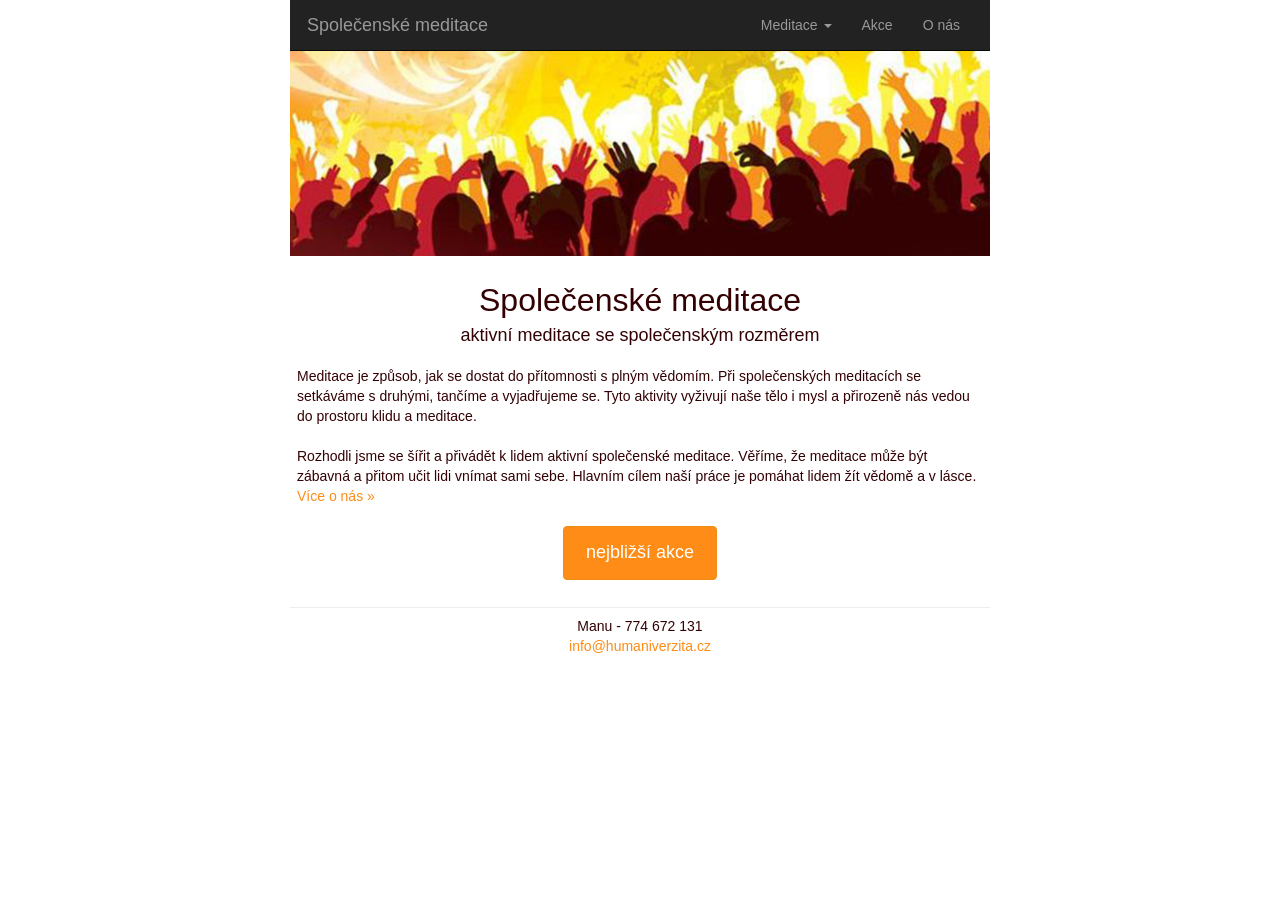
<file: index.html>
<!DOCTYPE html>
<html class=" js flexbox flexboxlegacy canvas canvastext webgl no-touch geolocation postmessage websqldatabase indexeddb hashchange history draganddrop websockets rgba hsla multiplebgs backgroundsize borderimage borderradius boxshadow textshadow opacity cssanimations csscolumns cssgradients cssreflections csstransforms no-csstransforms3d csstransitions fontface no-generatedcontent video audio localstorage sessionstorage webworkers applicationcache svg inlinesvg smil svgclippaths">
<head><meta http-equiv="Content-Type" content="text/html; charset=UTF-8">
    <meta name="viewport" content="width=device-width, initial-scale=1.0">
    <title>Společenské meditace - Humaniverzita v ČR</title>
    <link href="./src/css.css" rel="stylesheet">
    <link href="./src/mystyle.css" rel="stylesheet">

    <script src="./src/modernizr"></script>
    <script src="./src/jquery"></script>
    <script src="./src/bootstrap"></script>
 
    <script>
        $(function(){
            $("#includeMenu").load("./shared/menu.html");
        });
        $(function(){
            $("#includeFooter").load("./shared/footer.html");
        });
    </script>
</head>
<body>
<div id="includeMenu"></div>
<div class="container body-content" style="padding:0; max-width:700px; width:auto; margin:0 auto">

        <!--custom site...-->
        <div style="width:100%; max-width:700px; overflow:hidden">
            <img style="align-self:center; margin:0px; float:none; max-width:700px; padding:0px; padding-top:0px; padding-bottom:0px" src="./src/party.png">
        </div>


        <div class="basic-text-padding">

            <div style="text-align:center">
                <h1>Společenské meditace</h1>
                <h3 style="margin-top:-7px; margin-bottom:20px">aktivní meditace se&nbsp;společenským&nbsp;rozměrem</h3>
            </div>

            <p style="padding-bottom:10px">
                 Meditace je způsob, jak se dostat do přítomnosti s&nbsp;plným vědomím.
                Při společenských meditacích se setkáváme s&nbsp;druhými, tančíme a&nbsp;vyjadřujeme se.
                Tyto aktivity vyživují naše tělo i&nbsp;mysl a&nbsp;přirozeně nás vedou do prostoru klidu a&nbsp;meditace.

            </p>
            <p style="padding-bottom:10px">


                Rozhodli jsme se šířit a&nbsp;přivádět k&nbsp;lidem aktivní společenské meditace.
                Věříme, že meditace může být zábavná a&nbsp;přitom učit lidi vnímat sami sebe. Hlavním
                cílem naší práce je pomáhat lidem žít vědomě a&nbsp;v&nbsp;lásce. <a href="http://aum.humaniverzita.cz/about">Více o nás »</a>

            </p>




            <div style="text-align:center">
                <button type="button" onclick="location.href='events';" class="btn btn-warning mybtn">
                    <h4 style="padding:5px; margin:5px">nejbližší akce</h4>
                </button>
            </div>



        </div>

    <div id="includeFooter"></div>
</div>
</body>
</html>
</file>
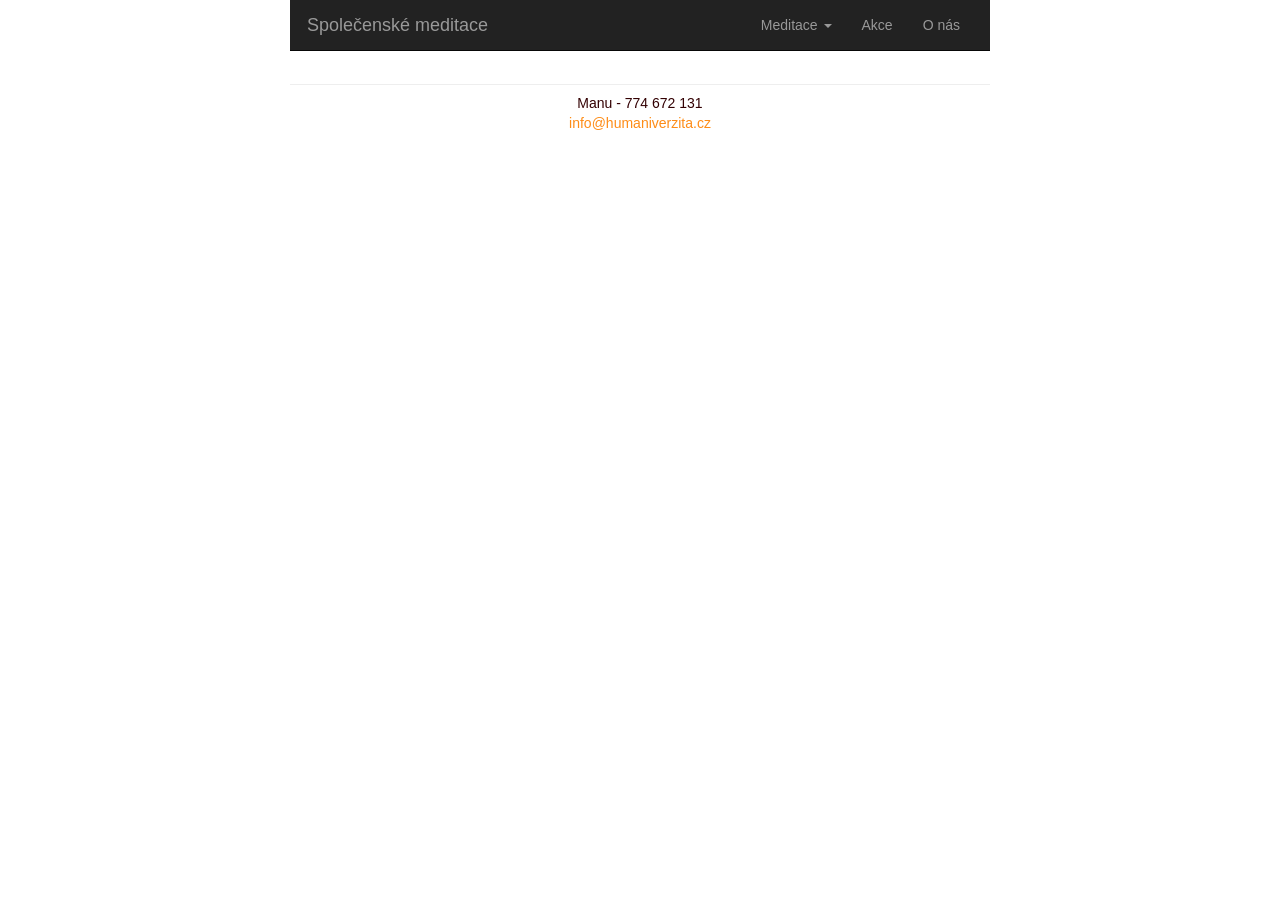
<file: about/index.html>
<!DOCTYPE html>
<html class=" js flexbox flexboxlegacy canvas canvastext webgl no-touch geolocation postmessage websqldatabase indexeddb hashchange history draganddrop websockets rgba hsla multiplebgs backgroundsize borderimage borderradius boxshadow textshadow opacity cssanimations csscolumns cssgradients cssreflections csstransforms no-csstransforms3d csstransitions fontface no-generatedcontent video audio localstorage sessionstorage webworkers applicationcache svg inlinesvg smil svgclippaths">
<head><meta http-equiv="Content-Type" content="text/html; charset=UTF-8">
    <meta name="viewport" content="width=device-width, initial-scale=1.0">
    <title>O nás - Humaniverzita v ČR</title>
    <link href="../src/css.css" rel="stylesheet">
    <link href="../src/mystyle.css" rel="stylesheet">

    <script src="../src/modernizr"></script>
    <script src="../src/jquery"></script>
    <script src="../src/bootstrap"></script>

    <script>
        $(function(){
            $("#includeMenu").load("../shared/menuL.html");
        });
        $(function(){
            $("#includeFooter").load("../shared/footer.html");
        });
    </script>
</head>
<body>
<div id="includeMenu"></div>
<div class="container body-content" style="padding:0; max-width:700px; width:auto; margin:0 auto">

    <div class="basic-text-padding">
<!--        <h2>Adam Manu Ráž </h2>-->
<!--        <img class="personal-photo" src="../src/Manu_new.png" alt="Manu_240x270" width="250px">-->
<!--        <p>-->
<!--            Miluji život!-->
<!--        </p>-->
<!--        <p>-->
<!--            Naplňuje mě vědomé prožívání přítomnosti ve své otevřenosti a hloubce.-->
<!--        </p>-->
<!--        <p>V mém životě mě velmi ovlivnil Osho svou filosofií i&nbsp;aktivními meditacemi, které praktikuji již přes 15 let.-->
<!--            Záhy jsem poznal také AUM meditaci, která se mi stala velkým zdrojem učení a objevování.-->
<!--            Její hloubka a&nbsp;šíře mnou prostoupila natolik, že jsem se rozhodl v&nbsp;roce 2015 absolvovat výcvik vedení-->
<!--            AUM meditace přímo na holandské&nbsp;<a href="http://humaniversity.com/" target="_blank">Humaniversity</a>.-->
<!--        </p>-->
<!--        <p>Intenzivní pobyt na Humaniversity mě naplňuje hlubokou láskou,-->
<!--            kterou Veeresh, její zakladatel, svým odkazem ve&nbsp;mně zanechal. Tuto lásku a&nbsp;přátelství šířím-->
<!--            dál vedením humaniverzitních společenských meditací,v&nbsp;jejichž jádru je ono poselství obsaženo.-->
<!--            Mým záměrem je dokončit humaniverzitní terapeutický výcvik a zahrnovat jeho poklady do své práce.-->
<!--        </p>-->
<!--        <p>Provázím lidi formou <i>živé terapie</i>, jejíž základem je humaniverzitní přístup a jako nástroje mi slouží techniky bodyworku, tantry, šamanismu, shibari a NLP.-->
<!--            Nabízím individuální setkání i dlouhodobou práci na sobě. Můžete si se mnou domluvit i shibari session anebo ke mně přijít na -->
<!--            <a href="https://www.tantramasaze.com/tantra-masaze-praha-detail-adam-246.asp" target="_blank">tantrickou masáž</a>.-->
<!--        </p>-->
<!--        <p>Budoucí nebo současné výcviky -->
<!--          <ul>-->
<!--              <li>(2025-?) <a href="https://www.humaniversity.com/training/therapist-training/" target="_blank">Therapist training</a> na Humaniversity v Holandsku</li>-->
<!--              <li>(2024-?) <a href="https://dianavera.com/event/certifikovany-vycvik-shibari-session/" target="_blank">Shibari session</a> od Diany Very</li>-->
<!--              <li>(2024-?) <a href="https://www.shangrila.cz/dech-existence-vycvik" target="_blank">Dech existence</a> u&nbsp;Bhagata Zeilhofera</li>-->
<!--              <li>(2023-?) <a href="https://artofbeing.cz/events/novy-vycvik-telo-srdce-a-duse-2023/" target="_blank">Tělo, srdce a duše</a> - tantrický výcvik od Alana Lowena a The Art of Being </li>-->
<!--          </ul> -->
<!--        </p>-->
<!--        <p>Dokončené výcviky a semináře:-->
<!--             <ul>-->
<!--              <li>(2024) <a href="https://mahalo-centrum.cz/vnitrni-de-armouring-mahalo-metoda-ii/" target="_blank">Vnitřní de-armouring</a> u Vojty Chládka</li>-->
<!--              <li>(2024) <a href="https://www.tantramasaze.com/tantra-masaze-praha-skola-tantricke-masaze-tantricka-masaz-pro-profesionalni-terapeuty.asp" target="_blank">Tantrická masáž</a> pro profesionální terapeuty v centru Tantra masáže Praha</li>-->
<!--              <li>(2024) Iniciace do tantry dle Johna Hawkena v centru <a href="https://www.tantramasaze.com/" target="_blank">Tantra masáže Praha</a></li>-->
<!--              <li>(2024) <a href="https://www.shangrila.cz/nlp-practitioner-a-hypnoza-podle-ericksona-vycvik" target="_blank">NLP Practitioner</a> u&nbsp;Bhagata Zeilhofera</li>-->
<!--              <li>(2023) Vedení <a href="http://www.familyconstellation.org/rodinne-konstelace-a-pohyby-duse" target="_blank">systemických konstelací</a> u&nbsp;Bhagata Zeilhofera</li>-->
<!--              <li>(2022) Transformace stínu do životní síly a osobní svobody v rámci <a href="https://www.umenimilovani.cz/erotika-bdsm-a-temny-eros/" target="_blank">umění milování</a> u&nbsp; Jana Komedy a Marie Koudelkové</li>-->
<!--              <li>(2022) <a href="http://www.osho-meditace.cz/training/#zentarot" target="_blank">Intuitivní OSHO Zen tarot</a> u&nbsp; u Vatayany</li>-->
<!--              <li>(2015-2017) Semináře <a href="https://www.processwork.cz/" target="_blank">procesově orientované psychologie</a> od Ivana Verného, Stáni Študentové, Anupa Kariy, Julie Diamond a Arnolda Mindella</li>-->
<!--              <li>(2015) <a href="https://www.sugandho.cz/seminare-vycvik/primarni-prace/" target="_blank">Osvobození dětství</a> u&nbsp; Sugandho</li>-->
<!--              <li>(2015) <a href="https://www.humaniversity.com/social-meditations/humaniversity-aum-meditation/" target="_blank">AUM Meditation</a> Leader na Humaniversity v Holandsku</li>-->
<!--            </ul> -->
<!--        </p>-->
        

<!--         <hr />

        <h2>Matěj Novotný</h2>


        <img class="personal-photo" src="../src/Matej_240x270.jpg" alt="Matej_240x270" width="200" height="225">
        <p>
            Fascinuje mě lidské tělo a&nbsp;práce s&nbsp;ním. Miluji akci, a&nbsp;proto jsou mi aktivní společenské meditace
            tak blízké. Jsou pro mě způsobem, jak se dostat do kontaktu s&nbsp;tím, kdo jsem a&nbsp;co se ve&nbsp;mně děje.
        </p>
        <p>
            Cvičím pravidelně karate, což považuji za skvělý trénink meditace, práce s&nbsp;energií a emočního

            uvolnění najednou. Cvičím také Bioenergetiku (podle A.&nbsp;Lowena) a&nbsp;dříve jsem cvičil i&nbsp;tai-chi.


        <p>
            Jsem certifikovaným Humaniversity Leaderem AUM meditací (2015) a&nbsp;terapeutické techniky Flushing

            (2016) - techniky kombinující prvky bondingu, volné asociace a&nbsp;primární terapie. Na
            <a href="http://humaniversity.com/" target="_blank">Humaniversity</a>

            do holandského Egmondu jezdím několikrát ročně a&nbsp;stále se vzdělávám.

        <p>Absolvoval jsem také primární terapii a&nbsp;alchymii srdeční čakry u&nbsp;Ma&nbsp;Prem Sugandho.</p>
 -->


    </div>


    <div id="includeFooter"></div>
</div>
</body>
</html>
</file>
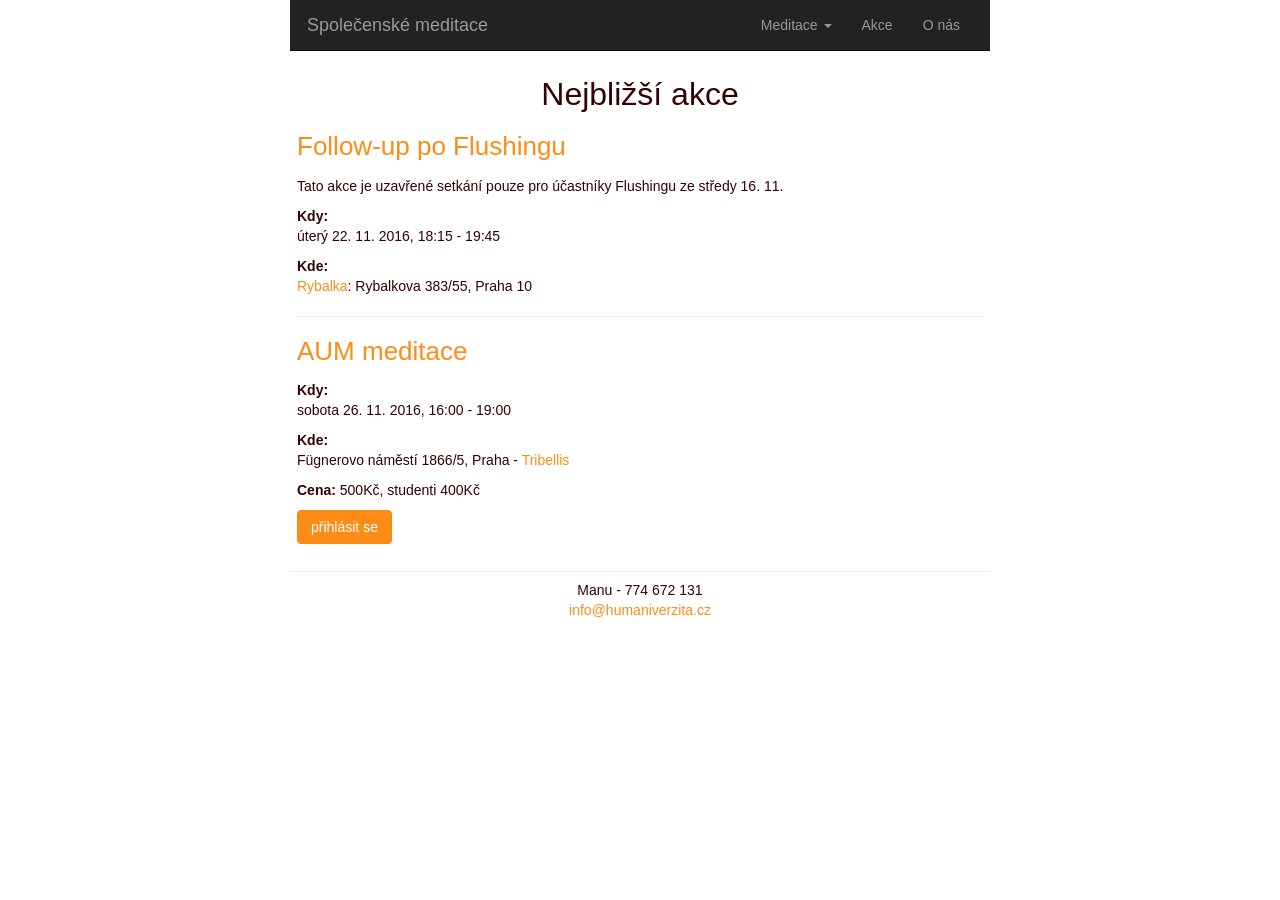
<file: actions/index.html>
<!DOCTYPE html>
<html class=" js flexbox flexboxlegacy canvas canvastext webgl no-touch geolocation postmessage websqldatabase indexeddb hashchange history draganddrop websockets rgba hsla multiplebgs backgroundsize borderimage borderradius boxshadow textshadow opacity cssanimations csscolumns cssgradients cssreflections csstransforms no-csstransforms3d csstransitions fontface no-generatedcontent video audio localstorage sessionstorage webworkers applicationcache svg inlinesvg smil svgclippaths">
<head><meta http-equiv="Content-Type" content="text/html; charset=UTF-8">
    <meta name="viewport" content="width=device-width, initial-scale=1.0">
    <title>Nejbližší akce - Humaniverzita v ČR</title>
    <link href="../src/css.css" rel="stylesheet">
    <link href="../src/mystyle.css" rel="stylesheet">

    <script src="../src/modernizr"></script>
    <script src="../src/jquery"></script>
    <script src="../src/bootstrap"></script>

    <script>
        $(function(){
            $("#includeMenu").load("../shared/menuL.html");
        });
        $(function(){
            $("#includeFooter").load("../shared/footer.html");
        });
    </script>
</head>
<body>
<div id="includeMenu"></div>
<div class="container body-content" style="padding:0; max-width:700px; width:auto; margin:0 auto">

    <div class="basic-text-padding">
        <div style="text-align:center">
            <h1>Nejbližší akce</h1>
        </div>

        <!--<h2><a href="../flushing">Flushing</a></h2>-->
        <!--<p>-->
            <!--<strong>Kdy:</strong><br />-->
            <!--středa 16.&nbsp;11.&nbsp;2016, 17:30 - 19:45 (doporučujeme přijít již v&nbsp;17:15, v&nbsp;17:30 začínáme)-->
        <!--</p>-->

        <!--<p>-->
            <!--<strong>Kde:</strong><br>-->
            <!--<a target="_blank" href="http://www.rybalka.cz/">Rybalka</a>: Rybalkova 383/55, Praha 10-->
        <!--</p>-->

        <!--<p><strong>Cena:</strong> 500Kč, studenti 400Kč</p>-->

        <!--<p style="padding-top:8px">-->
            <!--V ceně Flushingu je i <strong>follow-up</strong>: setkání a prostor reflektovat a sdílet s&nbsp;lídry i ostatními účastníky. Setkání navazuje na Flushing a účast na něm doporučujeme.-->
        <!--</p>-->
        <h2><a href="../flushing">Follow-up po Flushingu</a></h2>

        <p>
            Tato akce je uzavřené setkání pouze pro účastníky Flushingu ze středy 16. 11.
        </p>

        <p>
            <strong>Kdy:</strong><br>
            úterý 22.&nbsp;11.&nbsp;2016, 18:15 - 19:45
        </p>

        <p>
            <strong>Kde:</strong><br>
            <a target="_blank" href="http://www.rybalka.cz/">Rybalka</a>: Rybalkova 383/55, Praha 10
        </p>


        <!--<button type="button" onclick="location.href = 'https://docs.google.com/forms/d/e/1FAIpQLScLzZDaYFZD_hgGGWgdU2LEBiwb7b8utNqOBvWHoCxd4NHK_A/viewform';" class="btn btn-warning mybtn">-->
            <!--<span style="padding:1px;">přihlásit se</span>-->
        <!--</button>-->

        <hr />

        <h2><a href="../aum">AUM meditace</a></h2>

        <p>
            <strong>Kdy:</strong><br>
            sobota 26.&nbsp;11.&nbsp;2016, 16:00 - 19:00
        </p>

        <p>
            <strong>Kde:</strong><br>
            Fügnerovo náměstí 1866/5, Praha - <a href="https://tribellis.cz/contact/">Tribellis</a>
        </p>

        <p><strong>Cena:</strong> 500Kč, studenti 400Kč</p>
        <button type="button" onclick="location.href = 'https://docs.google.com/forms/d/e/1FAIpQLSdIraZk5XUZr_aArlcseeiZ6dBXswNpOEfl-w65aJsZgCQpZQ/viewform';" class="btn btn-warning mybtn">
            <span style="padding:1px;">přihlásit se</span>
        </button>
    </div>



    <div id="includeFooter"></div>
</div>
</body>
</html>
</file>
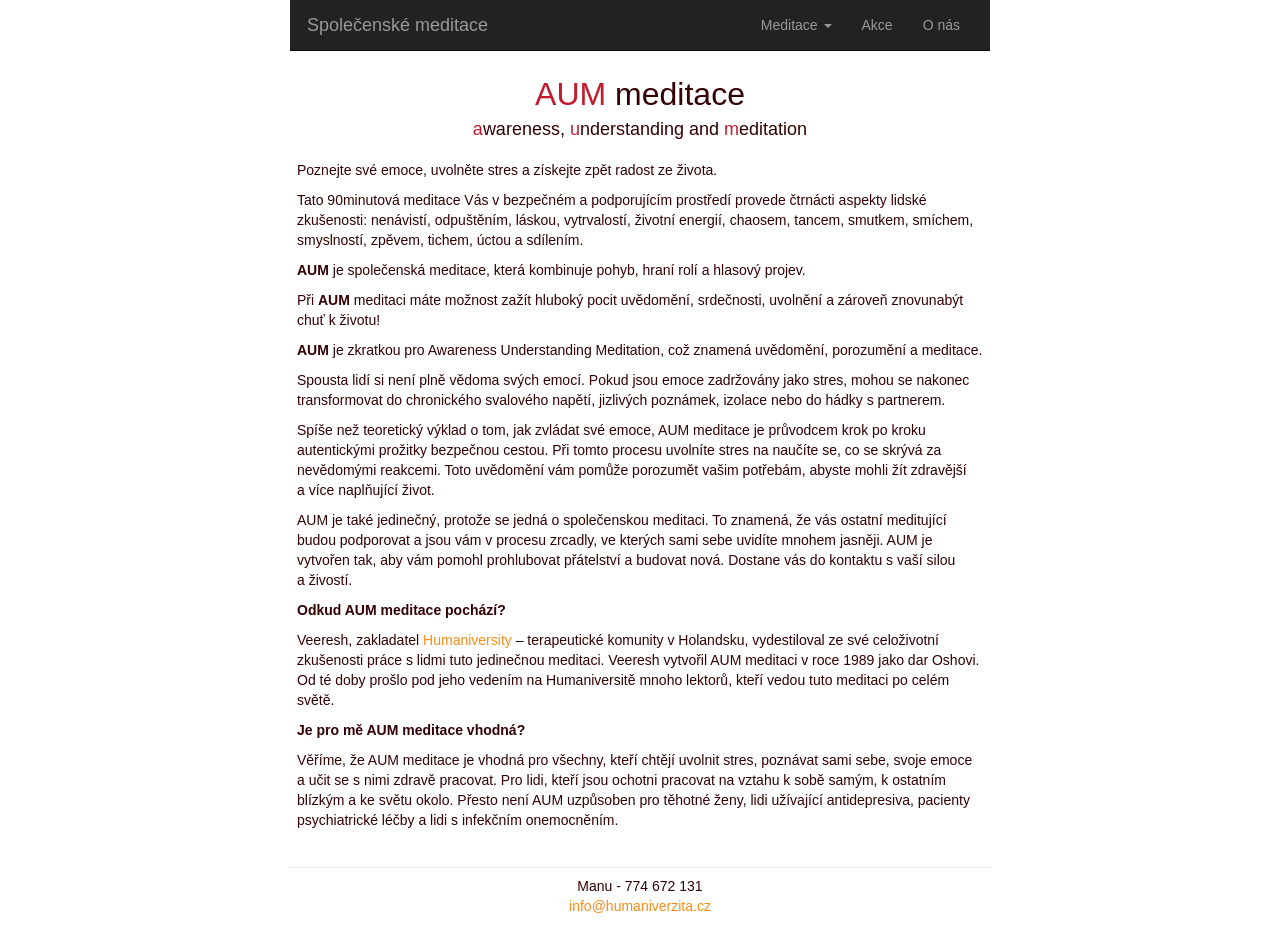
<file: aum/index.html>
<!DOCTYPE html>
<html class=" js flexbox flexboxlegacy canvas canvastext webgl no-touch geolocation postmessage websqldatabase indexeddb hashchange history draganddrop websockets rgba hsla multiplebgs backgroundsize borderimage borderradius boxshadow textshadow opacity cssanimations csscolumns cssgradients cssreflections csstransforms no-csstransforms3d csstransitions fontface no-generatedcontent video audio localstorage sessionstorage webworkers applicationcache svg inlinesvg smil svgclippaths">
<head><meta http-equiv="Content-Type" content="text/html; charset=UTF-8">
    <meta name="viewport" content="width=device-width, initial-scale=1.0">
    <title>AUM meditace - Humaniverzita v ČR</title>
    <link href="../src/css.css" rel="stylesheet">
    <link href="../src/mystyle.css" rel="stylesheet">

    <script src="../src/modernizr"></script>
    <script src="../src/jquery"></script>
    <script src="../src/bootstrap"></script>

    <script>
        $(function(){
            $("#includeMenu").load("../shared/menuL.html");
        });
        $(function(){
            $("#includeFooter").load("../shared/footer.html");
        });
    </script>
</head>
<body>
<div id="includeMenu"></div>
<div class="container body-content" style="padding:0; max-width:700px; width:auto; margin:0 auto">

    <div class="basic-text-padding">
        <div style="text-align:center">
            <h1><span class="letter-colored">AUM</span> meditace</h1>
            <h3 style="margin-top:-7px; margin-bottom:20px">
                <span class="letter-colored">a</span>wareness,
                <span class="letter-colored">u</span>nderstanding and
                <span class="letter-colored">m</span>editation
            </h3>
        </div>

        <div class="entry clearfix">
            <p>Poznejte své emoce, uvolněte stres a získejte zpět radost ze života.</p>
            <p>Tato 90minutová&nbsp;meditace Vás v&nbsp;bezpečném a&nbsp;podporujícím prostředí provede čtrnácti aspekty lidské zkušenosti:
                nenávistí, odpuštěním, láskou, vytrvalostí, životní energií, chaosem, tancem, smutkem,
                smíchem, smyslností, zpěvem, tichem, úctou a&nbsp;sdílením.</p>
            <p><strong>AUM</strong> je společenská meditace, která kombinuje pohyb, hraní rolí a&nbsp;hlasový projev.</p>
            <p>Při <strong>AUM</strong> meditaci máte možnost zažít hluboký pocit uvědomění, srdečnosti, uvolnění a&nbsp;zároveň
                znovunabýt chuť k&nbsp;životu!</p>
            <p><strong>AUM</strong> je zkratkou pro Awareness Understanding Meditation, což znamená uvědomění, porozumění a&nbsp;meditace.</p>
            <p>Spousta lidí si není plně vědoma svých emocí. Pokud jsou emoce zadržovány jako stres, mohou se nakonec transformovat
                do chronického svalového napětí, jizlivých poznámek, izolace nebo do hádky s&nbsp;partnerem.</p>
            <p>Spíše než teoretický výklad o&nbsp;tom, jak zvládat své emoce, AUM meditace je průvodcem krok
                po kroku autentickými prožitky bezpečnou cestou. Při tomto procesu uvolníte stres na naučíte se,
                co se skrývá za nevědomými reakcemi. Toto uvědomění vám pomůže porozumět vašim potřebám,
                abyste mohli žít zdravější a&nbsp;více naplňující život.</p>

            <p>AUM je také jedinečný, protože se jedná o&nbsp;společenskou meditaci.
                To znamená, že vás ostatní meditující budou podporovat a&nbsp;jsou vám v&nbsp;procesu zrcadly, ve kterých sami sebe uvidíte
                mnohem jasněji. AUM je vytvořen tak, aby vám pomohl prohlubovat přátelství a&nbsp;budovat nová. Dostane vás do kontaktu
                s&nbsp;vaší silou a&nbsp;živostí.</p>
            <p><strong>Odkud AUM meditace pochází?</strong></p>
            <p>Veeresh, zakladatel <a href="http://humaniversity.com/" target="_blank">Humaniversity</a> – terapeutické komunity
                v&nbsp;Holandsku, vydestiloval ze své celoživotní zkušenosti práce s lidmi tuto jedinečnou meditaci.
                Veeresh vytvořil AUM meditaci v roce 1989 jako dar Oshovi. Od té doby prošlo pod jeho vedením na
                Humaniversitě mnoho lektorů, kteří vedou tuto meditaci po celém světě.</p>
            <p><strong>Je pro mě AUM meditace vhodná?</strong></p>
            <p>Věříme, že AUM meditace je vhodná pro všechny, kteří chtějí uvolnit stres, poznávat sami sebe, svoje emoce a&nbsp;učit
                se s&nbsp;nimi zdravě pracovat. Pro lidi, kteří jsou ochotni pracovat na vztahu k&nbsp;sobě samým, k&nbsp;ostatním
                blízkým a&nbsp;ke&nbsp;světu okolo. Přesto není AUM uzpůsoben pro těhotné ženy, lidi užívající
                antidepresiva, pacienty psychiatrické léčby a&nbsp;lidi s&nbsp;infekčním onemocněním.</p>
        </div>

<!--        <h3>-->
<!--            Nejbližší akce-->
<!--        </h3>-->

<!--        <h2 class="letter-colored">Živé humaniverzitní meditace a AUM</h2>-->
<!--        <p>-->
<!--            Dopolední část bude věnována seznámení s Humaniverzitou a vybrané společenské meditaci. Odpoledne bude následovat AUM meditace.-->
<!--        </p>-->
<!--        <p>-->
<!--            <strong>Kdy:</strong><br />-->
<!--            sobota 9.&nbsp;listopadu&nbsp;2024, 09:00 - 17:00-->
<!--        </p>-->

<!--        <p>-->
<!--            <strong>Kde:</strong><br>-->
<!--            <a target="_blank" href="https://www.maitrea.cz/kontakty">Maitrea</a>: Týnská ulička 6, Praha 1-->
<!--        </p>-->
<!--        <p>-->
<!--            <strong>Dnem provází:</strong><br>-->
<!--            Manu-->
<!--        </p>-->

<!--        <p><strong>Plná cena (na místě v hotovosti):</strong> 1 700 Kč</p>-->
<!--        <p><strong>Zvýhodněná cena:</strong> 1 400 Kč</p>-->

<!--        <p>-->
<!--            Pro zvýhodněnou cenu se stačí <a target="_blank" href="https://forms.gle/2yx77YY6GVS3X4VG6">přihlásit</a> do 21. října a zaplatit 1 400 Kč předem na účet 2812539019/3030. Do poznámky napište, za koho platíte.-->
<!--        </p>-->
<!--        <p>-->
<!--        <strong>Akce 1+1:</strong><br>-->
<!--        Pokud přivedete na meditaci někoho dalšího, tj. <a target="_blank" href="https://forms.gle/2yx77YY6GVS3X4VG6">přihlásíte se</a> a do přihlášky napíšete 1+1 a jméno, s kým se hlásíte, máte každý z vás slevu <strong>200 Kč</strong>!<br>-->
<!--        Slevy lze kombinovat, takže zaplacením předem na účet do 21. října stačí za oba zaplatit celkem 2 400 kč.-->
<!--    </p>-->
<!--        <button type="button" onclick="location.href = 'https://forms.gle/2yx77YY6GVS3X4VG6';" class="btn btn-warning mybtn">-->
<!--            <span style="padding:1px;">přihlásit se</span>-->
<!--        </button>-->



<!--        -->

<!--        <hr> -->

<!--        <h2 class="letter-colored">Živá AUM meditace</h2>-->
<!--        <p>-->
<!--            <strong>Kdy:</strong><br />-->
<!--            sobota 31.&nbsp;ledna&nbsp;2025, 17:00 - 21:00-->
<!--        </p>-->

<!--        <p>-->
<!--            <strong>Kde:</strong><br>-->
<!--            <a target="_blank" href="https://www.maitrea.cz/kontakty">Maitrea</a> (velký sál): Týnská ulička 6, Praha 1-->
<!--        </p>-->
<!--        <p>-->
<!--            <strong>Meditací provází:</strong><br>-->
<!--            Manu-->
<!--        </p>-->

<!--        <p><strong>Plná cena (na místě v hotovosti):</strong> 1 200 Kč</p>-->
<!--        <p><strong>Zvýhodněná cena:</strong> 900 Kč</p>-->

<!--        <p>-->
<!--            Pro zvýhodněnou cenu se stačí <a target="_blank" href="https://forms.gle/hPdnkQpfoaRh9biE9">přihlásit</a> do 21. ledna a zaplatit 900 Kč předem na účet 1669537015/3030. Do poznámky napište, za koho platíte.-->
<!--        </p>-->
<!--        <p>-->
<!--            <strong>Akce 1+1:</strong><br>-->
<!--            Pokud přivedete na meditaci někoho dalšího, tj. <a target="_blank" href="https://forms.gle/hPdnkQpfoaRh9biE9">přihlásíte se</a> a do přihlášky napíšete 1+1 a jméno, s kým se hlásíte, máte každý z vás slevu <strong>200 Kč</strong>!<br>-->
<!--            Slevy lze kombinovat, takže zaplacením předem na účet do 21. ledna stačí za oba zaplatit celkem 1&nbsp;400&nbsp;kč.-->
<!--        </p>-->
<!--        <button type="button" onclick="location.href = 'https://forms.gle/hPdnkQpfoaRh9biE9';" class="btn btn-warning mybtn">-->
<!--            <span style="padding:1px;">přihlásit se</span>-->
<!--        </button>-->
<!--        -->
<!--         <p>
            <strong>Kdy:</strong><br />
            sobota 11.&nbsp;května&nbsp;2024, 12:00 - 16:00
        </p>

        <p>
            <strong>Kde:</strong><br>
            <a target="_blank" href="https://www.facebook.com/VLifePraha/">Venio V-Life</a>: Opletalova 919/5, Praha 1 - Nové Město
        </p>

        <p>
            <strong>Meditaci vede:</strong><br>
            Manu
        </p>

        <p><strong>Plná cena (na místě v hotovosti):</strong> 1 200 Kč</p>
        <p><strong>Zvýhodněná cena:</strong> 900 Kč</p>

        <p>
            Pro zvýhodněnou cenu se stačí <a target="_blank" href="https://forms.gle/moC4jiz88SW7KJdZ9">přihlásit</a> do 9. května a zaplatit 900 Kč předem na účet 2812539019/3030. Do poznámky napište, za koho platíte.
        </p>
        <p>
            <strong>Akce 1+1:</strong><br>
            Pokud přivedete na meditaci někoho dalšího, tj. <a target="_blank" href="https://forms.gle/moC4jiz88SW7KJdZ9">přihlásíte se</a> a do přihlášky napíšete 1+1 a jméno, s kým se hlásíte, máte každý z vás slevu <strong>300 Kč</strong>!<br>
            Slevy lze kombinovat, takže zaplacením předem na účet stačí za oba zaplatit celkem 1 200 kč.
        </p>
        <button type="button" onclick="location.href = 'https://forms.gle/moC4jiz88SW7KJdZ9';" class="btn btn-warning mybtn">
            <span style="padding:1px;">přihlásit se</span>
        </button>

        <hr> -->


<!--         <p>
            <strong>Kdy:</strong><br />
            sobota 22.&nbsp;června&nbsp;2024, 12:00 - 16:00
        </p>

        <p>
            <strong>Kde:</strong><br>
            <a target="_blank" href="https://www.facebook.com/VLifePraha/">Venio V-Life</a>: Opletalova 919/5, Praha 1 - Nové Město
        </p>
        <p>
            <strong>Meditaci vede:</strong><br>
            Manu
        </p>

        <p><strong>Plná cena (na místě v hotovosti):</strong> 1 200 Kč</p>
        <p><strong>Zvýhodněná cena:</strong> 900 Kč</p>

        <p>
            Pro zvýhodněnou cenu se stačí <a target="_blank" href="https://forms.gle/wEgVfRm7UiKjc76f9">přihlásit</a> do 12. června a zaplatit 900 Kč předem na účet 2812539019/3030. Do poznámky napište, za koho platíte.
        </p>
        <p>
            <strong>Akce 1+1:</strong><br>
            Pokud přivedete na meditaci někoho dalšího, tj. <a target="_blank" href="https://forms.gle/moC4jiz88SW7KJdZ9">přihlásíte se</a> a do přihlášky napíšete 1+1 a jméno, s kým se hlásíte, máte každý z vás slevu <strong>300 Kč</strong>!<br>
            Slevy lze kombinovat, takže zaplacením předem na účet stačí za oba zaplatit celkem 1 200 kč.
        </p>
        <button type="button" onclick="location.href = 'https://forms.gle/wEgVfRm7UiKjc76f9';" class="btn btn-warning mybtn">
            <span style="padding:1px;">přihlásit se</span>
        </button> -->


<!--&lt;!&ndash;        <p class="letter-colored">Pozor, kapacita akce byla naplněna! Nyní se je možné přihlásit již jen jako náhradník.</p>&ndash;&gt;-->



<!--         <p>
            <strong>Kdy:</strong><br>
            neděle 17.&nbsp;12.&nbsp;2017, 14:00-19:00
        </p>

        <p>
            <strong>Kde:</strong><br>
            Praha (bude upřesněno)
        </p>

        <p><strong>Doporučený příspěvek:</strong> 700 Kč</p>

        <button type="button" onclick="location.href = 'https://goo.gl/forms/MhqgqcFSr2H8Wj0q2';" class="btn btn-warning mybtn">
            <span style="padding:1px;">přihlásit se</span>
</button> -->
<!--         <hr> -->

        <!--<p>-->
            <!--<strong>Kdy:</strong><br>-->
            <!--neděle 2.&nbsp;4.&nbsp;2017, 16:00 - 21:00-->
        <!--</p>-->

        <!--<p>-->
            <!--<strong>Kde:</strong><br>-->
            <!--<a target="_blank" href="http://www.centrumkamala.cz/mapa.php">Centrum Kamala</a>: nám. Dr. Václava Holého 7, Praha - Libeň-->
        <!--</p>-->

        <!--<p><strong>Cena:</strong> 600Kč, studenti 500Kč</p>-->

        <!--<button type="button" onclick="location.href = 'https://goo.gl/forms/1HfjIaf07AGsgfDm2';" class="btn btn-warning mybtn">-->
            <!--<span style="padding:1px;">přihlásit se</span>-->
        <!--</button>-->

<!--
        <p>
            <strong>Kdy:</strong><br>
            neděle 28.&nbsp;5.&nbsp;2017, 09:00 - 14:00
        </p>

        <p>
            <strong>Kde:</strong><br>
            <a target="_blank" href="http://www.centrumkamala.cz/mapa.php">Centrum Kamala</a>: nám. Dr. Václava Holého 7, Praha - Libeň
        </p>

        <p><strong>Cena:</strong> 600Kč, studenti 500Kč</p>

        <button type="button" onclick="location.href = 'https://goo.gl/forms/LVj0QQaovmqQ8UUx1';" class="btn btn-warning mybtn">
            <span style="padding:1px;">přihlásit se</span>
        </button>


        <hr>-->

<!--         <strong>Kdy:</strong><br>
        neděle 9.&nbsp;7.&nbsp;2017, 14:00 - 19:00
        </p>

        <p>
            <strong>Kde:</strong><br>
            <a target="_blank" href="http://www.studioslunce.com/wiki/doku.php?id=kontakt:start">Studio Slunce</a>: Antonínská 5, Brno
        </p>

        <p><strong>Cena:</strong> 600Kč, studenti 500Kč</p>

        <button type="button" onclick="location.href = 'https://goo.gl/forms/73Ys7CNbFYKYGHK53';" class="btn btn-warning mybtn">
            <span style="padding:1px;">přihlásit se</span>
        </button> -->
    </div>



    <div id="includeFooter"></div>
</div>
</body>
</html>
</file>
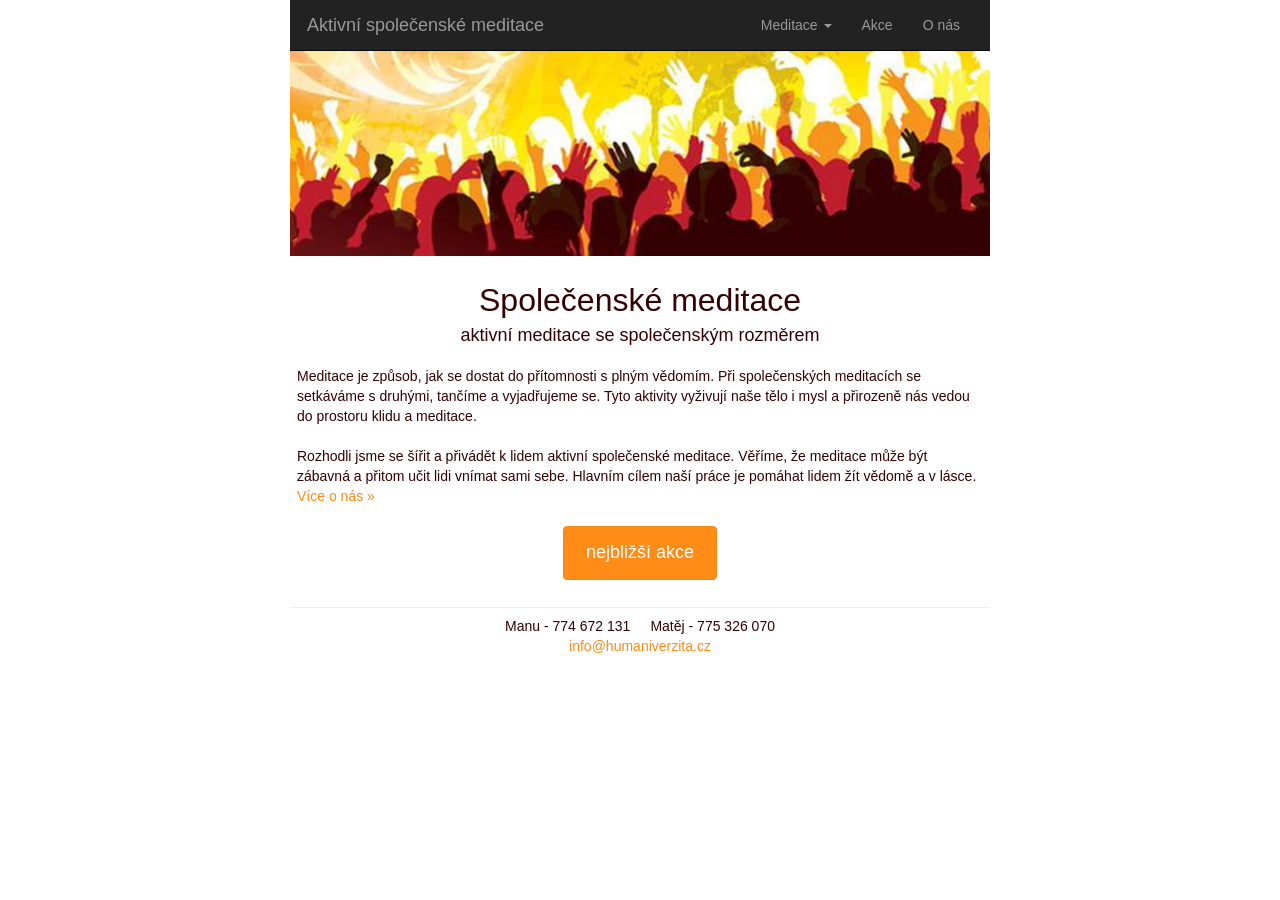
<file: dev/index.html>
<!DOCTYPE html>
<html class=" js flexbox flexboxlegacy canvas canvastext webgl no-touch geolocation postmessage websqldatabase indexeddb hashchange history draganddrop websockets rgba hsla multiplebgs backgroundsize borderimage borderradius boxshadow textshadow opacity cssanimations csscolumns cssgradients cssreflections csstransforms no-csstransforms3d csstransitions fontface no-generatedcontent video audio localstorage sessionstorage webworkers applicationcache svg inlinesvg smil svgclippaths">
<head><meta http-equiv="Content-Type" content="text/html; charset=UTF-8">
    <meta name="viewport" content="width=device-width, initial-scale=1.0">
    <title>Společenské meditace - Humaniverzita v ČR</title>
    <link href="./src/css.css" rel="stylesheet">
    <link href="./src/mystyle.css" rel="stylesheet">

    <script src="./src/modernizr"></script>
    <script src="./src/jquery"></script>
    <script src="./src/bootstrap"></script>

    <script>
        $(function(){
            $("#includeMenu").load("./shared/menu.html");
        });
        $(function(){
            $("#includeFooter").load("./shared/footer.html");
        });
    </script>
</head>
<body>
<div id="includeMenu"></div>
<div class="container body-content" style="padding:0; max-width:700px; width:auto; margin:0 auto">

        <!--custom site...-->
        <div style="width:100%; max-width:700px; overflow:hidden">
            <img style="align-self:center; margin:0px; float:none; max-width:700px; padding:0px; padding-top:0px; padding-bottom:0px" src="./src/party.png">
        </div>


        <div class="basic-text-padding">

            <div style="text-align:center">
                <h1>Společenské meditace</h1>
                <h3 style="margin-top:-7px; margin-bottom:20px">aktivní meditace se&nbsp;společenským&nbsp;rozměrem</h3>
            </div>

            <p style="padding-bottom:10px">
                 Meditace je způsob, jak se dostat do přítomnosti s&nbsp;plným vědomím.
                Při společenských meditacích se setkáváme s&nbsp;druhými, tančíme a&nbsp;vyjadřujeme se.
                Tyto aktivity vyživují naše tělo i&nbsp;mysl a&nbsp;přirozeně nás vedou do prostoru klidu a&nbsp;meditace.

            </p>
            <p style="padding-bottom:10px">


                Rozhodli jsme se šířit a&nbsp;přivádět k&nbsp;lidem aktivní společenské meditace.
                Věříme, že meditace může být zábavná a&nbsp;přitom učit lidi vnímat sami sebe. Hlavním
                cílem naší práce je pomáhat lidem žít vědomě a&nbsp;v&nbsp;lásce. <a href="http://aum.humaniverzita.cz/about">Více o nás »</a>

            </p>




            <div style="text-align:center">
                <button type="button" onclick="location.href='./actions';" class="btn btn-warning mybtn">
                    <h4 style="padding:5px; margin:5px">nejbližší akce</h4>
                </button>
            </div>



        </div>

    <div id="includeFooter"></div>
</div>
</body>
</html>
</file>
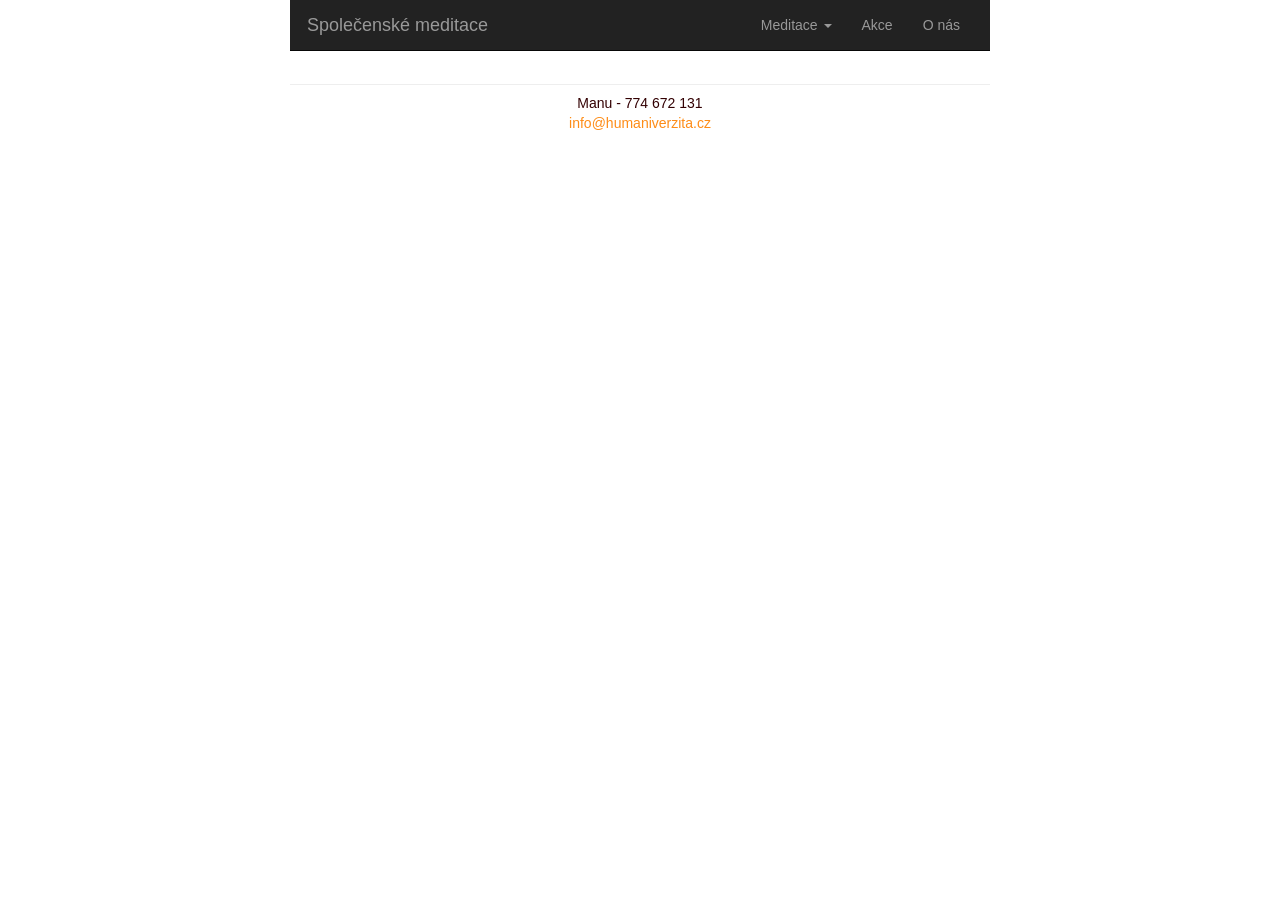
<file: events/index.html>
<!DOCTYPE html>
<html class=" js flexbox flexboxlegacy canvas canvastext webgl no-touch geolocation postmessage websqldatabase indexeddb hashchange history draganddrop websockets rgba hsla multiplebgs backgroundsize borderimage borderradius boxshadow textshadow opacity cssanimations csscolumns cssgradients cssreflections csstransforms no-csstransforms3d csstransitions fontface no-generatedcontent video audio localstorage sessionstorage webworkers applicationcache svg inlinesvg smil svgclippaths">
<head><meta http-equiv="Content-Type" content="text/html; charset=UTF-8">
    <meta name="viewport" content="width=device-width, initial-scale=1.0">
    <title>Nejbližší akce - Humaniverzita v ČR</title>
    <link href="../src/css.css" rel="stylesheet">
    <link href="../src/mystyle.css" rel="stylesheet">

    <script src="../src/modernizr"></script>
    <script src="../src/jquery"></script>
    <script src="../src/bootstrap"></script>

    <script>
        $(function(){
            $("#includeMenu").load("../shared/menuL.html");
        });
        $(function(){
            $("#includeFooter").load("../shared/footer.html");
        });
    </script>
</head>
<body>
<div id="includeMenu"></div>
<div class="container body-content" style="padding:0; max-width:700px; width:auto; margin:0 auto">

    <div class="basic-text-padding">
<!--        <div style="text-align:center">-->
<!--            <h1>Nejbližší akce</h1>-->
<!--        </div>-->

<!--        <h2><a href="https://www.facebook.com/events/2643979992352650/">AUM meditace</a></h2>-->
<!--         <p style="color:#bf1a2c; font-style: oblique; margin-top: -15px">-->
<!--            celodenní spřátelená akce obsahující AUM meditaci-->
<!--        </p> &ndash;&gt;-->
<!--        <p> -->
<!--            <strong>Kdy:</strong><br />-->
<!--            sobota 21.&nbsp;12.&nbsp;2019, 14:00 - 17:00-->
<!--        </p>-->

<!--        <p>-->
<!--            <strong>Kde:</strong><br>-->
<!--            Golgota: Orelská 11, Praha 10-->
<!--        </p>-->
<!--        <p>-->
<!--            <strong>Kdo:</strong><br>-->
<!--            Mirek a Manu-->
<!--        </p>-->

<!--        <p><strong>Cena:</strong> 200 Kč</p>-->

<!--        Pro přihlášení a více informací pokračujte na stránky <a href="https://www.facebook.com/events/2643979992352650/">fb eventu</a>. &ndash;&gt;-->

<!--        <hr>-->

<!--         <h2><a href="../aum">AUM meditace</a></h2>
        <p>
            <strong>Kdy:</strong><br />
            sobota 11.&nbsp;května&nbsp;2024, 12:00 - 16:00
        </p>

        <p>
            <strong>Kde:</strong><br>
            <a target="_blank" href="https://www.facebook.com/VLifePraha/">Venio V-Life</a>: Opletalova 919/5, Praha 1 - Nové Město
        </p>
        <p>
            <strong>Meditaci vede:</strong><br>
            Manu
        </p>

        <p><strong>Plná cena (na místě v hotovosti):</strong> 1 200 Kč</p>
        <p><strong>Zvýhodněná cena:</strong> 900 Kč</p>

        <p>
            Pro zvýhodněnou cenu se stačí <a target="_blank" href="https://forms.gle/moC4jiz88SW7KJdZ9">přihlásit</a> do 9. května a zaplatit 900 Kč předem na účet 2812539019/3030. Do poznámky napište, za koho platíte.
        </p>
        <p>
            <strong>Akce 1+1:</strong><br>
            Pokud přivedete na meditaci někoho dalšího, tj. <a target="_blank" href="https://forms.gle/moC4jiz88SW7KJdZ9">přihlásíte se</a> a do přihlášky napíšete 1+1 a jméno, s kým se hlásíte, máte každý z vás slevu <strong>300 Kč</strong>!<br>
            Slevy lze kombinovat, takže zaplacením předem na účet stačí za oba zaplatit celkem 1 200 kč.
        </p>
        <button type="button" onclick="location.href = 'https://forms.gle/moC4jiz88SW7KJdZ9';" class="btn btn-warning mybtn">
            <span style="padding:1px;">přihlásit se</span>
        </button>



        <hr> -->



<!--         <h2><a href="../aum">Humaniverzitní meditace a AUM</a></h2>
        <p>
            Dopolední část bude věnována seznámení s Humaniverzitou a vybrané společenské meditaci. Odpoledne bude následovat AUM meditace.
        </p>
        <p>
            <strong>Kdy:</strong><br />
            sobota 9.&nbsp;listopadu&nbsp;2024, 09:00 - 17:00
        </p>

        <p>
            <strong>Kde:</strong><br>
            <a target="_blank" href="https://www.maitrea.cz/kontakty">Maitrea</a>: Týnská ulička 6, Praha 1
        </p>
        <p>
            <strong>Dnem provází:</strong><br>
            Manu
        </p>

        <p><strong>Plná cena (na místě v hotovosti):</strong> 1 700 Kč</p>
        <p><strong>Zvýhodněná cena:</strong> 1 400 Kč</p>

        <p>
            Pro zvýhodněnou cenu se stačí <a target="_blank" href="https://forms.gle/2yx77YY6GVS3X4VG6">přihlásit</a> do 21. října a zaplatit 1 400 Kč předem na účet 2812539019/3030. Do poznámky napište, za koho platíte.
        </p>
        <p>
        <strong>Akce 1+1:</strong><br>
        Pokud přivedete na meditaci někoho dalšího, tj. <a target="_blank" href="https://forms.gle/2yx77YY6GVS3X4VG6">přihlásíte se</a> a do přihlášky napíšete 1+1 a jméno, s kým se hlásíte, máte každý z vás slevu <strong>200 Kč</strong>!<br>
        Slevy lze kombinovat, takže zaplacením předem na účet do 21. října stačí za oba zaplatit celkem 2 400 kč.
    </p>
        <button type="button" onclick="location.href = 'https://forms.gle/2yx77YY6GVS3X4VG6';" class="btn btn-warning mybtn">
            <span style="padding:1px;">přihlásit se</span>
        </button> 
       &lt;!&ndash;<p class="letter-colored">Pozor, kapacita akce byla naplněna! Nyní se je možné přihlásit již jen jako náhradník.</p>&ndash;&gt;-->


<!-- <hr>  -->

<!--        <h2 class="letter-colored">Živé meditace</h2>-->
<!--        <p>-->
<!--            Probuďte v sobě více životní energie. Přijďte si vyvětrat hlavu a zameditovat si spolu s dalšími lidmi. Využijte příležitosti setkat se v rámci humaniverzitních či Oshových meditací, ve kterých se fyzicky, emočně i duševně pročistíte...-->
<!--        </p>-->
<!--        <p>-->
<!--            <strong>Kdy:</strong><br />-->
<!--            pondělí 20.&nbsp;ledna&nbsp;2025, 18:00 - 21:00-->
<!--        </p>-->

<!--        <p>-->
<!--            <strong>Kde:</strong><br>-->
<!--            <a target="_blank" href="https://www.maitrea.cz/kontakty">Maitrea</a> (malý sál): Týnská ulička 6, Praha 1-->
<!--        </p>-->
<!--        <p>-->
<!--            <strong>Provází:</strong><br>-->
<!--            Manu-->
<!--        </p>-->

<!--        <p><strong>Plná cena (na místě v hotovosti):</strong> 450 Kč</p>-->


<!--        <button type="button" onclick="location.href = 'https://forms.gle/YovPAfTrUtRJNH4A9';" class="btn btn-warning mybtn">-->
<!--            <span style="padding:1px;">přihlásit se</span>-->
<!--        </button>-->




<!--        <hr>-->


<!--        <h2><a href="../aum">Živá AUM meditace</a></h2>-->
<!--        <p>-->
<!--            <strong>Kdy:</strong><br />-->
<!--            sobota 31.&nbsp;ledna&nbsp;2025, 17:00 - 21:00-->
<!--        </p>-->

<!--        <p>-->
<!--            <strong>Kde:</strong><br>-->
<!--            <a target="_blank" href="https://www.maitrea.cz/kontakty">Maitrea</a> (velký sál): Týnská ulička 6, Praha 1-->
<!--        </p>-->
<!--        <p>-->
<!--            <strong>Meditací provází:</strong><br>-->
<!--            Manu-->
<!--        </p>-->

<!--        <p><strong>Plná cena (na místě v hotovosti):</strong> 1 200 Kč</p>-->
<!--         <p><strong>Zvýhodněná cena:</strong> 900 Kč</p>-->

<!--        <p>-->
<!--             Pro zvýhodněnou cenu se stačí <a target="_blank" href="https://forms.gle/hPdnkQpfoaRh9biE9">přihlásit</a> do 21. ledna a zaplatit 900 Kč předem na účet 1669537015/3030. Do poznámky napište, za koho platíte.-->
<!--        </p>-->
<!--        <p>-->
<!--        <strong>Akce 1+1:</strong><br>-->
<!--        Pokud přivedete na meditaci někoho dalšího, tj. <a target="_blank" href="https://forms.gle/hPdnkQpfoaRh9biE9">přihlásíte se</a> a do přihlášky napíšete 1+1 a jméno, s kým se hlásíte, máte každý z vás slevu <strong>200 Kč</strong>!<br>-->
<!--            Slevy lze kombinovat, takže zaplacením předem na účet do 21. ledna stačí za oba zaplatit celkem 1&nbsp;400&nbsp;kč.-->
<!--    </p>-->
<!--        <button type="button" onclick="location.href = 'https://forms.gle/hPdnkQpfoaRh9biE9';" class="btn btn-warning mybtn">-->
<!--            <span style="padding:1px;">přihlásit se</span>-->
<!--        </button>-->

<!--        <hr>-->

<!--        <h2 class="letter-colored">Živé meditace</h2>-->
<!--        <p>-->
<!--            Probuďte v sobě více životní energie. Přijďte si vyvětrat hlavu a zameditovat si spolu s dalšími lidmi. Využijte příležitosti setkat se v rámci humaniverzitních či Oshových meditací, ve kterých se fyzicky, emočně i duševně pročistíte...-->
<!--        </p>-->
<!--        <p>-->
<!--            <strong>Kdy:</strong><br />-->
<!--            pondělí 10.&nbsp;února&nbsp;2025, 18:00 - 21:00-->
<!--        </p>-->

<!--        <p>-->
<!--            <strong>Kde:</strong><br>-->
<!--            <a target="_blank" href="https://www.maitrea.cz/kontakty">Maitrea</a> (malý sál): Týnská ulička 6, Praha 1-->
<!--        </p>-->
<!--        <p>-->
<!--            <strong>Provází:</strong><br>-->
<!--            Manu-->
<!--        </p>-->

<!--        <p><strong>Plná cena (na místě v hotovosti):</strong> 600 Kč</p>-->
<!--        <p><strong>Zvýhodněná cena:</strong> 450 Kč</p>-->

<!--        <p>-->
<!--            Pro zvýhodněnou cenu se stačí <a target="_blank" href="https://forms.gle/Xb638KJwRLVANzgu7">přihlásit</a> do 3. února a zaplatit 450 Kč předem na účet 1669537015/3030. Do poznámky napište, za koho platíte.-->
<!--        </p>-->
<!--        <button type="button" onclick="location.href = 'https://forms.gle/Xb638KJwRLVANzgu7';" class="btn btn-warning mybtn">-->
<!--            <span style="padding:1px;">přihlásit se</span>-->
<!--        </button>-->
        

<!--         <h2><a href="../aum">AUM meditace</a></h2>
        <p>
            <strong>Kdy:</strong><br>
            neděle 12.&nbsp;11.&nbsp;2017, 15:00 - 20:00
        </p>

        <p>
            <strong>Kde:</strong><br>
            <a target="_blank" href="http://www.angelstudio.cz/cz/uvod/">Angel's Studio</a>: Wenzigova 5, Praha 2
        </p>

        <p><strong>Doporučený příspěvek:</strong> 700 Kč</p>

        <button type="button" onclick="location.href = 'https://goo.gl/forms/1Gqgin9R6NdN4whQ2';" class="btn btn-warning mybtn">
            <span style="padding:1px;">přihlásit se</span>
        </button> -->
<!-- <h2><a href="../aum">AUM meditace</a></h2>
        <p>
            <strong>Kdy:</strong><br>
            neděle 17.&nbsp;12.&nbsp;2017, 14:00-19:00
        </p>

        <p>
            <strong>Kde:</strong><br>
            Praha (bude upřesněno)
        </p>

        <p><strong>Doporučený příspěvěk:</strong> 700 Kč</p>

        <button type="button" onclick="location.href = 'https://goo.gl/forms/MhqgqcFSr2H8Wj0q2';" class="btn btn-warning mybtn">
            <span style="padding:1px;">přihlásit se</span>
        </button> -->
<!--         <hr> -->
<!--         <h2><a href="../flushing">Flushing</a></h2>
        <p>
            <strong>Kdy:</strong><br />
            čtvrtek 23.&nbsp;2.&nbsp;2017, 18:00 - 21:00
        </p>

        <p> -->
<!--             <strong>Kde:</strong><br>
            <a target="_blank" href="http://orelska11.cz/">Centrum Equilibré</a>: Orelská 11, Praha - Vršovice
        </p>

        <p><strong>Cena:</strong> 600Kč, studenti 500Kč</p>

        <p style="padding-top:8px">
            V ceně Flushingu je i <strong>follow-up</strong>: setkání a prostor reflektovat a sdílet s lídry i ostatními účastníky. Setkání navazuje na Flushing a účast na něm doporučujeme.
        </p>
        <p>
            <strong>Kdy:</strong><br>
            pondělí 27.&nbsp;2.&nbsp;2017, 18:30 - 20:30
        </p>


        <button type="button" onclick="location.href = 'https://goo.gl/forms/yNQpN2nXHRLbckxT2';" class="btn btn-warning mybtn">
            <span style="padding:1px;">přihlásit se</span>
        </button> -->

<!-- 
        <hr>

        <h2><a href="../flushing">Flushing</a></h2>
        <p>
            <strong>Kdy:</strong><br />
            čtvrtek 9.&nbsp;3.&nbsp;2017, 18:00 - 21:00
        </p>

        <p>
            <strong>Kde:</strong><br>
            Praha (bude upřesněno)
        </p>

        <p><strong>Cena:</strong> 600Kč, studenti 500Kč</p>

        <p style="padding-top:8px">
            V ceně Flushingu je i <strong>follow-up</strong>: setkání a prostor reflektovat a sdílet s lídry i ostatními účastníky. Setkání navazuje na Flushing a účast na něm doporučujeme.
        </p>
        <p>
            <strong>Kdy:</strong><br>
            pondělí 13.&nbsp;3.&nbsp;2017, 18:00 - 20:00
        </p>


        <button type="button" onclick="location.href = 'https://goo.gl/forms/WyXqMqjObaRYD7kY2';" class="btn btn-warning mybtn">
            <span style="padding:1px;">přihlásit se</span>
        </button>
 -->
<!--         <hr> -->

        <!--<h2><a href="../sacredEarth">Meditace naší posvátné Země</a></h2>-->
        <!--<p>-->
            <!--<strong>Kdy:</strong><br>-->
            <!--úterý 21.&nbsp;3.&nbsp;2017, 18:00 - 20:00-->
        <!--</p>-->

        <!--<p>-->
            <!--<strong>Kde:</strong><br>-->
            <!--<a target="_blank" href="http://orelska11.cz/">Centrum Equilibré</a>: Orelská 11, Praha - Vršovice-->
        <!--</p>-->

        <!--<p><strong>Cena:</strong> 250Kč</p>-->

        <!--<hr>-->

        <!--<h2><a href="../aum">AUM meditace</a></h2>-->
        <!--<p>-->
            <!--<strong>Kdy:</strong><br>-->
            <!--neděle 2.&nbsp;4.&nbsp;2017, 16:00 - 21:00-->
        <!--</p>-->

        <!--<p>-->
            <!--<strong>Kde:</strong><br>-->
            <!--<a target="_blank" href="http://www.centrumkamala.cz/mapa.php">Centrum Kamala</a>: nám. Dr. Václava Holého 7, Praha - Libeň-->
        <!--</p>-->

        <!--<p><strong>Cena:</strong> 600Kč, studenti 500Kč</p>-->

        <!--<button type="button" onclick="location.href = 'https://goo.gl/forms/1HfjIaf07AGsgfDm2';" class="btn btn-warning mybtn">-->
            <!--<span style="padding:1px;">přihlásit se</span>-->
        <!--</button>-->

        <!--<hr>-->

   <!--     <h2><a href="../flushing">Flushing</a></h2>
        <p>
            <strong>Kdy:</strong><br />
            čtvrtek 11.&nbsp;5.&nbsp;2017, 18:00 - 21:00
        </p>

        <p>
            <strong>Kde:</strong><br>
            <a target="_blank" href="http://orelska11.cz/">Centrum Equilibré</a>: Orelská 11, Praha - Vršovice
        </p>

        <p><strong>Cena:</strong> 600Kč, studenti 500Kč</p>

        <p style="padding-top:8px">
            V ceně Flushingu je i <strong>follow-up</strong>: setkání a prostor reflektovat a sdílet s lídry i ostatními účastníky. Setkání navazuje na Flushing a účast na něm doporučujeme.
        </p>
        <p>
            <strong>Kdy:</strong><br>
            pondělí 15.&nbsp;5.&nbsp;2017, 18:00 - 20:00
        </p>


        <button type="button" onclick="location.href = 'https://goo.gl/forms/2zEG54PZwFDs5mQ63';" class="btn btn-warning mybtn">
            <span style="padding:1px;">přihlásit se</span>
        </button>

        <hr>-->
<!--        
        <h2><a href="../aum">AUM meditace</a></h2>
        <p>
            <strong>Kdy:</strong><br>
            neděle 28.&nbsp;5.&nbsp;2017, 09:00 - 14:00
        </p>

        <p>
            <strong>Kde:</strong><br>
            <a target="_blank" href="http://www.centrumkamala.cz/mapa.php">Centrum Kamala</a>: nám. Dr. Václava Holého 7, Praha - Libeň
        </p>

        <p><strong>Cena:</strong> 600Kč, studenti 500Kč</p>

        <button type="button" onclick="location.href = 'https://goo.gl/forms/LVj0QQaovmqQ8UUx1';" class="btn btn-warning mybtn">
            <span style="padding:1px;">přihlásit se</span>
        </button>


        <hr>-->

<!--         <h2><a href="../sacredEarth">Meditace naší posvátné Země</a></h2>
        <p>
            <strong>Kdy:</strong><br>
            středa 21.&nbsp;6.&nbsp;2017, 18:00 - 20:00
        </p>

        <p>
            <strong>Kde:</strong><br>
            Praha (bude upřesněno)
        </p>

        <p><strong>Cena:</strong> 250Kč</p>

        <hr> -->

<!--         <h2><a href="../aum">AUM meditace</a></h2>
        <p>
        <strong>Kdy:</strong><br>
        neděle 9.&nbsp;7.&nbsp;2017, 14:00 - 19:00
        </p>

        <p>
        <strong>Kde:</strong><br>
        <a target="_blank" href="http://www.studioslunce.com/wiki/doku.php?id=kontakt:start">Studio Slunce</a>: Antonínská 5, Brno
        </p>

        <p><strong>Cena:</strong> 600Kč, studenti 500Kč</p>

        <button type="button" onclick="location.href = 'https://goo.gl/forms/73Ys7CNbFYKYGHK53';" class="btn btn-warning mybtn">
        <span style="padding:1px;">přihlásit se</span>
        </button> -->


        <!--<h2><a href="../flushing">Flushing</a></h2>-->
        <!--<p>-->
            <!--<strong>Kdy:</strong><br />-->
            <!--středa 16.&nbsp;11.&nbsp;2016, 17:30 - 19:45 (doporučujeme přijít již v&nbsp;17:15, v&nbsp;17:30 začínáme)-->
        <!--</p>-->

        <!--<p>-->
            <!--<strong>Kde:</strong><br>-->
            <!--<a target="_blank" href="http://www.rybalka.cz/">Rybalka</a>: Rybalkova 383/55, Praha 10-->
        <!--</p>-->

        <!--<p><strong>Cena:</strong> 500Kč, studenti 400Kč</p>-->

        <!--<p style="padding-top:8px">-->
            <!--V ceně Flushingu je i <strong>follow-up</strong>: setkání a prostor reflektovat a sdílet s&nbsp;lídry i ostatními účastníky. Setkání navazuje na Flushing a účast na něm doporučujeme.-->
        <!--</p>-->
        <!--<h2><a href="../flushing">Follow-up po Flushingu</a></h2>-->

        <!--<p>-->
            <!--Tato akce je uzavřené setkání pouze pro účastníky Flushingu ze středy 16. 11.-->
        <!--</p>-->

        <!--<p>-->
            <!--<strong>Kdy:</strong><br>-->
            <!--úterý 22.&nbsp;11.&nbsp;2016, 18:15 - 19:45-->
        <!--</p>-->

        <!--<p>-->
            <!--<strong>Kde:</strong><br>-->
            <!--<a target="_blank" href="http://www.rybalka.cz/">Rybalka</a>: Rybalkova 383/55, Praha 10-->
        <!--</p>-->


        <!--<button type="button" onclick="location.href = 'https://docs.google.com/forms/d/e/1FAIpQLScLzZDaYFZD_hgGGWgdU2LEBiwb7b8utNqOBvWHoCxd4NHK_A/viewform';" class="btn btn-warning mybtn">-->
            <!--<span style="padding:1px;">přihlásit se</span>-->
        <!--</button>-->



        <!--<h2><a href="../sacredEarth">Meditace naší posvátné Země</a></h2>-->

        <!--<p>-->
            <!--<strong>Kdy:</strong><br>-->
            <!--středa 21.&nbsp;12.&nbsp;2016, 18:00 - 21:00-->
        <!--</p>-->

        <!--<p>-->
            <!--<strong>Kde:</strong><br>-->
            <!--<a target="_blank" href="http://orelska11.cz/">Centrum Equilibré</a>: Orelská 11, Praha - Vršovice-->
        <!--</p>-->

        <!--<p><strong>Cena:</strong> 250Kč</p>-->

        <!--<p>Na akci se není třeba předem přihlašovat. Prostě přijďte! :)</p>-->
        <!--&lt;!&ndash;<button type="button" onclick="location.href = 'https://docs.google.com/forms/d/e/1FAIpQLSdIraZk5XUZr_aArlcseeiZ6dBXswNpOEfl-w65aJsZgCQpZQ/viewform';" class="btn btn-warning mybtn">&ndash;&gt;-->
        <!--&lt;!&ndash;<span style="padding:1px;">přihlásit se</span>&ndash;&gt;-->
        <!--&lt;!&ndash;</button>&ndash;&gt;-->


        <!--<hr />-->

        <!--<h2><a href="../aum">AUM meditace</a></h2>-->

        <!--<p>-->
        <!--<strong>Kdy:</strong><br>-->
        <!--čtvrtek 5.&nbsp;1.&nbsp;2017, 18:00 - 21:00-->
        <!--</p>-->

        <!--<p>-->
        <!--<strong>Kde:</strong><br>-->
        <!--Praha (bude upřesněno)-->
        <!--</p>-->

        <!--<p><strong>Cena:</strong> 500Kč, studenti 400Kč</p>-->

        <!--<button type="button" onclick="location.href = 'https://goo.gl/forms/f3jyf2G7pCa2hVks2';" class="btn btn-warning mybtn">-->
            <!--<span style="padding:1px;">přihlásit se</span>-->
        <!--</button>-->
    </div>



    <div id="includeFooter"></div>
</div>
</body>
</html>
</file>
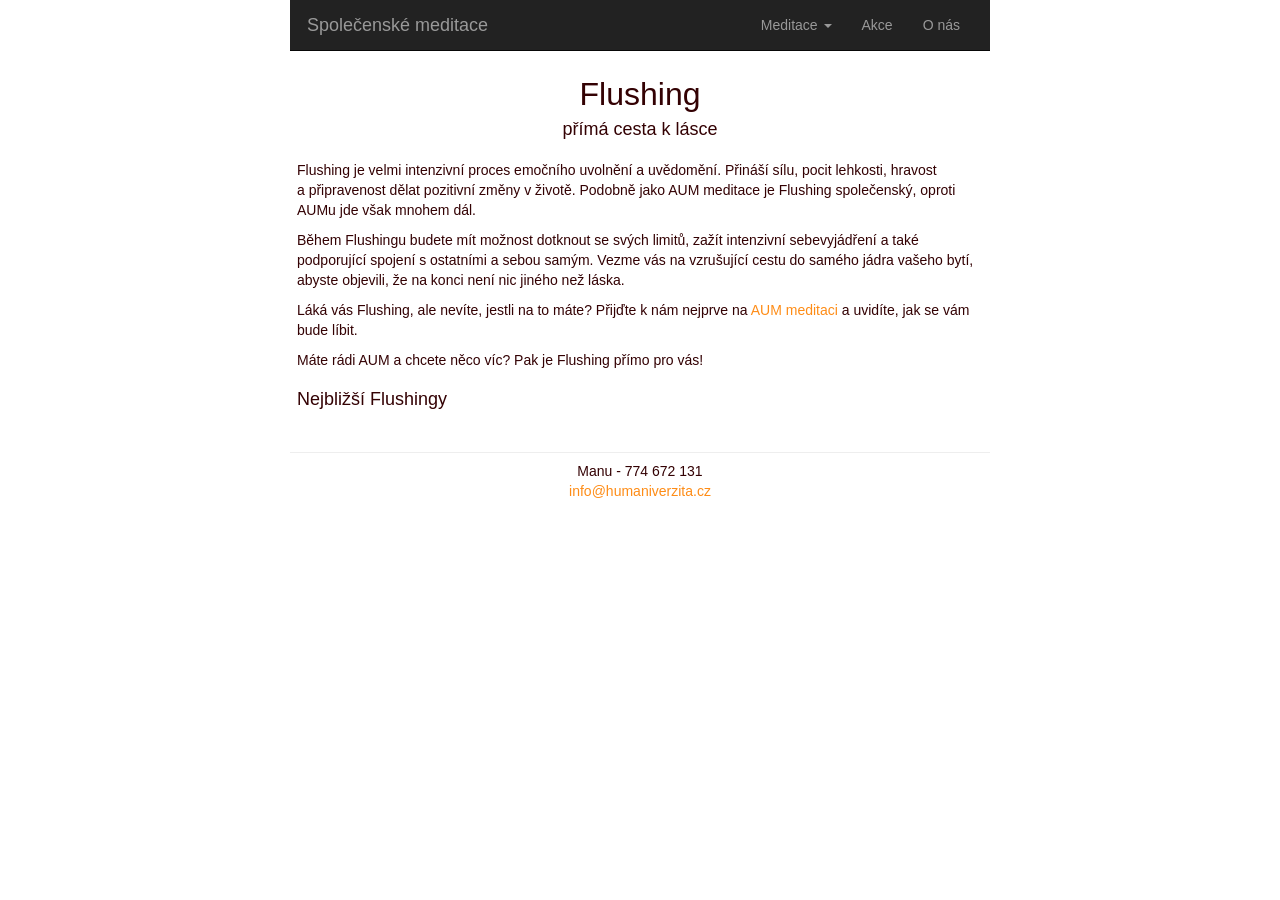
<file: flushing/index.html>
<!DOCTYPE html>
<html class=" js flexbox flexboxlegacy canvas canvastext webgl no-touch geolocation postmessage websqldatabase indexeddb hashchange history draganddrop websockets rgba hsla multiplebgs backgroundsize borderimage borderradius boxshadow textshadow opacity cssanimations csscolumns cssgradients cssreflections csstransforms no-csstransforms3d csstransitions fontface no-generatedcontent video audio localstorage sessionstorage webworkers applicationcache svg inlinesvg smil svgclippaths">
<head><meta http-equiv="Content-Type" content="text/html; charset=UTF-8">
    <meta name="viewport" content="width=device-width, initial-scale=1.0">
    <title>Flushing - Humaniverzita v ČR</title>
    <link href="../src/css.css" rel="stylesheet">
    <link href="../src/mystyle.css" rel="stylesheet">

    <script src="../src/modernizr"></script>
    <script src="../src/jquery"></script>
    <script src="../src/bootstrap"></script>

    <script>
        $(function(){
            $("#includeMenu").load("../shared/menuL.html");
        });
        $(function(){
            $("#includeFooter").load("../shared/footer.html");
        });
    </script>
</head>
<body>
<div id="includeMenu"></div>
<div class="container body-content" style="padding:0; max-width:700px; width:auto; margin:0 auto">

    <div class="basic-text-padding">
        <div style="text-align:center">
            <h1>Flushing</h1>
            <h3 style="margin-top:-7px; margin-bottom:20px">
                přímá cesta k&nbsp;lásce
            </h3>
        </div>

        <p>
            Flushing je velmi intenzivní proces emočního uvolnění a uvědomění. Přináší sílu, pocit lehkosti, hravost a&nbsp;připravenost dělat pozitivní změny v životě. Podobně jako AUM meditace je Flushing společenský, oproti AUMu jde však mnohem dál.
        </p>
        <p>
            Během Flushingu budete mít možnost dotknout se svých limitů, zažít intenzivní sebevyjádření a také podporující spojení s&nbsp;ostatními a&nbsp;sebou samým.
            Vezme vás na vzrušující cestu do samého jádra vašeho bytí, abyste objevili, že na konci není nic jiného než láska.
        </p>
        <p>
            Láká vás Flushing, ale nevíte, jestli na to máte? Přijďte k&nbsp;nám nejprve na <a href="../aum">AUM meditaci</a>
            a&nbsp;uvidíte, jak se vám bude líbit.
        </p>
        <p>
            Máte rádi AUM a&nbsp;chcete něco víc? Pak je Flushing přímo pro vás!
        </p>

        <h3>
            Nejbližší Flushingy
        </h3>
        
<!--         <p>
            <strong>Kdy:</strong><br />
            čtvrtek 23.&nbsp;2.&nbsp;2017, 18:00 - 21:00
        </p>

        <p>
            <strong>Kde:</strong><br>
            <a target="_blank" href="http://orelska11.cz/">Centrum Equilibré</a>: Orelská 11, Praha - Vršovice
        </p>

        <p><strong>Cena:</strong> 600Kč, studenti 500Kč</p>

        <p style="padding-top:8px">
            V ceně Flushingu je i <strong>follow-up</strong>: setkání a prostor reflektovat a sdílet s lídry i ostatními účastníky. Setkání navazuje na Flushing a účast na něm doporučujeme.
        </p>
        <p>
            <strong>Kdy:</strong><br>
            pondělí 27.&nbsp;2.&nbsp;2017, 18:30 - 20:30
        </p>


        <button type="button" onclick="location.href = 'https://goo.gl/forms/yNQpN2nXHRLbckxT2';" class="btn btn-warning mybtn">
            <span style="padding:1px;">přihlásit se</span>
        </button> -->

<!-- 
        <hr>

        <p>
            <strong>Kdy:</strong><br />
            čtvrtek 9.&nbsp;3.&nbsp;2017, 18:00 - 21:00
        </p>

        <p>
            <strong>Kde:</strong><br>
            Praha (bude upřesněno)
        </p>

        <p><strong>Cena:</strong> 600Kč, studenti 500Kč</p>

        <p style="padding-top:8px">
            V ceně Flushingu je i <strong>follow-up</strong>: setkání a prostor reflektovat a sdílet s lídry i ostatními účastníky. Setkání navazuje na Flushing a účast na něm doporučujeme.
        </p>
        <p>
            <strong>Kdy:</strong><br>
            pondělí 13.&nbsp;3.&nbsp;2017, 18:00 - 20:00
        </p>


        <button type="button" onclick="location.href = 'https://goo.gl/forms/WyXqMqjObaRYD7kY2';" class="btn btn-warning mybtn">
            <span style="padding:1px;">přihlásit se</span>
        </button> -->



<!--         <hr> 
        <p>
            <strong>Kdy:</strong><br />
            čtvrtek 11.&nbsp;5.&nbsp;2017, 18:00 - 21:00
        </p>

        <p>
            <strong>Kde:</strong><br>
            <a target="_blank" href="http://orelska11.cz/">Centrum Equilibré</a>: Orelská 11, Praha - Vršovice
        </p>

        <p><strong>Cena:</strong> 600Kč, studenti 500Kč</p>

        <p style="padding-top:8px">
            V ceně Flushingu je i <strong>follow-up</strong>: setkání a prostor reflektovat a sdílet s lídry i ostatními účastníky. Setkání navazuje na Flushing a účast na něm doporučujeme.
        </p>
        <p>
            <strong>Kdy:</strong><br>
            pondělí 15.&nbsp;5.&nbsp;2017, 18:00 - 20:00
        </p>


        <button type="button" onclick="location.href = 'https://goo.gl/forms/2zEG54PZwFDs5mQ63';" class="btn btn-warning mybtn">
            <span style="padding:1px;">přihlásit se</span>
        </button> -->


        <!--<h3>-->
        <!--Nejbližší Follow-up po Flushingu-->
        <!--</h3>-->
        <!--<p>-->
        <!--Setkání a prostor reflektovat a sdílet s lídry i ostatními účastníky. Setkání navazuje na Flushing a účast na něm doporučujeme.-->

            <!--Tato akce je uzavřené setkání pouze pro účastníky Flushingu ze středy 16. 11.-->
        <!--</p>-->
        <!--<p>-->
        <!--<strong>Kdy:</strong><br>-->
        <!--úterý 22.&nbsp;11.&nbsp;2016, 18:15 - 19:45-->
        <!--</p>-->

        <!--<p>-->
        <!--<strong>Kde:</strong><br>-->
        <!--<a target="_blank" href="http://www.rybalka.cz/">Rybalka</a>: Rybalkova 383/55, Praha 10-->
        <!--</p>-->

    </div>



    <div id="includeFooter"></div>
</div>
</body>
</html>
</file>
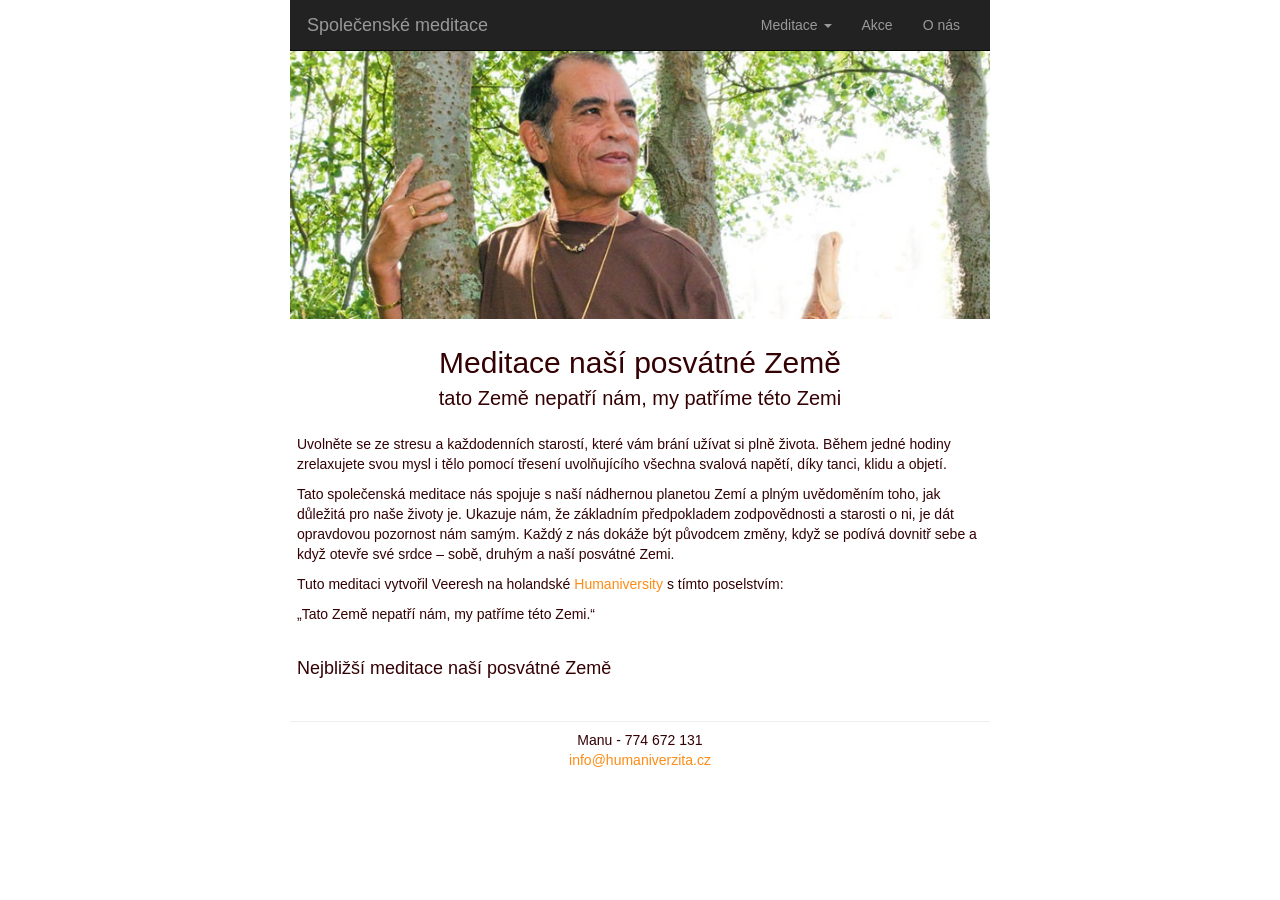
<file: sacredEarth/index.html>
<!DOCTYPE html>
<html class=" js flexbox flexboxlegacy canvas canvastext webgl no-touch geolocation postmessage websqldatabase indexeddb hashchange history draganddrop websockets rgba hsla multiplebgs backgroundsize borderimage borderradius boxshadow textshadow opacity cssanimations csscolumns cssgradients cssreflections csstransforms no-csstransforms3d csstransitions fontface no-generatedcontent video audio localstorage sessionstorage webworkers applicationcache svg inlinesvg smil svgclippaths">
<head><meta http-equiv="Content-Type" content="text/html; charset=UTF-8">
    <meta name="viewport" content="width=device-width, initial-scale=1.0">
    <title>Meditace naší posvátné Země - Humaniverzita v ČR</title>
    <link href="../src/css.css" rel="stylesheet">
    <link href="../src/mystyle.css" rel="stylesheet">

    <script src="../src/modernizr"></script>
    <script src="../src/jquery"></script>
    <script src="../src/bootstrap"></script>

    <script>
        $(function(){
            $("#includeMenu").load("../shared/menuL.html");
        });
        $(function(){
            $("#includeFooter").load("../shared/footer.html");
        });
    </script>
</head>
<body>
<div id="includeMenu"></div>
<div class="container body-content" style="padding:0; max-width:700px; width:auto; margin:0 auto">
    <div style="width:100%; max-width:700px; overflow:hidden">
        <img style="align-self:center; margin:0px; float:none; max-width:700px; padding:0px; padding-top:0px; padding-bottom:0px" src="../src/sacredEarth.jpg">
    </div>

    <div class="basic-text-padding">
        <div style="text-align:center">
            <h1 style="font-size: 30px">Meditace naší posvátné Země</h1>
            <h3 style="margin-top:-7px; margin-bottom:20px; font-size: 20px">
                tato Země nepatří nám, my patříme této Zemi
            </h3>
        </div>

        <p style="padding-top:5px">
            Uvolněte se ze stresu a každodenních starostí, které vám brání užívat si plně života.
            Během jedné hodiny zrelaxujete svou mysl i tělo pomocí třesení uvolňujícího všechna svalová napětí,
            díky tanci, klidu a objetí.
        </p>

        <p>
            Tato společenská meditace nás spojuje s naší nádhernou planetou Zemí a plným uvědoměním toho,
            jak důležitá pro naše životy je.
            Ukazuje nám, že základním předpokladem zodpovědnosti a starosti o ni,
            je dát opravdovou pozornost nám samým. Každý z nás dokáže být původcem změny,
            když se podívá dovnitř sebe a když otevře své srdce – sobě, druhým a naší posvátné Zemi.
        </p>
        <p>
            Tuto meditaci vytvořil Veeresh na holandské <a href="http://humaniversity.com/" target="_blank">Humaniversity</a>
            s tímto poselstvím:
            <div>&bdquo;Tato Země nepatří nám, my patříme této Zemi.&ldquo;</div>
        </p>

        <h3 style="padding-top:15px">
            Nejbližší meditace naší posvátné Země
        </h3>

        <!--<p>-->
            <!--<strong>Kdy:</strong><br>-->
            <!--úterý 21.&nbsp;3.&nbsp;2017, 18:00 - 20:00-->
        <!--</p>-->

        <!--<p>-->
            <!--<strong>Kde:</strong><br>-->
            <!--<a target="_blank" href="http://orelska11.cz/">Centrum Equilibré</a>: Orelská 11, Praha - Vršovice-->
        <!--</p>-->

        <!--<p><strong>Cena:</strong> 250Kč</p>-->
        <!---->
        <!--<p>S sebou si vemte pohodlné oblečení a něco drobného po meditaci na zub.</p>-->
    <!---->
        <!--<p>Meditaci povede <a href="../about">Manu</a>. Na akci se není třeba předem přihlašovat. Prostě přijďte! :)</p>-->

        <!--<hr>-->
<!-- 
        <p>
            <strong>Kdy:</strong><br>
            středa 21.&nbsp;6.&nbsp;2017, 18:00 - 20:00
        </p>

        <p>
            <strong>Kde:</strong><br>
            Praha (bude upřesněno)
        </p>

        <p><strong>Cena:</strong> 250Kč</p> -->

        <!--<p style="padding-top:5px">-->
            <!--Meditaci povede <a href="../about">Manu</a> a-->
            <!--<a href="http://www.osho-meditace.cz/o-nas/tym-centra/" target="_blank">Gaia</a>.-->
        <!--</p>-->

        <!--<p>Na akci se není třeba předem přihlašovat. Prostě přijďte! :)</p>-->


    </div>



    <div id="includeFooter"></div>
</div>
</body>
</html>
</file>
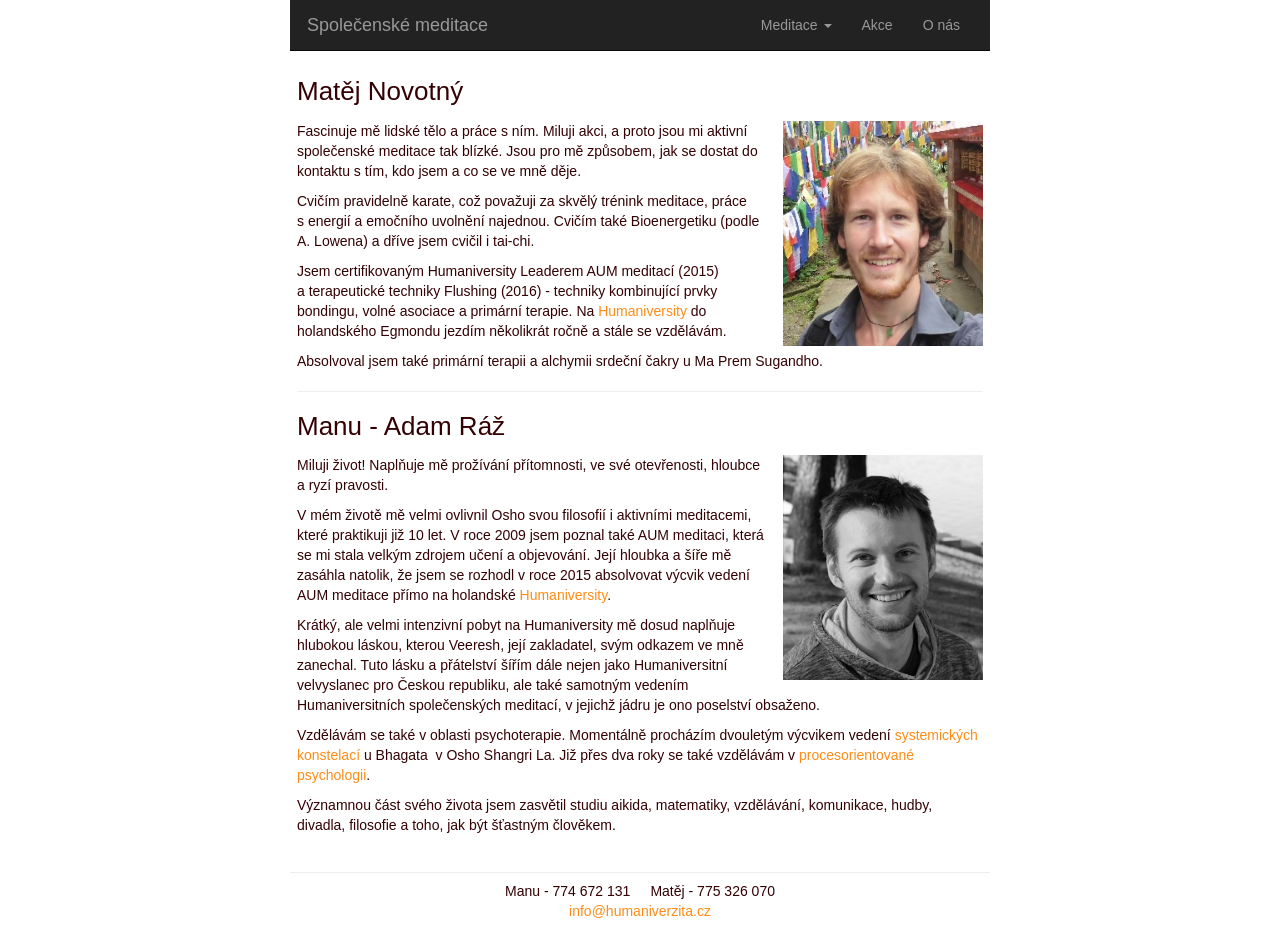
<file: dev/about/index.html>
<!DOCTYPE html>
<html class=" js flexbox flexboxlegacy canvas canvastext webgl no-touch geolocation postmessage websqldatabase indexeddb hashchange history draganddrop websockets rgba hsla multiplebgs backgroundsize borderimage borderradius boxshadow textshadow opacity cssanimations csscolumns cssgradients cssreflections csstransforms no-csstransforms3d csstransitions fontface no-generatedcontent video audio localstorage sessionstorage webworkers applicationcache svg inlinesvg smil svgclippaths">
<head><meta http-equiv="Content-Type" content="text/html; charset=UTF-8">
    <meta name="viewport" content="width=device-width, initial-scale=1.0">
    <title>O nás - Humaniverzita v ČR</title>
    <link href="../src/css.css" rel="stylesheet">
    <link href="../src/mystyle.css" rel="stylesheet">

    <script src="../src/modernizr"></script>
    <script src="../src/jquery"></script>
    <script src="../src/bootstrap"></script>

    <script>
        $(function(){
            $("#includeMenu").load("../shared/menuL.html");
        });
        $(function(){
            $("#includeFooter").load("../shared/footer.html");
        });
    </script>
</head>
<body>
<div id="includeMenu"></div>
<div class="container body-content" style="padding:0; max-width:700px; width:auto; margin:0 auto">

    <div class="basic-text-padding">

        <h2>Matěj Novotný</h2>


        <img class="personal-photo" src="../src/Matej_240x270.jpg" alt="Matej_240x270" width="200" height="225">
        <p>
            Fascinuje mě lidské tělo a&nbsp;práce s&nbsp;ním. Miluji akci, a&nbsp;proto jsou mi aktivní společenské meditace
            tak blízké. Jsou pro mě způsobem, jak se dostat do kontaktu s&nbsp;tím, kdo jsem a&nbsp;co se ve&nbsp;mně děje.
        </p>
        <p>
            Cvičím pravidelně karate, což považuji za skvělý trénink meditace, práce s&nbsp;energií a emočního

            uvolnění najednou. Cvičím také Bioenergetiku (podle A.&nbsp;Lowena) a&nbsp;dříve jsem cvičil i&nbsp;tai-chi.


        <p>
            Jsem certifikovaným Humaniversity Leaderem AUM meditací (2015) a&nbsp;terapeutické techniky Flushing

            (2016) - techniky kombinující prvky bondingu, volné asociace a&nbsp;primární terapie. Na
            <a href="http://humaniversity.com/" target="_blank">Humaniversity</a>

            do holandského Egmondu jezdím několikrát ročně a&nbsp;stále se vzdělávám.

        <p>Absolvoval jsem také primární terapii a&nbsp;alchymii srdeční čakry u&nbsp;Ma&nbsp;Prem Sugandho.</p>

        <hr />


        <h2>Manu - Adam Ráž </h2>

        <img class="personal-photo" src="../src/Manu_240x270.jpg" alt="Manu_240x270" width="200" height="225">
        <p>
            Miluji život! Naplňuje mě prožívání přítomnosti, ve své otevřenosti, hloubce a&nbsp;ryzí pravosti.
        </p>
        <p>V mém životě mě velmi ovlivnil Osho svou filosofií i&nbsp;aktivními meditacemi, které praktikuji již 10 let.
            V&nbsp;roce 2009 jsem poznal také AUM meditaci, která se mi stala velkým zdrojem učení a objevování.
            Její hloubka a&nbsp;šíře mě zasáhla natolik, že jsem se rozhodl v&nbsp;roce 2015 absolvovat výcvik vedení
            AUM meditace přímo na holandské&nbsp;<a href="http://humaniversity.com/" target="_blank">Humaniversity</a>.
        </p>
        <p>Krátký, ale velmi intenzivní pobyt na Humaniversity mě dosud naplňuje hlubokou láskou,
            kterou Veeresh, její zakladatel, svým odkazem ve&nbsp;mně zanechal. Tuto lásku a&nbsp;přátelství šířím
            dále nejen jako Humaniversitní velvyslanec pro Českou republiku,
            ale také samotným vedením Humaniversitních společenských meditací,
            v&nbsp;jejichž jádru je ono poselství obsaženo.
        </p>
        <p>Vzdělávám se také v&nbsp;oblasti psychoterapie. Momentálně procházím dvouletým výcvikem vedení
            <a href="http://www.familyconstellation.org/rodinne-konstelace-a-pohyby-duse" target="_blank">systemických konstelací</a>
            u&nbsp;Bhagata
            &nbsp;v&nbsp;Osho Shangri&nbsp;La.
            Již přes dva roky se také vzdělávám
            v&nbsp;<a href="http://www.processwork.cz/" target="_blank">procesorientované psychologii</a>.
        </p>
        <p>Významnou část svého života jsem zasvětil studiu aikida, matematiky, vzdělávání,
            komunikace, hudby, divadla, filosofie a&nbsp;toho, jak být šťastným člověkem.
        </p>


    </div>


    <div id="includeFooter"></div>
</div>
</body>
</html>
</file>
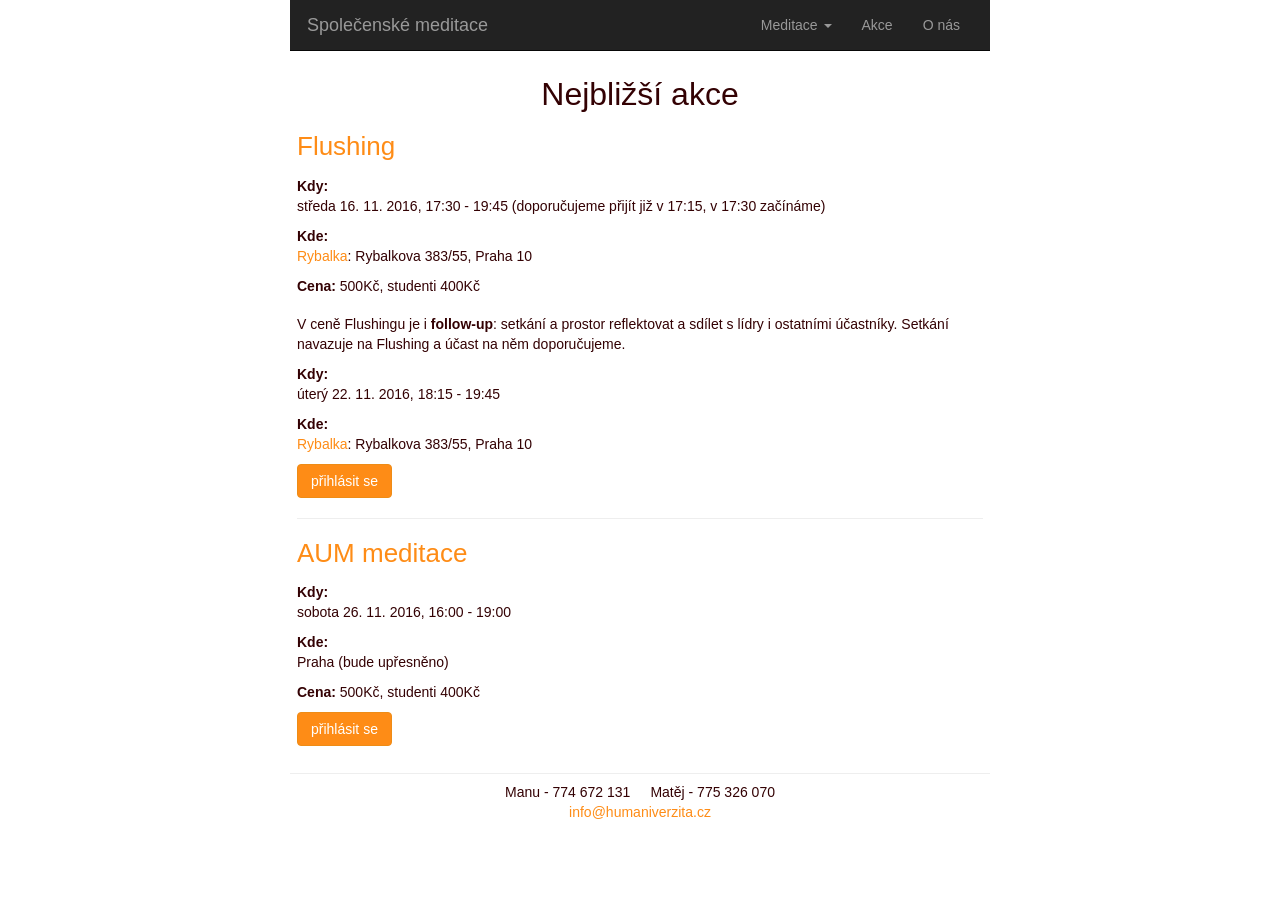
<file: dev/actions/index.html>
<!DOCTYPE html>
<html class=" js flexbox flexboxlegacy canvas canvastext webgl no-touch geolocation postmessage websqldatabase indexeddb hashchange history draganddrop websockets rgba hsla multiplebgs backgroundsize borderimage borderradius boxshadow textshadow opacity cssanimations csscolumns cssgradients cssreflections csstransforms no-csstransforms3d csstransitions fontface no-generatedcontent video audio localstorage sessionstorage webworkers applicationcache svg inlinesvg smil svgclippaths">
<head><meta http-equiv="Content-Type" content="text/html; charset=UTF-8">
    <meta name="viewport" content="width=device-width, initial-scale=1.0">
    <title>Nejbližší akce - Humaniverzita v ČR</title>
    <link href="../src/css.css" rel="stylesheet">
    <link href="../src/mystyle.css" rel="stylesheet">

    <script src="../src/modernizr"></script>
    <script src="../src/jquery"></script>
    <script src="../src/bootstrap"></script>

    <script>
        $(function(){
            $("#includeMenu").load("../shared/menuL.html");
        });
        $(function(){
            $("#includeFooter").load("../shared/footer.html");
        });
    </script>
</head>
<body>
<div id="includeMenu"></div>
<div class="container body-content" style="padding:0; max-width:700px; width:auto; margin:0 auto">

    <div class="basic-text-padding">
        <div style="text-align:center">
            <h1>Nejbližší akce</h1>
        </div>

        <h2><a href="../flushing">Flushing</a></h2>
        <p>
            <strong>Kdy:</strong><br />
            středa 16.&nbsp;11.&nbsp;2016, 17:30 - 19:45 (doporučujeme přijít již v&nbsp;17:15, v&nbsp;17:30 začínáme)
        </p>

        <p>
            <strong>Kde:</strong><br>
            <a target="_blank" href="http://www.rybalka.cz/">Rybalka</a>: Rybalkova 383/55, Praha 10
        </p>

        <p><strong>Cena:</strong> 500Kč, studenti 400Kč</p>

        <p style="padding-top:8px">
            V ceně Flushingu je i <strong>follow-up</strong>: setkání a prostor reflektovat a sdílet s&nbsp;lídry i ostatními účastníky. Setkání navazuje na Flushing a účast na něm doporučujeme.
        </p>
        <p>
            <strong>Kdy:</strong><br>
            úterý 22.&nbsp;11.&nbsp;2016, 18:15 - 19:45
        </p>

        <p>
            <strong>Kde:</strong><br>
            <a target="_blank" href="http://www.rybalka.cz/">Rybalka</a>: Rybalkova 383/55, Praha 10
        </p>


        <button type="button" onclick="location.href = 'https://docs.google.com/forms/d/e/1FAIpQLScLzZDaYFZD_hgGGWgdU2LEBiwb7b8utNqOBvWHoCxd4NHK_A/viewform';" class="btn btn-warning mybtn">
            <span style="padding:1px;">přihlásit se</span>
        </button>

        <hr />

        <h2><a href="../aum">AUM meditace</a></h2>

        <p>
            <strong>Kdy:</strong><br>
            sobota 26.&nbsp;11.&nbsp;2016, 16:00 - 19:00
        </p>

        <p>
            <strong>Kde:</strong><br>
            Praha (bude upřesněno)
        </p>

        <p><strong>Cena:</strong> 500Kč, studenti 400Kč</p>
        <button type="button" onclick="location.href = 'https://docs.google.com/forms/d/e/1FAIpQLSdIraZk5XUZr_aArlcseeiZ6dBXswNpOEfl-w65aJsZgCQpZQ/viewform';" class="btn btn-warning mybtn">
            <span style="padding:1px;">přihlásit se</span>
        </button>
    </div>



    <div id="includeFooter"></div>
</div>
</body>
</html>
</file>
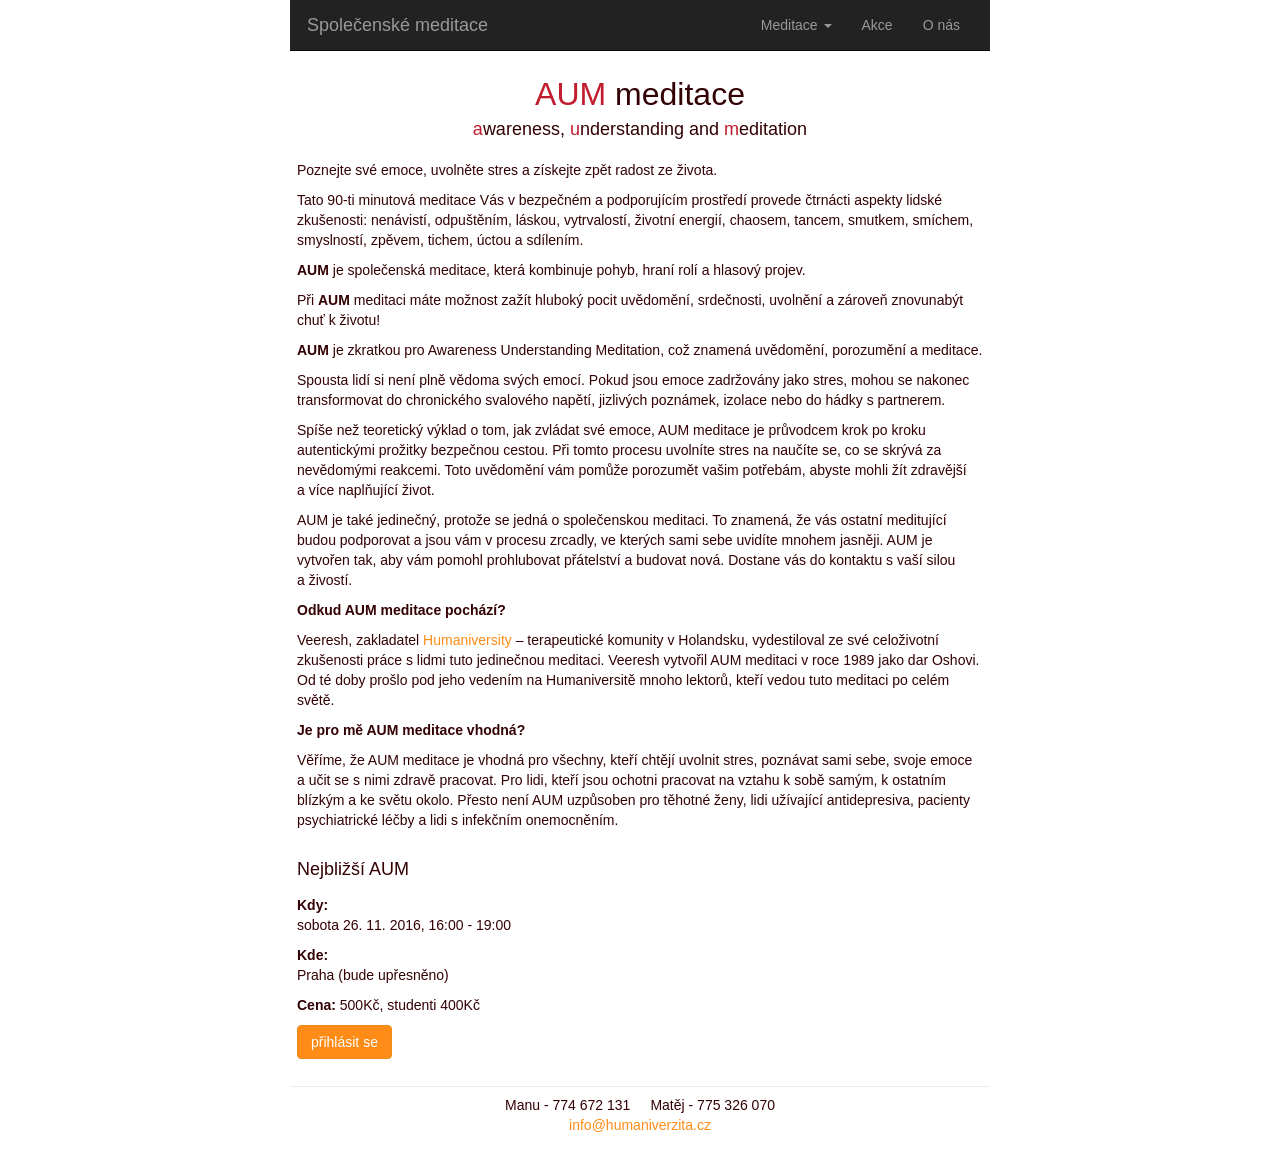
<file: dev/aum/index.html>
<!DOCTYPE html>
<html class=" js flexbox flexboxlegacy canvas canvastext webgl no-touch geolocation postmessage websqldatabase indexeddb hashchange history draganddrop websockets rgba hsla multiplebgs backgroundsize borderimage borderradius boxshadow textshadow opacity cssanimations csscolumns cssgradients cssreflections csstransforms no-csstransforms3d csstransitions fontface no-generatedcontent video audio localstorage sessionstorage webworkers applicationcache svg inlinesvg smil svgclippaths">
<head><meta http-equiv="Content-Type" content="text/html; charset=UTF-8">
    <meta name="viewport" content="width=device-width, initial-scale=1.0">
    <title>O nás - Humaniverzita v ČR</title>
    <link href="../src/css.css" rel="stylesheet">
    <link href="../src/mystyle.css" rel="stylesheet">

    <script src="../src/modernizr"></script>
    <script src="../src/jquery"></script>
    <script src="../src/bootstrap"></script>

    <script>
        $(function(){
            $("#includeMenu").load("../shared/menuL.html");
        });
        $(function(){
            $("#includeFooter").load("../shared/footer.html");
        });
    </script>
</head>
<body>
<div id="includeMenu"></div>
<div class="container body-content" style="padding:0; max-width:700px; width:auto; margin:0 auto">

    <div class="basic-text-padding">
        <div style="text-align:center">
            <h1><span class="letter-colored">AUM</span> meditace</h1>
            <h3 style="margin-top:-7px; margin-bottom:20px">
                <span class="letter-colored">a</span>wareness,
                <span class="letter-colored">u</span>nderstanding and
                <span class="letter-colored">m</span>editation
            </h3>
        </div>

        <div class="entry clearfix">
            <p>Poznejte své emoce, uvolněte stres a získejte zpět radost ze života.</p>
            <p>Tato 90-ti minutová&nbsp;meditace Vás v&nbsp;bezpečném a&nbsp;podporujícím prostředí provede čtrnácti aspekty lidské zkušenosti:
                nenávistí, odpuštěním, láskou, vytrvalostí, životní energií, chaosem, tancem, smutkem,
                smíchem, smyslností, zpěvem, tichem, úctou a&nbsp;sdílením.</p>
            <p><strong>AUM</strong> je společenská meditace, která kombinuje pohyb, hraní rolí a&nbsp;hlasový projev.</p>
            <p>Při <strong>AUM</strong> meditaci máte možnost zažít hluboký pocit uvědomění, srdečnosti, uvolnění a&nbsp;zároveň
                znovunabýt chuť k&nbsp;životu!</p>
            <p><strong>AUM</strong> je zkratkou pro Awareness Understanding Meditation, což znamená uvědomění, porozumění a&nbsp;meditace.</p>
            <p>Spousta lidí si není plně vědoma svých emocí. Pokud jsou emoce zadržovány jako stres, mohou se nakonec transformovat
                do chronického svalového napětí, jizlivých poznámek, izolace nebo do hádky s&nbsp;partnerem.</p>
            <p>Spíše než teoretický výklad o&nbsp;tom, jak zvládat své emoce, AUM meditace je průvodcem krok
                po kroku autentickými prožitky bezpečnou cestou. Při tomto procesu uvolníte stres na naučíte se,
                co se skrývá za nevědomými reakcemi. Toto uvědomění vám pomůže porozumět vašim potřebám,
                abyste mohli žít zdravější a&nbsp;více naplňující život.</p>

            <p>AUM je také jedinečný, protože se jedná o&nbsp;společenskou meditaci.
                To znamená, že vás ostatní meditující budou podporovat a&nbsp;jsou vám v&nbsp;procesu zrcadly, ve kterých sami sebe uvidíte
                mnohem jasněji. AUM je vytvořen tak, aby vám pomohl prohlubovat přátelství a&nbsp;budovat nová. Dostane vás do kontaktu
                s&nbsp;vaší silou a&nbsp;živostí.</p>
            <p><strong>Odkud AUM meditace pochází?</strong></p>
            <p>Veeresh, zakladatel <a href="http://humaniversity.com/" target="_blank">Humaniversity</a> – terapeutické komunity
                v&nbsp;Holandsku, vydestiloval ze své celoživotní zkušenosti práce s lidmi tuto jedinečnou meditaci.
                Veeresh vytvořil AUM meditaci v roce 1989 jako dar Oshovi. Od té doby prošlo pod jeho vedením na
                Humaniversitě mnoho lektorů, kteří vedou tuto meditaci po celém světě.</p>
            <p><strong>Je pro mě AUM meditace vhodná?</strong></p>
            <p>Věříme, že AUM meditace je vhodná pro všechny, kteří chtějí uvolnit stres, poznávat sami sebe, svoje emoce a&nbsp;učit
                se s&nbsp;nimi zdravě pracovat. Pro lidi, kteří jsou ochotni pracovat na vztahu k&nbsp;sobě samým, k&nbsp;ostatním
                blízkým a&nbsp;ke&nbsp;světu okolo. Přesto není AUM uzpůsoben pro těhotné ženy, lidi užívající
                antidepresiva, pacienty psychiatrické léčby a&nbsp;lidi s&nbsp;infekčním onemocněním.</p>
        </div>

        <h3>
            Nejbližší AUM
        </h3>
        <p>
            <strong>Kdy:</strong><br>
            sobota 26.&nbsp;11.&nbsp;2016, 16:00 - 19:00
        </p>

        <p>
            <strong>Kde:</strong><br>
            Praha (bude upřesněno)
        </p>

        <p><strong>Cena:</strong> 500Kč, studenti 400Kč</p>
        <button type="button" onclick="location.href = 'https://docs.google.com/forms/d/e/1FAIpQLSdIraZk5XUZr_aArlcseeiZ6dBXswNpOEfl-w65aJsZgCQpZQ/viewform';" class="btn btn-warning mybtn">
            <span style="padding:1px;">přihlásit se</span>
        </button>

    </div>



    <div id="includeFooter"></div>
</div>
</body>
</html>
</file>
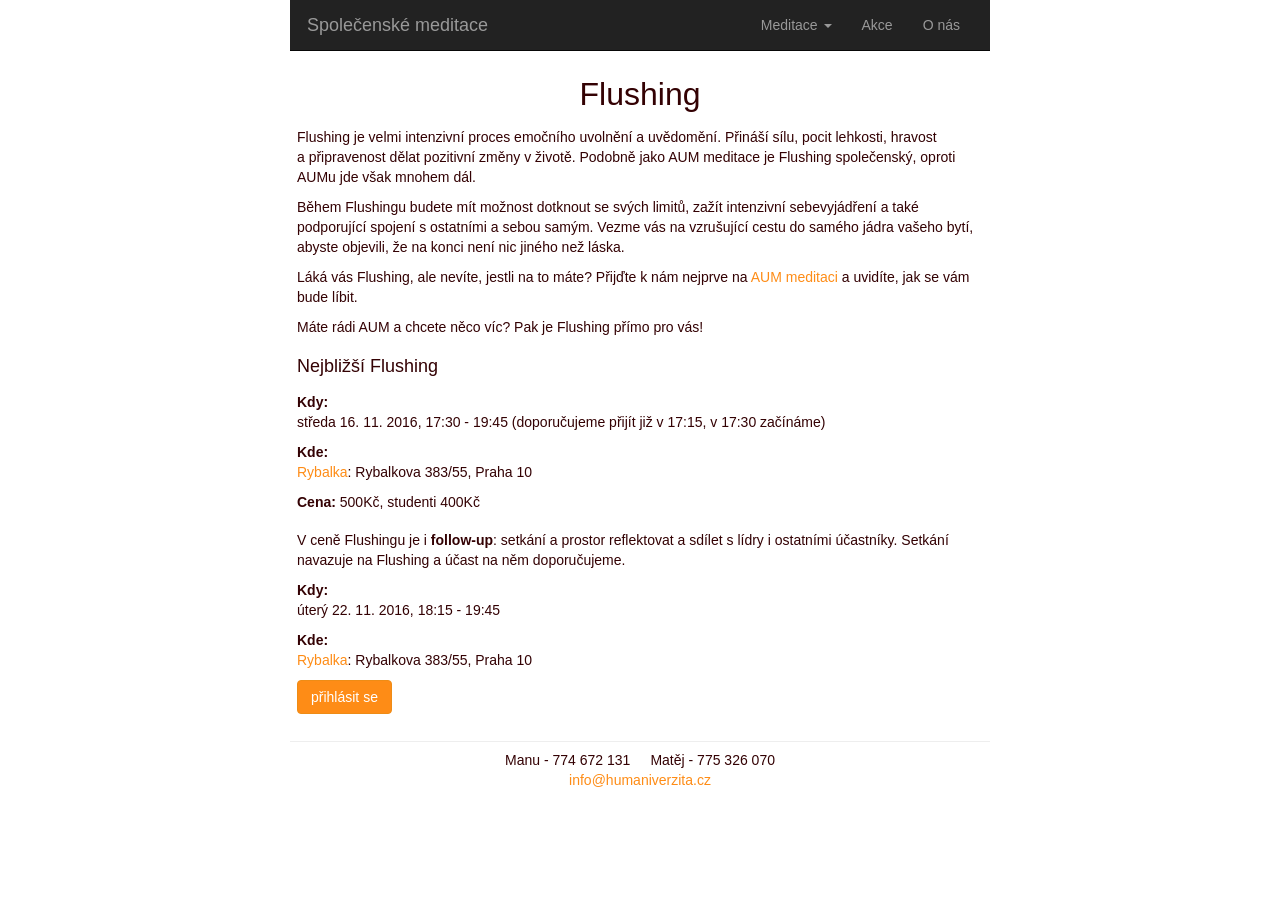
<file: dev/flushing/index.html>
<!DOCTYPE html>
<html class=" js flexbox flexboxlegacy canvas canvastext webgl no-touch geolocation postmessage websqldatabase indexeddb hashchange history draganddrop websockets rgba hsla multiplebgs backgroundsize borderimage borderradius boxshadow textshadow opacity cssanimations csscolumns cssgradients cssreflections csstransforms no-csstransforms3d csstransitions fontface no-generatedcontent video audio localstorage sessionstorage webworkers applicationcache svg inlinesvg smil svgclippaths">
<head><meta http-equiv="Content-Type" content="text/html; charset=UTF-8">
    <meta name="viewport" content="width=device-width, initial-scale=1.0">
    <title>O nás - Humaniverzita v ČR</title>
    <link href="../src/css.css" rel="stylesheet">
    <link href="../src/mystyle.css" rel="stylesheet">

    <script src="../src/modernizr"></script>
    <script src="../src/jquery"></script>
    <script src="../src/bootstrap"></script>

    <script>
        $(function(){
            $("#includeMenu").load("../shared/menuL.html");
        });
        $(function(){
            $("#includeFooter").load("../shared/footer.html");
        });
    </script>
</head>
<body>
<div id="includeMenu"></div>
<div class="container body-content" style="padding:0; max-width:700px; width:auto; margin:0 auto">

    <div class="basic-text-padding">
        <div style="text-align:center">
            <h1>Flushing</h1>
        </div>

        <p>
            Flushing je velmi intenzivní proces emočního uvolnění a uvědomění. Přináší sílu, pocit lehkosti, hravost a&nbsp;připravenost dělat pozitivní změny v životě. Podobně jako AUM meditace je Flushing společenský, oproti AUMu jde však mnohem dál.
        </p>
        <p>
            Během Flushingu budete mít možnost dotknout se svých limitů, zažít intenzivní sebevyjádření a také podporující spojení s&nbsp;ostatními a&nbsp;sebou samým.
            Vezme vás na vzrušující cestu do samého jádra vašeho bytí, abyste objevili, že na konci není nic jiného než láska.
        </p>
        <p>
            Láká vás Flushing, ale nevíte, jestli na to máte? Přijďte k&nbsp;nám nejprve na <a href="../aum">AUM meditaci</a>
            a&nbsp;uvidíte, jak se vám bude líbit.
        </p>
        <p>
            Máte rádi AUM a&nbsp;chcete něco víc? Pak je Flushing přímo pro vás!
        </p>

        <h3>
            Nejbližší Flushing
        </h3>
        <p>
            <strong>Kdy:</strong><br />
            středa 16.&nbsp;11.&nbsp;2016, 17:30 - 19:45 (doporučujeme přijít již v&nbsp;17:15, v&nbsp;17:30 začínáme)
        </p>

        <p>
            <strong>Kde:</strong><br>
            <a target="_blank" href="http://www.rybalka.cz/">Rybalka</a>: Rybalkova 383/55, Praha 10
        </p>

        <p><strong>Cena:</strong> 500Kč, studenti 400Kč</p>

        <p style="padding-top:8px">
            V ceně Flushingu je i <strong>follow-up</strong>: setkání a prostor reflektovat a sdílet s lídry i ostatními účastníky. Setkání navazuje na Flushing a účast na něm doporučujeme.
        </p>
        <p>
            <strong>Kdy:</strong><br>
            úterý 22.&nbsp;11.&nbsp;2016, 18:15 - 19:45
        </p>

        <p>
            <strong>Kde:</strong><br>
            <a target="_blank" href="http://www.rybalka.cz/">Rybalka</a>: Rybalkova 383/55, Praha 10
        </p>


        <button type="button" onclick="location.href = 'https://docs.google.com/forms/d/e/1FAIpQLScLzZDaYFZD_hgGGWgdU2LEBiwb7b8utNqOBvWHoCxd4NHK_A/viewform';" class="btn btn-warning mybtn">
            <span style="padding:1px;">přihlásit se</span>
        </button>
    </div>



    <div id="includeFooter"></div>
</div>
</body>
</html>
</file>
<file: src/css.css>
article,aside,details,figcaption,figure,footer,header,hgroup,main,nav,section,summary{display:block}audio,canvas,video{display:inline-block}audio:not([controls]){display:none;height:0}[hidden]{display:none}html{font-family:sans-serif;-webkit-text-size-adjust:100%;-ms-text-size-adjust:100%}body{margin:0}a:focus{outline:thin dotted}a:active,a:hover{outline:0}h1{margin:.67em 0;font-size:2em}abbr[title]{border-bottom:1px dotted}b,strong{font-weight:bold}dfn{font-style:italic}hr{height:0;-moz-box-sizing:content-box;box-sizing:content-box}mark{color:#000;background:#ff0}code,kbd,pre,samp{font-family:monospace,serif;font-size:1em}pre{white-space:pre-wrap}q{quotes:"“" "”" "‘" "’"}small{font-size:80%}sub,sup{position:relative;font-size:75%;line-height:0;vertical-align:baseline}sup{top:-.5em}sub{bottom:-.25em}img{border:0}svg:not(:root){overflow:hidden}figure{margin:0}fieldset{padding:.35em .625em .75em;margin:0 2px;border:1px solid silver}legend{padding:0;border:0}button,input,select,textarea{margin:0;font-family:inherit;font-size:100%}button,input{line-height:normal}button,select{text-transform:none}button,html input[type="button"],input[type="reset"],input[type="submit"]{cursor:pointer;-webkit-appearance:button}button[disabled],html input[disabled]{cursor:default}input[type="checkbox"],input[type="radio"]{padding:0;box-sizing:border-box}input[type="search"]{-webkit-box-sizing:content-box;-moz-box-sizing:content-box;box-sizing:content-box;-webkit-appearance:textfield}input[type="search"]::-webkit-search-cancel-button,input[type="search"]::-webkit-search-decoration{-webkit-appearance:none}button::-moz-focus-inner,input::-moz-focus-inner{padding:0;border:0}textarea{overflow:auto;vertical-align:top}table{border-collapse:collapse;border-spacing:0}@media print{*{color:#000!important;text-shadow:none!important;background:transparent!important;box-shadow:none!important}a,a:visited{text-decoration:underline}a[href]:after{content:" (" attr(href) ")"}abbr[title]:after{content:" (" attr(title) ")"}.ir a:after,a[href^="javascript:"]:after,a[href^="#"]:after{content:""}pre,blockquote{border:1px solid #999;page-break-inside:avoid}thead{display:table-header-group}tr,img{page-break-inside:avoid}img{max-width:100%!important}@page{margin:2cm .5cm}p,h2,h3{orphans:3;widows:3}h2,h3{page-break-after:avoid}.navbar{display:none}.table td,.table th{background-color:#fff!important}.btn>.caret,.dropup>.btn>.caret{border-top-color:#000!important}.label{border:1px solid #000}.table{border-collapse:collapse!important}.table-bordered th,.table-bordered td{border:1px solid #ddd!important}}*,*:before,*:after{-webkit-box-sizing:border-box;-moz-box-sizing:border-box;box-sizing:border-box}html{font-size:62.5%;-webkit-tap-highlight-color:rgba(0,0,0,0)}body{font-family:"Helvetica Neue",Helvetica,Arial,sans-serif;font-size:14px;line-height:1.428571429;color:#333;background-color:#fff}input,button,select,textarea{font-family:inherit;font-size:inherit;line-height:inherit}button,input,select[multiple],textarea{background-image:none}a{color:#428bca;text-decoration:none}a:hover,a:focus{color:#2a6496;text-decoration:underline}a:focus{outline:thin dotted #333;outline:5px auto -webkit-focus-ring-color;outline-offset:-2px}img{vertical-align:middle}.img-responsive{display:block;height:auto;max-width:100%}.img-rounded{border-radius:6px}.img-thumbnail{display:inline-block;height:auto;max-width:100%;padding:4px;line-height:1.428571429;background-color:#fff;border:1px solid #ddd;border-radius:4px;-webkit-transition:all .2s ease-in-out;transition:all .2s ease-in-out}.img-circle{border-radius:50%}hr{margin-top:20px;margin-bottom:20px;border:0;border-top:1px solid #eee}.sr-only{position:absolute;width:1px;height:1px;padding:0;margin:-1px;overflow:hidden;clip:rect(0 0 0 0);border:0}p{margin:0 0 10px}.lead{margin-bottom:20px;font-size:16.099999999999998px;font-weight:200;line-height:1.4}@media(min-width:768px){.lead{font-size:21px}}small{font-size:85%}cite{font-style:normal}.text-muted{color:#999}.text-primary{color:#428bca}.text-warning{color:#c09853}.text-danger{color:#b94a48}.text-success{color:#468847}.text-info{color:#3a87ad}.text-left{text-align:left}.text-right{text-align:right}.text-center{text-align:center}h1,h2,h3,h4,h5,h6,.h1,.h2,.h3,.h4,.h5,.h6{font-family:"Helvetica Neue",Helvetica,Arial,sans-serif;font-weight:500;line-height:1.1}h1 small,h2 small,h3 small,h4 small,h5 small,h6 small,.h1 small,.h2 small,.h3 small,.h4 small,.h5 small,.h6 small{font-weight:normal;line-height:1;color:#999}h1,h2,h3{margin-top:20px;margin-bottom:10px}h4,h5,h6{margin-top:10px;margin-bottom:10px}h1,.h1{font-size:36px}h2,.h2{font-size:30px}h3,.h3{font-size:24px}h4,.h4{font-size:18px}h5,.h5{font-size:14px}h6,.h6{font-size:12px}h1 small,.h1 small{font-size:24px}h2 small,.h2 small{font-size:18px}h3 small,.h3 small,h4 small,.h4 small{font-size:14px}.page-header{padding-bottom:9px;margin:40px 0 20px;border-bottom:1px solid #eee}ul,ol{margin-top:0;margin-bottom:10px}ul ul,ol ul,ul ol,ol ol{margin-bottom:0}.list-unstyled{padding-left:0;list-style:none}.list-inline{padding-left:0;list-style:none}.list-inline>li{display:inline-block;padding-right:5px;padding-left:5px}dl{margin-bottom:20px}dt,dd{line-height:1.428571429}dt{font-weight:bold}dd{margin-left:0}@media(min-width:768px){.dl-horizontal dt{float:left;width:160px;overflow:hidden;clear:left;text-align:right;text-overflow:ellipsis;white-space:nowrap}.dl-horizontal dd{margin-left:180px}.dl-horizontal dd:before,.dl-horizontal dd:after{display:table;content:" "}.dl-horizontal dd:after{clear:both}.dl-horizontal dd:before,.dl-horizontal dd:after{display:table;content:" "}.dl-horizontal dd:after{clear:both}}abbr[title],abbr[data-original-title]{cursor:help;border-bottom:1px dotted #999}abbr.initialism{font-size:90%;text-transform:uppercase}blockquote{padding:10px 20px;margin:0 0 20px;border-left:5px solid #eee}blockquote p{font-size:17.5px;font-weight:300;line-height:1.25}blockquote p:last-child{margin-bottom:0}blockquote small{display:block;line-height:1.428571429;color:#999}blockquote small:before{content:'— '}blockquote.pull-right{padding-right:15px;padding-left:0;border-right:5px solid #eee;border-left:0}blockquote.pull-right p,blockquote.pull-right small{text-align:right}blockquote.pull-right small:before{content:''}blockquote.pull-right small:after{content:' —'}q:before,q:after,blockquote:before,blockquote:after{content:""}address{display:block;margin-bottom:20px;font-style:normal;line-height:1.428571429}code,pre{font-family:Monaco,Menlo,Consolas,"Courier New",monospace}code{padding:2px 4px;font-size:90%;color:#c7254e;white-space:nowrap;background-color:#f9f2f4;border-radius:4px}pre{display:block;padding:9.5px;margin:0 0 10px;font-size:13px;line-height:1.428571429;color:#333;word-break:break-all;word-wrap:break-word;background-color:#f5f5f5;border:1px solid #ccc;border-radius:4px}pre.prettyprint{margin-bottom:20px}pre code{padding:0;font-size:inherit;color:inherit;white-space:pre-wrap;background-color:transparent;border:0}.pre-scrollable{max-height:340px;overflow-y:scroll}.container{padding-right:15px;padding-left:15px;margin-right:auto;margin-left:auto}.container:before,.container:after{display:table;content:" "}.container:after{clear:both}.container:before,.container:after{display:table;content:" "}.container:after{clear:both}.row{margin-right:-15px;margin-left:-15px}.row:before,.row:after{display:table;content:" "}.row:after{clear:both}.row:before,.row:after{display:table;content:" "}.row:after{clear:both}.col-xs-1,.col-xs-2,.col-xs-3,.col-xs-4,.col-xs-5,.col-xs-6,.col-xs-7,.col-xs-8,.col-xs-9,.col-xs-10,.col-xs-11,.col-xs-12,.col-sm-1,.col-sm-2,.col-sm-3,.col-sm-4,.col-sm-5,.col-sm-6,.col-sm-7,.col-sm-8,.col-sm-9,.col-sm-10,.col-sm-11,.col-sm-12,.col-md-1,.col-md-2,.col-md-3,.col-md-4,.col-md-5,.col-md-6,.col-md-7,.col-md-8,.col-md-9,.col-md-10,.col-md-11,.col-md-12,.col-lg-1,.col-lg-2,.col-lg-3,.col-lg-4,.col-lg-5,.col-lg-6,.col-lg-7,.col-lg-8,.col-lg-9,.col-lg-10,.col-lg-11,.col-lg-12{position:relative;min-height:1px;padding-right:15px;padding-left:15px}.col-xs-1,.col-xs-2,.col-xs-3,.col-xs-4,.col-xs-5,.col-xs-6,.col-xs-7,.col-xs-8,.col-xs-9,.col-xs-10,.col-xs-11{float:left}.col-xs-1{width:8.333333333333332%}.col-xs-2{width:16.666666666666664%}.col-xs-3{width:25%}.col-xs-4{width:33.33333333333333%}.col-xs-5{width:41.66666666666667%}.col-xs-6{width:50%}.col-xs-7{width:58.333333333333336%}.col-xs-8{width:66.66666666666666%}.col-xs-9{width:75%}.col-xs-10{width:83.33333333333334%}.col-xs-11{width:91.66666666666666%}.col-xs-12{width:100%}@media(min-width:768px){.container{max-width:750px}.col-sm-1,.col-sm-2,.col-sm-3,.col-sm-4,.col-sm-5,.col-sm-6,.col-sm-7,.col-sm-8,.col-sm-9,.col-sm-10,.col-sm-11{float:left}.col-sm-1{width:8.333333333333332%}.col-sm-2{width:16.666666666666664%}.col-sm-3{width:25%}.col-sm-4{width:33.33333333333333%}.col-sm-5{width:41.66666666666667%}.col-sm-6{width:50%}.col-sm-7{width:58.333333333333336%}.col-sm-8{width:66.66666666666666%}.col-sm-9{width:75%}.col-sm-10{width:83.33333333333334%}.col-sm-11{width:91.66666666666666%}.col-sm-12{width:100%}.col-sm-push-1{left:8.333333333333332%}.col-sm-push-2{left:16.666666666666664%}.col-sm-push-3{left:25%}.col-sm-push-4{left:33.33333333333333%}.col-sm-push-5{left:41.66666666666667%}.col-sm-push-6{left:50%}.col-sm-push-7{left:58.333333333333336%}.col-sm-push-8{left:66.66666666666666%}.col-sm-push-9{left:75%}.col-sm-push-10{left:83.33333333333334%}.col-sm-push-11{left:91.66666666666666%}.col-sm-pull-1{right:8.333333333333332%}.col-sm-pull-2{right:16.666666666666664%}.col-sm-pull-3{right:25%}.col-sm-pull-4{right:33.33333333333333%}.col-sm-pull-5{right:41.66666666666667%}.col-sm-pull-6{right:50%}.col-sm-pull-7{right:58.333333333333336%}.col-sm-pull-8{right:66.66666666666666%}.col-sm-pull-9{right:75%}.col-sm-pull-10{right:83.33333333333334%}.col-sm-pull-11{right:91.66666666666666%}.col-sm-offset-1{margin-left:8.333333333333332%}.col-sm-offset-2{margin-left:16.666666666666664%}.col-sm-offset-3{margin-left:25%}.col-sm-offset-4{margin-left:33.33333333333333%}.col-sm-offset-5{margin-left:41.66666666666667%}.col-sm-offset-6{margin-left:50%}.col-sm-offset-7{margin-left:58.333333333333336%}.col-sm-offset-8{margin-left:66.66666666666666%}.col-sm-offset-9{margin-left:75%}.col-sm-offset-10{margin-left:83.33333333333334%}.col-sm-offset-11{margin-left:91.66666666666666%}}@media(min-width:992px){.container{max-width:970px}.col-md-1,.col-md-2,.col-md-3,.col-md-4,.col-md-5,.col-md-6,.col-md-7,.col-md-8,.col-md-9,.col-md-10,.col-md-11{float:left}.col-md-1{width:8.333333333333332%}.col-md-2{width:16.666666666666664%}.col-md-3{width:25%}.col-md-4{width:33.33333333333333%}.col-md-5{width:41.66666666666667%}.col-md-6{width:50%}.col-md-7{width:58.333333333333336%}.col-md-8{width:66.66666666666666%}.col-md-9{width:75%}.col-md-10{width:83.33333333333334%}.col-md-11{width:91.66666666666666%}.col-md-12{width:100%}.col-md-push-0{left:auto}.col-md-push-1{left:8.333333333333332%}.col-md-push-2{left:16.666666666666664%}.col-md-push-3{left:25%}.col-md-push-4{left:33.33333333333333%}.col-md-push-5{left:41.66666666666667%}.col-md-push-6{left:50%}.col-md-push-7{left:58.333333333333336%}.col-md-push-8{left:66.66666666666666%}.col-md-push-9{left:75%}.col-md-push-10{left:83.33333333333334%}.col-md-push-11{left:91.66666666666666%}.col-md-pull-0{right:auto}.col-md-pull-1{right:8.333333333333332%}.col-md-pull-2{right:16.666666666666664%}.col-md-pull-3{right:25%}.col-md-pull-4{right:33.33333333333333%}.col-md-pull-5{right:41.66666666666667%}.col-md-pull-6{right:50%}.col-md-pull-7{right:58.333333333333336%}.col-md-pull-8{right:66.66666666666666%}.col-md-pull-9{right:75%}.col-md-pull-10{right:83.33333333333334%}.col-md-pull-11{right:91.66666666666666%}.col-md-offset-0{margin-left:0}.col-md-offset-1{margin-left:8.333333333333332%}.col-md-offset-2{margin-left:16.666666666666664%}.col-md-offset-3{margin-left:25%}.col-md-offset-4{margin-left:33.33333333333333%}.col-md-offset-5{margin-left:41.66666666666667%}.col-md-offset-6{margin-left:50%}.col-md-offset-7{margin-left:58.333333333333336%}.col-md-offset-8{margin-left:66.66666666666666%}.col-md-offset-9{margin-left:75%}.col-md-offset-10{margin-left:83.33333333333334%}.col-md-offset-11{margin-left:91.66666666666666%}}@media(min-width:1200px){.container{max-width:1170px}.col-lg-1,.col-lg-2,.col-lg-3,.col-lg-4,.col-lg-5,.col-lg-6,.col-lg-7,.col-lg-8,.col-lg-9,.col-lg-10,.col-lg-11{float:left}.col-lg-1{width:8.333333333333332%}.col-lg-2{width:16.666666666666664%}.col-lg-3{width:25%}.col-lg-4{width:33.33333333333333%}.col-lg-5{width:41.66666666666667%}.col-lg-6{width:50%}.col-lg-7{width:58.333333333333336%}.col-lg-8{width:66.66666666666666%}.col-lg-9{width:75%}.col-lg-10{width:83.33333333333334%}.col-lg-11{width:91.66666666666666%}.col-lg-12{width:100%}.col-lg-push-0{left:auto}.col-lg-push-1{left:8.333333333333332%}.col-lg-push-2{left:16.666666666666664%}.col-lg-push-3{left:25%}.col-lg-push-4{left:33.33333333333333%}.col-lg-push-5{left:41.66666666666667%}.col-lg-push-6{left:50%}.col-lg-push-7{left:58.333333333333336%}.col-lg-push-8{left:66.66666666666666%}.col-lg-push-9{left:75%}.col-lg-push-10{left:83.33333333333334%}.col-lg-push-11{left:91.66666666666666%}.col-lg-pull-0{right:auto}.col-lg-pull-1{right:8.333333333333332%}.col-lg-pull-2{right:16.666666666666664%}.col-lg-pull-3{right:25%}.col-lg-pull-4{right:33.33333333333333%}.col-lg-pull-5{right:41.66666666666667%}.col-lg-pull-6{right:50%}.col-lg-pull-7{right:58.333333333333336%}.col-lg-pull-8{right:66.66666666666666%}.col-lg-pull-9{right:75%}.col-lg-pull-10{right:83.33333333333334%}.col-lg-pull-11{right:91.66666666666666%}.col-lg-offset-0{margin-left:0}.col-lg-offset-1{margin-left:8.333333333333332%}.col-lg-offset-2{margin-left:16.666666666666664%}.col-lg-offset-3{margin-left:25%}.col-lg-offset-4{margin-left:33.33333333333333%}.col-lg-offset-5{margin-left:41.66666666666667%}.col-lg-offset-6{margin-left:50%}.col-lg-offset-7{margin-left:58.333333333333336%}.col-lg-offset-8{margin-left:66.66666666666666%}.col-lg-offset-9{margin-left:75%}.col-lg-offset-10{margin-left:83.33333333333334%}.col-lg-offset-11{margin-left:91.66666666666666%}}table{max-width:100%;background-color:transparent}th{text-align:left}.table{width:100%;margin-bottom:20px}.table thead>tr>th,.table tbody>tr>th,.table tfoot>tr>th,.table thead>tr>td,.table tbody>tr>td,.table tfoot>tr>td{padding:8px;line-height:1.428571429;vertical-align:top;border-top:1px solid #ddd}.table thead>tr>th{vertical-align:bottom;border-bottom:2px solid #ddd}.table caption+thead tr:first-child th,.table colgroup+thead tr:first-child th,.table thead:first-child tr:first-child th,.table caption+thead tr:first-child td,.table colgroup+thead tr:first-child td,.table thead:first-child tr:first-child td{border-top:0}.table tbody+tbody{border-top:2px solid #ddd}.table .table{background-color:#fff}.table-condensed thead>tr>th,.table-condensed tbody>tr>th,.table-condensed tfoot>tr>th,.table-condensed thead>tr>td,.table-condensed tbody>tr>td,.table-condensed tfoot>tr>td{padding:5px}.table-bordered{border:1px solid #ddd}.table-bordered>thead>tr>th,.table-bordered>tbody>tr>th,.table-bordered>tfoot>tr>th,.table-bordered>thead>tr>td,.table-bordered>tbody>tr>td,.table-bordered>tfoot>tr>td{border:1px solid #ddd}.table-bordered>thead>tr>th,.table-bordered>thead>tr>td{border-bottom-width:2px}.table-striped>tbody>tr:nth-child(odd)>td,.table-striped>tbody>tr:nth-child(odd)>th{background-color:#f9f9f9}.table-hover>tbody>tr:hover>td,.table-hover>tbody>tr:hover>th{background-color:#f5f5f5}table col[class*="col-"]{display:table-column;float:none}table td[class*="col-"],table th[class*="col-"]{display:table-cell;float:none}.table>thead>tr>td.active,.table>tbody>tr>td.active,.table>tfoot>tr>td.active,.table>thead>tr>th.active,.table>tbody>tr>th.active,.table>tfoot>tr>th.active,.table>thead>tr.active>td,.table>tbody>tr.active>td,.table>tfoot>tr.active>td,.table>thead>tr.active>th,.table>tbody>tr.active>th,.table>tfoot>tr.active>th{background-color:#f5f5f5}.table>thead>tr>td.success,.table>tbody>tr>td.success,.table>tfoot>tr>td.success,.table>thead>tr>th.success,.table>tbody>tr>th.success,.table>tfoot>tr>th.success,.table>thead>tr.success>td,.table>tbody>tr.success>td,.table>tfoot>tr.success>td,.table>thead>tr.success>th,.table>tbody>tr.success>th,.table>tfoot>tr.success>th{background-color:#dff0d8;border-color:#d6e9c6}.table-hover>tbody>tr>td.success:hover,.table-hover>tbody>tr>th.success:hover,.table-hover>tbody>tr.success:hover>td{background-color:#d0e9c6;border-color:#c9e2b3}.table>thead>tr>td.danger,.table>tbody>tr>td.danger,.table>tfoot>tr>td.danger,.table>thead>tr>th.danger,.table>tbody>tr>th.danger,.table>tfoot>tr>th.danger,.table>thead>tr.danger>td,.table>tbody>tr.danger>td,.table>tfoot>tr.danger>td,.table>thead>tr.danger>th,.table>tbody>tr.danger>th,.table>tfoot>tr.danger>th{background-color:#f2dede;border-color:#eed3d7}.table-hover>tbody>tr>td.danger:hover,.table-hover>tbody>tr>th.danger:hover,.table-hover>tbody>tr.danger:hover>td{background-color:#ebcccc;border-color:#e6c1c7}.table>thead>tr>td.warning,.table>tbody>tr>td.warning,.table>tfoot>tr>td.warning,.table>thead>tr>th.warning,.table>tbody>tr>th.warning,.table>tfoot>tr>th.warning,.table>thead>tr.warning>td,.table>tbody>tr.warning>td,.table>tfoot>tr.warning>td,.table>thead>tr.warning>th,.table>tbody>tr.warning>th,.table>tfoot>tr.warning>th{background-color:#fcf8e3;border-color:#fbeed5}.table-hover>tbody>tr>td.warning:hover,.table-hover>tbody>tr>th.warning:hover,.table-hover>tbody>tr.warning:hover>td{background-color:#faf2cc;border-color:#f8e5be}@media(max-width:768px){.table-responsive{width:100%;margin-bottom:15px;overflow-x:scroll;overflow-y:hidden;border:1px solid #ddd}.table-responsive>.table{margin-bottom:0;background-color:#fff}.table-responsive>.table>thead>tr>th,.table-responsive>.table>tbody>tr>th,.table-responsive>.table>tfoot>tr>th,.table-responsive>.table>thead>tr>td,.table-responsive>.table>tbody>tr>td,.table-responsive>.table>tfoot>tr>td{white-space:nowrap}.table-responsive>.table-bordered{border:0}.table-responsive>.table-bordered>thead>tr>th:first-child,.table-responsive>.table-bordered>tbody>tr>th:first-child,.table-responsive>.table-bordered>tfoot>tr>th:first-child,.table-responsive>.table-bordered>thead>tr>td:first-child,.table-responsive>.table-bordered>tbody>tr>td:first-child,.table-responsive>.table-bordered>tfoot>tr>td:first-child{border-left:0}.table-responsive>.table-bordered>thead>tr>th:last-child,.table-responsive>.table-bordered>tbody>tr>th:last-child,.table-responsive>.table-bordered>tfoot>tr>th:last-child,.table-responsive>.table-bordered>thead>tr>td:last-child,.table-responsive>.table-bordered>tbody>tr>td:last-child,.table-responsive>.table-bordered>tfoot>tr>td:last-child{border-right:0}.table-responsive>.table-bordered>thead>tr:last-child>th,.table-responsive>.table-bordered>tbody>tr:last-child>th,.table-responsive>.table-bordered>tfoot>tr:last-child>th,.table-responsive>.table-bordered>thead>tr:last-child>td,.table-responsive>.table-bordered>tbody>tr:last-child>td,.table-responsive>.table-bordered>tfoot>tr:last-child>td{border-bottom:0}}fieldset{padding:0;margin:0;border:0}legend{display:block;width:100%;padding:0;margin-bottom:20px;font-size:21px;line-height:inherit;color:#333;border:0;border-bottom:1px solid #e5e5e5}label{display:inline-block;margin-bottom:5px;font-weight:bold}input[type="search"]{-webkit-box-sizing:border-box;-moz-box-sizing:border-box;box-sizing:border-box}input[type="radio"],input[type="checkbox"]{margin:4px 0 0;margin-top:1px \9;line-height:normal}input[type="file"]{display:block}select[multiple],select[size]{height:auto}select optgroup{font-family:inherit;font-size:inherit;font-style:inherit}input[type="file"]:focus,input[type="radio"]:focus,input[type="checkbox"]:focus{outline:thin dotted #333;outline:5px auto -webkit-focus-ring-color;outline-offset:-2px}input[type="number"]::-webkit-outer-spin-button,input[type="number"]::-webkit-inner-spin-button{height:auto}.form-control:-moz-placeholder{color:#999}.form-control::-moz-placeholder{color:#999}.form-control:-ms-input-placeholder{color:#999}.form-control::-webkit-input-placeholder{color:#999}.form-control{display:block;width:100%;height:34px;padding:6px 12px;font-size:14px;line-height:1.428571429;color:#555;vertical-align:middle;background-color:#fff;border:1px solid #ccc;border-radius:4px;-webkit-box-shadow:inset 0 1px 1px rgba(0,0,0,.075);box-shadow:inset 0 1px 1px rgba(0,0,0,.075);-webkit-transition:border-color ease-in-out .15s,box-shadow ease-in-out .15s;transition:border-color ease-in-out .15s,box-shadow ease-in-out .15s}.form-control:focus{border-color:#66afe9;outline:0;-webkit-box-shadow:inset 0 1px 1px rgba(0,0,0,.075),0 0 8px rgba(102,175,233,.6);box-shadow:inset 0 1px 1px rgba(0,0,0,.075),0 0 8px rgba(102,175,233,.6)}.form-control[disabled],.form-control[readonly],fieldset[disabled] .form-control{cursor:not-allowed;background-color:#eee}textarea.form-control{height:auto}.form-group{margin-bottom:15px}.radio,.checkbox{display:block;min-height:20px;padding-left:20px;margin-top:10px;margin-bottom:10px;vertical-align:middle}.radio label,.checkbox label{display:inline;margin-bottom:0;font-weight:normal;cursor:pointer}.radio input[type="radio"],.radio-inline input[type="radio"],.checkbox input[type="checkbox"],.checkbox-inline input[type="checkbox"]{float:left;margin-left:-20px}.radio+.radio,.checkbox+.checkbox{margin-top:-5px}.radio-inline,.checkbox-inline{display:inline-block;padding-left:20px;margin-bottom:0;font-weight:normal;vertical-align:middle;cursor:pointer}.radio-inline+.radio-inline,.checkbox-inline+.checkbox-inline{margin-top:0;margin-left:10px}input[type="radio"][disabled],input[type="checkbox"][disabled],.radio[disabled],.radio-inline[disabled],.checkbox[disabled],.checkbox-inline[disabled],fieldset[disabled] input[type="radio"],fieldset[disabled] input[type="checkbox"],fieldset[disabled] .radio,fieldset[disabled] .radio-inline,fieldset[disabled] .checkbox,fieldset[disabled] .checkbox-inline{cursor:not-allowed}.input-sm{height:30px;padding:5px 10px;font-size:12px;line-height:1.5;border-radius:3px}select.input-sm{height:30px;line-height:30px}textarea.input-sm{height:auto}.input-lg{height:45px;padding:10px 16px;font-size:18px;line-height:1.33;border-radius:6px}select.input-lg{height:45px;line-height:45px}textarea.input-lg{height:auto}.has-warning .help-block,.has-warning .control-label{color:#c09853}.has-warning .form-control{border-color:#c09853;-webkit-box-shadow:inset 0 1px 1px rgba(0,0,0,.075);box-shadow:inset 0 1px 1px rgba(0,0,0,.075)}.has-warning .form-control:focus{border-color:#a47e3c;-webkit-box-shadow:inset 0 1px 1px rgba(0,0,0,.075),0 0 6px #dbc59e;box-shadow:inset 0 1px 1px rgba(0,0,0,.075),0 0 6px #dbc59e}.has-warning .input-group-addon{color:#c09853;background-color:#fcf8e3;border-color:#c09853}.has-error .help-block,.has-error .control-label{color:#b94a48}.has-error .form-control{border-color:#b94a48;-webkit-box-shadow:inset 0 1px 1px rgba(0,0,0,.075);box-shadow:inset 0 1px 1px rgba(0,0,0,.075)}.has-error .form-control:focus{border-color:#953b39;-webkit-box-shadow:inset 0 1px 1px rgba(0,0,0,.075),0 0 6px #d59392;box-shadow:inset 0 1px 1px rgba(0,0,0,.075),0 0 6px #d59392}.has-error .input-group-addon{color:#b94a48;background-color:#f2dede;border-color:#b94a48}.has-success .help-block,.has-success .control-label{color:#468847}.has-success .form-control{border-color:#468847;-webkit-box-shadow:inset 0 1px 1px rgba(0,0,0,.075);box-shadow:inset 0 1px 1px rgba(0,0,0,.075)}.has-success .form-control:focus{border-color:#356635;-webkit-box-shadow:inset 0 1px 1px rgba(0,0,0,.075),0 0 6px #7aba7b;box-shadow:inset 0 1px 1px rgba(0,0,0,.075),0 0 6px #7aba7b}.has-success .input-group-addon{color:#468847;background-color:#dff0d8;border-color:#468847}.form-control-static{padding-top:7px;margin-bottom:0}.help-block{display:block;margin-top:5px;margin-bottom:10px;color:#737373}@media(min-width:768px){.form-inline .form-group{display:inline-block;margin-bottom:0;vertical-align:middle}.form-inline .form-control{display:inline-block}.form-inline .radio,.form-inline .checkbox{display:inline-block;padding-left:0;margin-top:0;margin-bottom:0}.form-inline .radio input[type="radio"],.form-inline .checkbox input[type="checkbox"]{float:none;margin-left:0}}.form-horizontal .control-label,.form-horizontal .radio,.form-horizontal .checkbox,.form-horizontal .radio-inline,.form-horizontal .checkbox-inline{padding-top:7px;margin-top:0;margin-bottom:0}.form-horizontal .form-group{margin-right:-15px;margin-left:-15px}.form-horizontal .form-group:before,.form-horizontal .form-group:after{display:table;content:" "}.form-horizontal .form-group:after{clear:both}.form-horizontal .form-group:before,.form-horizontal .form-group:after{display:table;content:" "}.form-horizontal .form-group:after{clear:both}@media(min-width:768px){.form-horizontal .control-label{text-align:right}}.btn{display:inline-block;padding:6px 12px;margin-bottom:0;font-size:14px;font-weight:normal;line-height:1.428571429;text-align:center;white-space:nowrap;vertical-align:middle;cursor:pointer;border:1px solid transparent;border-radius:4px;-webkit-user-select:none;-moz-user-select:none;-ms-user-select:none;-o-user-select:none;user-select:none}.btn:focus{outline:thin dotted #333;outline:5px auto -webkit-focus-ring-color;outline-offset:-2px}.btn:hover,.btn:focus{color:#333;text-decoration:none}.btn:active,.btn.active{background-image:none;outline:0;-webkit-box-shadow:inset 0 3px 5px rgba(0,0,0,.125);box-shadow:inset 0 3px 5px rgba(0,0,0,.125)}.btn.disabled,.btn[disabled],fieldset[disabled] .btn{pointer-events:none;cursor:not-allowed;opacity:.65;filter:alpha(opacity=65);-webkit-box-shadow:none;box-shadow:none}.btn-default{color:#333;background-color:#fff;border-color:#ccc}.btn-default:hover,.btn-default:focus,.btn-default:active,.btn-default.active,.open .dropdown-toggle.btn-default{color:#333;background-color:#ebebeb;border-color:#adadad}.btn-default:active,.btn-default.active,.open .dropdown-toggle.btn-default{background-image:none}.btn-default.disabled,.btn-default[disabled],fieldset[disabled] .btn-default,.btn-default.disabled:hover,.btn-default[disabled]:hover,fieldset[disabled] .btn-default:hover,.btn-default.disabled:focus,.btn-default[disabled]:focus,fieldset[disabled] .btn-default:focus,.btn-default.disabled:active,.btn-default[disabled]:active,fieldset[disabled] .btn-default:active,.btn-default.disabled.active,.btn-default[disabled].active,fieldset[disabled] .btn-default.active{background-color:#fff;border-color:#ccc}.btn-primary{color:#fff;background-color:#428bca;border-color:#357ebd}.btn-primary:hover,.btn-primary:focus,.btn-primary:active,.btn-primary.active,.open .dropdown-toggle.btn-primary{color:#fff;background-color:#3276b1;border-color:#285e8e}.btn-primary:active,.btn-primary.active,.open .dropdown-toggle.btn-primary{background-image:none}.btn-primary.disabled,.btn-primary[disabled],fieldset[disabled] .btn-primary,.btn-primary.disabled:hover,.btn-primary[disabled]:hover,fieldset[disabled] .btn-primary:hover,.btn-primary.disabled:focus,.btn-primary[disabled]:focus,fieldset[disabled] .btn-primary:focus,.btn-primary.disabled:active,.btn-primary[disabled]:active,fieldset[disabled] .btn-primary:active,.btn-primary.disabled.active,.btn-primary[disabled].active,fieldset[disabled] .btn-primary.active{background-color:#428bca;border-color:#357ebd}.btn-warning{color:#fff;background-color:#f0ad4e;border-color:#eea236}.btn-warning:hover,.btn-warning:focus,.btn-warning:active,.btn-warning.active,.open .dropdown-toggle.btn-warning{color:#fff;background-color:#ed9c28;border-color:#d58512}.btn-warning:active,.btn-warning.active,.open .dropdown-toggle.btn-warning{background-image:none}.btn-warning.disabled,.btn-warning[disabled],fieldset[disabled] .btn-warning,.btn-warning.disabled:hover,.btn-warning[disabled]:hover,fieldset[disabled] .btn-warning:hover,.btn-warning.disabled:focus,.btn-warning[disabled]:focus,fieldset[disabled] .btn-warning:focus,.btn-warning.disabled:active,.btn-warning[disabled]:active,fieldset[disabled] .btn-warning:active,.btn-warning.disabled.active,.btn-warning[disabled].active,fieldset[disabled] .btn-warning.active{background-color:#f0ad4e;border-color:#eea236}.btn-danger{color:#fff;background-color:#d9534f;border-color:#d43f3a}.btn-danger:hover,.btn-danger:focus,.btn-danger:active,.btn-danger.active,.open .dropdown-toggle.btn-danger{color:#fff;background-color:#d2322d;border-color:#ac2925}.btn-danger:active,.btn-danger.active,.open .dropdown-toggle.btn-danger{background-image:none}.btn-danger.disabled,.btn-danger[disabled],fieldset[disabled] .btn-danger,.btn-danger.disabled:hover,.btn-danger[disabled]:hover,fieldset[disabled] .btn-danger:hover,.btn-danger.disabled:focus,.btn-danger[disabled]:focus,fieldset[disabled] .btn-danger:focus,.btn-danger.disabled:active,.btn-danger[disabled]:active,fieldset[disabled] .btn-danger:active,.btn-danger.disabled.active,.btn-danger[disabled].active,fieldset[disabled] .btn-danger.active{background-color:#d9534f;border-color:#d43f3a}.btn-success{color:#fff;background-color:#5cb85c;border-color:#4cae4c}.btn-success:hover,.btn-success:focus,.btn-success:active,.btn-success.active,.open .dropdown-toggle.btn-success{color:#fff;background-color:#47a447;border-color:#398439}.btn-success:active,.btn-success.active,.open .dropdown-toggle.btn-success{background-image:none}.btn-success.disabled,.btn-success[disabled],fieldset[disabled] .btn-success,.btn-success.disabled:hover,.btn-success[disabled]:hover,fieldset[disabled] .btn-success:hover,.btn-success.disabled:focus,.btn-success[disabled]:focus,fieldset[disabled] .btn-success:focus,.btn-success.disabled:active,.btn-success[disabled]:active,fieldset[disabled] .btn-success:active,.btn-success.disabled.active,.btn-success[disabled].active,fieldset[disabled] .btn-success.active{background-color:#5cb85c;border-color:#4cae4c}.btn-info{color:#fff;background-color:#5bc0de;border-color:#46b8da}.btn-info:hover,.btn-info:focus,.btn-info:active,.btn-info.active,.open .dropdown-toggle.btn-info{color:#fff;background-color:#39b3d7;border-color:#269abc}.btn-info:active,.btn-info.active,.open .dropdown-toggle.btn-info{background-image:none}.btn-info.disabled,.btn-info[disabled],fieldset[disabled] .btn-info,.btn-info.disabled:hover,.btn-info[disabled]:hover,fieldset[disabled] .btn-info:hover,.btn-info.disabled:focus,.btn-info[disabled]:focus,fieldset[disabled] .btn-info:focus,.btn-info.disabled:active,.btn-info[disabled]:active,fieldset[disabled] .btn-info:active,.btn-info.disabled.active,.btn-info[disabled].active,fieldset[disabled] .btn-info.active{background-color:#5bc0de;border-color:#46b8da}.btn-link{font-weight:normal;color:#428bca;cursor:pointer;border-radius:0}.btn-link,.btn-link:active,.btn-link[disabled],fieldset[disabled] .btn-link{background-color:transparent;-webkit-box-shadow:none;box-shadow:none}.btn-link,.btn-link:hover,.btn-link:focus,.btn-link:active{border-color:transparent}.btn-link:hover,.btn-link:focus{color:#2a6496;text-decoration:underline;background-color:transparent}.btn-link[disabled]:hover,fieldset[disabled] .btn-link:hover,.btn-link[disabled]:focus,fieldset[disabled] .btn-link:focus{color:#999;text-decoration:none}.btn-lg{padding:10px 16px;font-size:18px;line-height:1.33;border-radius:6px}.btn-sm,.btn-xs{padding:5px 10px;font-size:12px;line-height:1.5;border-radius:3px}.btn-xs{padding:1px 5px}.btn-block{display:block;width:100%;padding-right:0;padding-left:0}.btn-block+.btn-block{margin-top:5px}input[type="submit"].btn-block,input[type="reset"].btn-block,input[type="button"].btn-block{width:100%}.fade{opacity:0;-webkit-transition:opacity .15s linear;transition:opacity .15s linear}.fade.in{opacity:1}.collapse{display:none}.collapse.in{display:block}.collapsing{position:relative;height:0;overflow:hidden;-webkit-transition:height .35s ease;transition:height .35s ease}@font-face{font-family:'Glyphicons Halflings';src:url('../fonts/glyphicons-halflings-regular.eot');src:url('../fonts/glyphicons-halflings-regular.eot?#iefix') format('embedded-opentype'),url('../fonts/glyphicons-halflings-regular.woff') format('woff'),url('../fonts/glyphicons-halflings-regular.ttf') format('truetype'),url('../fonts/glyphicons-halflings-regular.svg#glyphicons-halflingsregular') format('svg')}.glyphicon{position:relative;top:1px;display:inline-block;font-family:'Glyphicons Halflings';-webkit-font-smoothing:antialiased;font-style:normal;font-weight:normal;line-height:1}.glyphicon-asterisk:before{content:"*"}.glyphicon-plus:before{content:"+"}.glyphicon-euro:before{content:"€"}.glyphicon-minus:before{content:"−"}.glyphicon-cloud:before{content:"☁"}.glyphicon-envelope:before{content:"✉"}.glyphicon-pencil:before{content:"✏"}.glyphicon-glass:before{content:""}.glyphicon-music:before{content:""}.glyphicon-search:before{content:""}.glyphicon-heart:before{content:""}.glyphicon-star:before{content:""}.glyphicon-star-empty:before{content:""}.glyphicon-user:before{content:""}.glyphicon-film:before{content:""}.glyphicon-th-large:before{content:""}.glyphicon-th:before{content:""}.glyphicon-th-list:before{content:""}.glyphicon-ok:before{content:""}.glyphicon-remove:before{content:""}.glyphicon-zoom-in:before{content:""}.glyphicon-zoom-out:before{content:""}.glyphicon-off:before{content:""}.glyphicon-signal:before{content:""}.glyphicon-cog:before{content:""}.glyphicon-trash:before{content:""}.glyphicon-home:before{content:""}.glyphicon-file:before{content:""}.glyphicon-time:before{content:""}.glyphicon-road:before{content:""}.glyphicon-download-alt:before{content:""}.glyphicon-download:before{content:""}.glyphicon-upload:before{content:""}.glyphicon-inbox:before{content:""}.glyphicon-play-circle:before{content:""}.glyphicon-repeat:before{content:""}.glyphicon-refresh:before{content:""}.glyphicon-list-alt:before{content:""}.glyphicon-flag:before{content:""}.glyphicon-headphones:before{content:""}.glyphicon-volume-off:before{content:""}.glyphicon-volume-down:before{content:""}.glyphicon-volume-up:before{content:""}.glyphicon-qrcode:before{content:""}.glyphicon-barcode:before{content:""}.glyphicon-tag:before{content:""}.glyphicon-tags:before{content:""}.glyphicon-book:before{content:""}.glyphicon-print:before{content:""}.glyphicon-font:before{content:""}.glyphicon-bold:before{content:""}.glyphicon-italic:before{content:""}.glyphicon-text-height:before{content:""}.glyphicon-text-width:before{content:""}.glyphicon-align-left:before{content:""}.glyphicon-align-center:before{content:""}.glyphicon-align-right:before{content:""}.glyphicon-align-justify:before{content:""}.glyphicon-list:before{content:""}.glyphicon-indent-left:before{content:""}.glyphicon-indent-right:before{content:""}.glyphicon-facetime-video:before{content:""}.glyphicon-picture:before{content:""}.glyphicon-map-marker:before{content:""}.glyphicon-adjust:before{content:""}.glyphicon-tint:before{content:""}.glyphicon-edit:before{content:""}.glyphicon-share:before{content:""}.glyphicon-check:before{content:""}.glyphicon-move:before{content:""}.glyphicon-step-backward:before{content:""}.glyphicon-fast-backward:before{content:""}.glyphicon-backward:before{content:""}.glyphicon-play:before{content:""}.glyphicon-pause:before{content:""}.glyphicon-stop:before{content:""}.glyphicon-forward:before{content:""}.glyphicon-fast-forward:before{content:""}.glyphicon-step-forward:before{content:""}.glyphicon-eject:before{content:""}.glyphicon-chevron-left:before{content:""}.glyphicon-chevron-right:before{content:""}.glyphicon-plus-sign:before{content:""}.glyphicon-minus-sign:before{content:""}.glyphicon-remove-sign:before{content:""}.glyphicon-ok-sign:before{content:""}.glyphicon-question-sign:before{content:""}.glyphicon-info-sign:before{content:""}.glyphicon-screenshot:before{content:""}.glyphicon-remove-circle:before{content:""}.glyphicon-ok-circle:before{content:""}.glyphicon-ban-circle:before{content:""}.glyphicon-arrow-left:before{content:""}.glyphicon-arrow-right:before{content:""}.glyphicon-arrow-up:before{content:""}.glyphicon-arrow-down:before{content:""}.glyphicon-share-alt:before{content:""}.glyphicon-resize-full:before{content:""}.glyphicon-resize-small:before{content:""}.glyphicon-exclamation-sign:before{content:""}.glyphicon-gift:before{content:""}.glyphicon-leaf:before{content:""}.glyphicon-eye-open:before{content:""}.glyphicon-eye-close:before{content:""}.glyphicon-warning-sign:before{content:""}.glyphicon-plane:before{content:""}.glyphicon-random:before{content:""}.glyphicon-comment:before{content:""}.glyphicon-magnet:before{content:""}.glyphicon-chevron-up:before{content:""}.glyphicon-chevron-down:before{content:""}.glyphicon-retweet:before{content:""}.glyphicon-shopping-cart:before{content:""}.glyphicon-folder-close:before{content:""}.glyphicon-folder-open:before{content:""}.glyphicon-resize-vertical:before{content:""}.glyphicon-resize-horizontal:before{content:""}.glyphicon-hdd:before{content:""}.glyphicon-bullhorn:before{content:""}.glyphicon-certificate:before{content:""}.glyphicon-thumbs-up:before{content:""}.glyphicon-thumbs-down:before{content:""}.glyphicon-hand-right:before{content:""}.glyphicon-hand-left:before{content:""}.glyphicon-hand-up:before{content:""}.glyphicon-hand-down:before{content:""}.glyphicon-circle-arrow-right:before{content:""}.glyphicon-circle-arrow-left:before{content:""}.glyphicon-circle-arrow-up:before{content:""}.glyphicon-circle-arrow-down:before{content:""}.glyphicon-globe:before{content:""}.glyphicon-tasks:before{content:""}.glyphicon-filter:before{content:""}.glyphicon-fullscreen:before{content:""}.glyphicon-dashboard:before{content:""}.glyphicon-heart-empty:before{content:""}.glyphicon-link:before{content:""}.glyphicon-phone:before{content:""}.glyphicon-usd:before{content:""}.glyphicon-gbp:before{content:""}.glyphicon-sort:before{content:""}.glyphicon-sort-by-alphabet:before{content:""}.glyphicon-sort-by-alphabet-alt:before{content:""}.glyphicon-sort-by-order:before{content:""}.glyphicon-sort-by-order-alt:before{content:""}.glyphicon-sort-by-attributes:before{content:""}.glyphicon-sort-by-attributes-alt:before{content:""}.glyphicon-unchecked:before{content:""}.glyphicon-expand:before{content:""}.glyphicon-collapse-down:before{content:""}.glyphicon-collapse-up:before{content:""}.glyphicon-log-in:before{content:""}.glyphicon-flash:before{content:""}.glyphicon-log-out:before{content:""}.glyphicon-new-window:before{content:""}.glyphicon-record:before{content:""}.glyphicon-save:before{content:""}.glyphicon-open:before{content:""}.glyphicon-saved:before{content:""}.glyphicon-import:before{content:""}.glyphicon-export:before{content:""}.glyphicon-send:before{content:""}.glyphicon-floppy-disk:before{content:""}.glyphicon-floppy-saved:before{content:""}.glyphicon-floppy-remove:before{content:""}.glyphicon-floppy-save:before{content:""}.glyphicon-floppy-open:before{content:""}.glyphicon-credit-card:before{content:""}.glyphicon-transfer:before{content:""}.glyphicon-cutlery:before{content:""}.glyphicon-header:before{content:""}.glyphicon-compressed:before{content:""}.glyphicon-earphone:before{content:""}.glyphicon-phone-alt:before{content:""}.glyphicon-tower:before{content:""}.glyphicon-stats:before{content:""}.glyphicon-sd-video:before{content:""}.glyphicon-hd-video:before{content:""}.glyphicon-subtitles:before{content:""}.glyphicon-sound-stereo:before{content:""}.glyphicon-sound-dolby:before{content:""}.glyphicon-sound-5-1:before{content:""}.glyphicon-sound-6-1:before{content:""}.glyphicon-sound-7-1:before{content:""}.glyphicon-copyright-mark:before{content:""}.glyphicon-registration-mark:before{content:""}.glyphicon-cloud-download:before{content:""}.glyphicon-cloud-upload:before{content:""}.glyphicon-tree-conifer:before{content:""}.glyphicon-tree-deciduous:before{content:""}.glyphicon-briefcase:before{content:"💼"}.glyphicon-calendar:before{content:"📅"}.glyphicon-pushpin:before{content:"📌"}.glyphicon-paperclip:before{content:"📎"}.glyphicon-camera:before{content:"📷"}.glyphicon-lock:before{content:"🔒"}.glyphicon-bell:before{content:"🔔"}.glyphicon-bookmark:before{content:"🔖"}.glyphicon-fire:before{content:"🔥"}.glyphicon-wrench:before{content:"🔧"}.caret{display:inline-block;width:0;height:0;margin-left:2px;vertical-align:middle;border-top:4px solid #000;border-right:4px solid transparent;border-bottom:0 dotted;border-left:4px solid transparent;content:""}.dropdown{position:relative}.dropdown-toggle:focus{outline:0}.dropdown-menu{position:absolute;top:100%;left:0;z-index:1000;display:none;float:left;min-width:160px;padding:5px 0;margin:2px 0 0;font-size:14px;list-style:none;background-color:#fff;border:1px solid #ccc;border:1px solid rgba(0,0,0,.15);border-radius:4px;-webkit-box-shadow:0 6px 12px rgba(0,0,0,.175);box-shadow:0 6px 12px rgba(0,0,0,.175);background-clip:padding-box}.dropdown-menu.pull-right{right:0;left:auto}.dropdown-menu .divider{height:1px;margin:9px 0;overflow:hidden;background-color:#e5e5e5}.dropdown-menu>li>a{display:block;padding:3px 20px;clear:both;font-weight:normal;line-height:1.428571429;color:#333;white-space:nowrap}.dropdown-menu>li>a:hover,.dropdown-menu>li>a:focus{color:#fff;text-decoration:none;background-color:#428bca}.dropdown-menu>.active>a,.dropdown-menu>.active>a:hover,.dropdown-menu>.active>a:focus{color:#fff;text-decoration:none;background-color:#428bca;outline:0}.dropdown-menu>.disabled>a,.dropdown-menu>.disabled>a:hover,.dropdown-menu>.disabled>a:focus{color:#999}.dropdown-menu>.disabled>a:hover,.dropdown-menu>.disabled>a:focus{text-decoration:none;cursor:not-allowed;background-color:transparent;background-image:none;filter:progid:DXImageTransform.Microsoft.gradient(enabled=false)}.open>.dropdown-menu{display:block}.open>a{outline:0}.dropdown-header{display:block;padding:3px 20px;font-size:12px;line-height:1.428571429;color:#999}.dropdown-backdrop{position:fixed;top:0;right:0;bottom:0;left:0;z-index:990}.pull-right>.dropdown-menu{right:0;left:auto}.dropup .caret,.navbar-fixed-bottom .dropdown .caret{border-top:0 dotted;border-bottom:4px solid #000;content:""}.dropup .dropdown-menu,.navbar-fixed-bottom .dropdown .dropdown-menu{top:auto;bottom:100%;margin-bottom:1px}@media(min-width:768px){.navbar-right .dropdown-menu{right:0;left:auto}}.btn-default .caret{border-top-color:#333}.btn-primary .caret,.btn-success .caret,.btn-warning .caret,.btn-danger .caret,.btn-info .caret{border-top-color:#fff}.dropup .btn-default .caret{border-bottom-color:#333}.dropup .btn-primary .caret,.dropup .btn-success .caret,.dropup .btn-warning .caret,.dropup .btn-danger .caret,.dropup .btn-info .caret{border-bottom-color:#fff}.btn-group,.btn-group-vertical{position:relative;display:inline-block;vertical-align:middle}.btn-group>.btn,.btn-group-vertical>.btn{position:relative;float:left}.btn-group>.btn:hover,.btn-group-vertical>.btn:hover,.btn-group>.btn:focus,.btn-group-vertical>.btn:focus,.btn-group>.btn:active,.btn-group-vertical>.btn:active,.btn-group>.btn.active,.btn-group-vertical>.btn.active{z-index:2}.btn-group>.btn:focus,.btn-group-vertical>.btn:focus{outline:0}.btn-group .btn+.btn,.btn-group .btn+.btn-group,.btn-group .btn-group+.btn,.btn-group .btn-group+.btn-group{margin-left:-1px}.btn-toolbar:before,.btn-toolbar:after{display:table;content:" "}.btn-toolbar:after{clear:both}.btn-toolbar:before,.btn-toolbar:after{display:table;content:" "}.btn-toolbar:after{clear:both}.btn-toolbar .btn-group{float:left}.btn-toolbar>.btn+.btn,.btn-toolbar>.btn-group+.btn,.btn-toolbar>.btn+.btn-group,.btn-toolbar>.btn-group+.btn-group{margin-left:5px}.btn-group>.btn:not(:first-child):not(:last-child):not(.dropdown-toggle){border-radius:0}.btn-group>.btn:first-child{margin-left:0}.btn-group>.btn:first-child:not(:last-child):not(.dropdown-toggle){border-top-right-radius:0;border-bottom-right-radius:0}.btn-group>.btn:last-child:not(:first-child),.btn-group>.dropdown-toggle:not(:first-child){border-bottom-left-radius:0;border-top-left-radius:0}.btn-group>.btn-group{float:left}.btn-group>.btn-group:not(:first-child):not(:last-child)>.btn{border-radius:0}.btn-group>.btn-group:first-child>.btn:last-child,.btn-group>.btn-group:first-child>.dropdown-toggle{border-top-right-radius:0;border-bottom-right-radius:0}.btn-group>.btn-group:last-child>.btn:first-child{border-bottom-left-radius:0;border-top-left-radius:0}.btn-group .dropdown-toggle:active,.btn-group.open .dropdown-toggle{outline:0}.btn-group-xs>.btn{padding:5px 10px;padding:1px 5px;font-size:12px;line-height:1.5;border-radius:3px}.btn-group-sm>.btn{padding:5px 10px;font-size:12px;line-height:1.5;border-radius:3px}.btn-group-lg>.btn{padding:10px 16px;font-size:18px;line-height:1.33;border-radius:6px}.btn-group>.btn+.dropdown-toggle{padding-right:8px;padding-left:8px}.btn-group>.btn-lg+.dropdown-toggle{padding-right:12px;padding-left:12px}.btn-group.open .dropdown-toggle{-webkit-box-shadow:inset 0 3px 5px rgba(0,0,0,.125);box-shadow:inset 0 3px 5px rgba(0,0,0,.125)}.btn .caret{margin-left:0}.btn-lg .caret{border-width:5px 5px 0;border-bottom-width:0}.dropup .btn-lg .caret{border-width:0 5px 5px}.btn-group-vertical>.btn,.btn-group-vertical>.btn-group{display:block;float:none;width:100%;max-width:100%}.btn-group-vertical>.btn-group:before,.btn-group-vertical>.btn-group:after{display:table;content:" "}.btn-group-vertical>.btn-group:after{clear:both}.btn-group-vertical>.btn-group:before,.btn-group-vertical>.btn-group:after{display:table;content:" "}.btn-group-vertical>.btn-group:after{clear:both}.btn-group-vertical>.btn-group>.btn{float:none}.btn-group-vertical>.btn+.btn,.btn-group-vertical>.btn+.btn-group,.btn-group-vertical>.btn-group+.btn,.btn-group-vertical>.btn-group+.btn-group{margin-top:-1px;margin-left:0}.btn-group-vertical>.btn:not(:first-child):not(:last-child){border-radius:0}.btn-group-vertical>.btn:first-child:not(:last-child){border-top-right-radius:4px;border-bottom-right-radius:0;border-bottom-left-radius:0}.btn-group-vertical>.btn:last-child:not(:first-child){border-top-right-radius:0;border-bottom-left-radius:4px;border-top-left-radius:0}.btn-group-vertical>.btn-group:not(:first-child):not(:last-child)>.btn{border-radius:0}.btn-group-vertical>.btn-group:first-child>.btn:last-child,.btn-group-vertical>.btn-group:first-child>.dropdown-toggle{border-bottom-right-radius:0;border-bottom-left-radius:0}.btn-group-vertical>.btn-group:last-child>.btn:first-child{border-top-right-radius:0;border-top-left-radius:0}.btn-group-justified{display:table;width:100%;border-collapse:separate;table-layout:fixed}.btn-group-justified .btn{display:table-cell;float:none;width:1%}[data-toggle="buttons"]>.btn>input[type="radio"],[data-toggle="buttons"]>.btn>input[type="checkbox"]{display:none}.input-group{position:relative;display:table;border-collapse:separate}.input-group.col{float:none;padding-right:0;padding-left:0}.input-group .form-control{width:100%;margin-bottom:0}.input-group-lg>.form-control,.input-group-lg>.input-group-addon,.input-group-lg>.input-group-btn>.btn{height:45px;padding:10px 16px;font-size:18px;line-height:1.33;border-radius:6px}select.input-group-lg>.form-control,select.input-group-lg>.input-group-addon,select.input-group-lg>.input-group-btn>.btn{height:45px;line-height:45px}textarea.input-group-lg>.form-control,textarea.input-group-lg>.input-group-addon,textarea.input-group-lg>.input-group-btn>.btn{height:auto}.input-group-sm>.form-control,.input-group-sm>.input-group-addon,.input-group-sm>.input-group-btn>.btn{height:30px;padding:5px 10px;font-size:12px;line-height:1.5;border-radius:3px}select.input-group-sm>.form-control,select.input-group-sm>.input-group-addon,select.input-group-sm>.input-group-btn>.btn{height:30px;line-height:30px}textarea.input-group-sm>.form-control,textarea.input-group-sm>.input-group-addon,textarea.input-group-sm>.input-group-btn>.btn{height:auto}.input-group-addon,.input-group-btn,.input-group .form-control{display:table-cell}.input-group-addon:not(:first-child):not(:last-child),.input-group-btn:not(:first-child):not(:last-child),.input-group .form-control:not(:first-child):not(:last-child){border-radius:0}.input-group-addon,.input-group-btn{width:1%;white-space:nowrap;vertical-align:middle}.input-group-addon{padding:6px 12px;font-size:14px;font-weight:normal;line-height:1;text-align:center;background-color:#eee;border:1px solid #ccc;border-radius:4px}.input-group-addon.input-sm{padding:5px 10px;font-size:12px;border-radius:3px}.input-group-addon.input-lg{padding:10px 16px;font-size:18px;border-radius:6px}.input-group-addon input[type="radio"],.input-group-addon input[type="checkbox"]{margin-top:0}.input-group .form-control:first-child,.input-group-addon:first-child,.input-group-btn:first-child>.btn,.input-group-btn:first-child>.dropdown-toggle,.input-group-btn:last-child>.btn:not(:last-child):not(.dropdown-toggle){border-top-right-radius:0;border-bottom-right-radius:0}.input-group-addon:first-child{border-right:0}.input-group .form-control:last-child,.input-group-addon:last-child,.input-group-btn:last-child>.btn,.input-group-btn:last-child>.dropdown-toggle,.input-group-btn:first-child>.btn:not(:first-child){border-bottom-left-radius:0;border-top-left-radius:0}.input-group-addon:last-child{border-left:0}.input-group-btn{position:relative;white-space:nowrap}.input-group-btn>.btn{position:relative}.input-group-btn>.btn+.btn{margin-left:-4px}.input-group-btn>.btn:hover,.input-group-btn>.btn:active{z-index:2}.nav{padding-left:0;margin-bottom:0;list-style:none}.nav:before,.nav:after{display:table;content:" "}.nav:after{clear:both}.nav:before,.nav:after{display:table;content:" "}.nav:after{clear:both}.nav>li{position:relative;display:block}.nav>li>a{position:relative;display:block;padding:10px 15px}.nav>li>a:hover,.nav>li>a:focus{text-decoration:none;background-color:#eee}.nav>li.disabled>a{color:#999}.nav>li.disabled>a:hover,.nav>li.disabled>a:focus{color:#999;text-decoration:none;cursor:not-allowed;background-color:transparent}.nav .open>a,.nav .open>a:hover,.nav .open>a:focus{background-color:#eee;border-color:#428bca}.nav .nav-divider{height:1px;margin:9px 0;overflow:hidden;background-color:#e5e5e5}.nav>li>a>img{max-width:none}.nav-tabs{border-bottom:1px solid #ddd}.nav-tabs>li{float:left;margin-bottom:-1px}.nav-tabs>li>a{margin-right:2px;line-height:1.428571429;border:1px solid transparent;border-radius:4px 4px 0 0}.nav-tabs>li>a:hover{border-color:#eee #eee #ddd}.nav-tabs>li.active>a,.nav-tabs>li.active>a:hover,.nav-tabs>li.active>a:focus{color:#555;cursor:default;background-color:#fff;border:1px solid #ddd;border-bottom-color:transparent}.nav-tabs.nav-justified{width:100%;border-bottom:0}.nav-tabs.nav-justified>li{float:none}.nav-tabs.nav-justified>li>a{text-align:center}@media(min-width:768px){.nav-tabs.nav-justified>li{display:table-cell;width:1%}}.nav-tabs.nav-justified>li>a{margin-right:0;border-bottom:1px solid #ddd}.nav-tabs.nav-justified>.active>a{border-bottom-color:#fff}.nav-pills>li{float:left}.nav-pills>li>a{border-radius:5px}.nav-pills>li+li{margin-left:2px}.nav-pills>li.active>a,.nav-pills>li.active>a:hover,.nav-pills>li.active>a:focus{color:#fff;background-color:#428bca}.nav-stacked>li{float:none}.nav-stacked>li+li{margin-top:2px;margin-left:0}.nav-justified{width:100%}.nav-justified>li{float:none}.nav-justified>li>a{text-align:center}@media(min-width:768px){.nav-justified>li{display:table-cell;width:1%}}.nav-tabs-justified{border-bottom:0}.nav-tabs-justified>li>a{margin-right:0;border-bottom:1px solid #ddd}.nav-tabs-justified>.active>a{border-bottom-color:#fff}.tabbable:before,.tabbable:after{display:table;content:" "}.tabbable:after{clear:both}.tabbable:before,.tabbable:after{display:table;content:" "}.tabbable:after{clear:both}.tab-content>.tab-pane,.pill-content>.pill-pane{display:none}.tab-content>.active,.pill-content>.active{display:block}.nav .caret{border-top-color:#428bca;border-bottom-color:#428bca}.nav a:hover .caret{border-top-color:#2a6496;border-bottom-color:#2a6496}.nav-tabs .dropdown-menu{margin-top:-1px;border-top-right-radius:0;border-top-left-radius:0}.navbar{position:relative;z-index:1000;min-height:50px;margin-bottom:20px;border:1px solid transparent}.navbar:before,.navbar:after{display:table;content:" "}.navbar:after{clear:both}.navbar:before,.navbar:after{display:table;content:" "}.navbar:after{clear:both}@media(min-width:768px){.navbar{border-radius:4px}}.navbar-header:before,.navbar-header:after{display:table;content:" "}.navbar-header:after{clear:both}.navbar-header:before,.navbar-header:after{display:table;content:" "}.navbar-header:after{clear:both}@media(min-width:768px){.navbar-header{float:left}}.navbar-collapse{max-height:340px;padding-right:15px;padding-left:15px;overflow-x:visible;border-top:1px solid transparent;box-shadow:inset 0 1px 0 rgba(255,255,255,.1);-webkit-overflow-scrolling:touch}.navbar-collapse:before,.navbar-collapse:after{display:table;content:" "}.navbar-collapse:after{clear:both}.navbar-collapse:before,.navbar-collapse:after{display:table;content:" "}.navbar-collapse:after{clear:both}.navbar-collapse.in{overflow-y:auto}@media(min-width:768px){.navbar-collapse{width:auto;border-top:0;box-shadow:none}.navbar-collapse.collapse{display:block!important;height:auto!important;padding-bottom:0;overflow:visible!important}.navbar-collapse.in{overflow-y:visible}.navbar-collapse .navbar-nav.navbar-left:first-child{margin-left:-15px}.navbar-collapse .navbar-nav.navbar-right:last-child{margin-right:-15px}.navbar-collapse .navbar-text:last-child{margin-right:0}}.container>.navbar-header,.container>.navbar-collapse{margin-right:-15px;margin-left:-15px}@media(min-width:768px){.container>.navbar-header,.container>.navbar-collapse{margin-right:0;margin-left:0}}.navbar-static-top{border-width:0 0 1px}@media(min-width:768px){.navbar-static-top{border-radius:0}}.navbar-fixed-top,.navbar-fixed-bottom{position:fixed;right:0;left:0;border-width:0 0 1px}@media(min-width:768px){.navbar-fixed-top,.navbar-fixed-bottom{border-radius:0}}.navbar-fixed-top{top:0;z-index:1030}.navbar-fixed-bottom{bottom:0;margin-bottom:0}.navbar-brand{float:left;padding:15px 15px;font-size:18px;line-height:20px}.navbar-brand:hover,.navbar-brand:focus{text-decoration:none}@media(min-width:768px){.navbar>.container .navbar-brand{margin-left:-15px}}.navbar-toggle{position:relative;float:right;padding:9px 10px;margin-top:8px;margin-right:15px;margin-bottom:8px;background-color:transparent;border:1px solid transparent;border-radius:4px}.navbar-toggle .icon-bar{display:block;width:22px;height:2px;border-radius:1px}.navbar-toggle .icon-bar+.icon-bar{margin-top:4px}@media(min-width:768px){.navbar-toggle{display:none}}.navbar-nav{margin:7.5px -15px}.navbar-nav>li>a{padding-top:10px;padding-bottom:10px;line-height:20px}@media(max-width:767px){.navbar-nav .open .dropdown-menu{position:static;float:none;width:auto;margin-top:0;background-color:transparent;border:0;box-shadow:none}.navbar-nav .open .dropdown-menu>li>a,.navbar-nav .open .dropdown-menu .dropdown-header{padding:5px 15px 5px 25px}.navbar-nav .open .dropdown-menu>li>a{line-height:20px}.navbar-nav .open .dropdown-menu>li>a:hover,.navbar-nav .open .dropdown-menu>li>a:focus{background-image:none}}@media(min-width:768px){.navbar-nav{float:left;margin:0}.navbar-nav>li{float:left}.navbar-nav>li>a{padding-top:15px;padding-bottom:15px}}@media(min-width:768px){.navbar-left{float:left!important}.navbar-right{float:right!important}}.navbar-form{padding:10px 15px;margin-top:8px;margin-right:-15px;margin-bottom:8px;margin-left:-15px;border-top:1px solid transparent;border-bottom:1px solid transparent;-webkit-box-shadow:inset 0 1px 0 rgba(255,255,255,.1),0 1px 0 rgba(255,255,255,.1);box-shadow:inset 0 1px 0 rgba(255,255,255,.1),0 1px 0 rgba(255,255,255,.1)}@media(min-width:768px){.navbar-form .form-group{display:inline-block;margin-bottom:0;vertical-align:middle}.navbar-form .form-control{display:inline-block}.navbar-form .radio,.navbar-form .checkbox{display:inline-block;padding-left:0;margin-top:0;margin-bottom:0}.navbar-form .radio input[type="radio"],.navbar-form .checkbox input[type="checkbox"]{float:none;margin-left:0}}@media(max-width:767px){.navbar-form .form-group{margin-bottom:5px}}@media(min-width:768px){.navbar-form{width:auto;padding-top:0;padding-bottom:0;margin-right:0;margin-left:0;border:0;-webkit-box-shadow:none;box-shadow:none}}.navbar-nav>li>.dropdown-menu{margin-top:0;border-top-right-radius:0;border-top-left-radius:0}.navbar-fixed-bottom .navbar-nav>li>.dropdown-menu{border-bottom-right-radius:0;border-bottom-left-radius:0}.navbar-nav.pull-right>li>.dropdown-menu,.navbar-nav>li>.dropdown-menu.pull-right{right:0;left:auto}.navbar-btn{margin-top:8px;margin-bottom:8px}.navbar-text{float:left;margin-top:15px;margin-bottom:15px}@media(min-width:768px){.navbar-text{margin-right:15px;margin-left:15px}}.navbar-default{background-color:#f8f8f8;border-color:#e7e7e7}.navbar-default .navbar-brand{color:#777}.navbar-default .navbar-brand:hover,.navbar-default .navbar-brand:focus{color:#5e5e5e;background-color:transparent}.navbar-default .navbar-text{color:#777}.navbar-default .navbar-nav>li>a{color:#777}.navbar-default .navbar-nav>li>a:hover,.navbar-default .navbar-nav>li>a:focus{color:#333;background-color:transparent}.navbar-default .navbar-nav>.active>a,.navbar-default .navbar-nav>.active>a:hover,.navbar-default .navbar-nav>.active>a:focus{color:#555;background-color:#e7e7e7}.navbar-default .navbar-nav>.disabled>a,.navbar-default .navbar-nav>.disabled>a:hover,.navbar-default .navbar-nav>.disabled>a:focus{color:#ccc;background-color:transparent}.navbar-default .navbar-toggle{border-color:#ddd}.navbar-default .navbar-toggle:hover,.navbar-default .navbar-toggle:focus{background-color:#ddd}.navbar-default .navbar-toggle .icon-bar{background-color:#ccc}.navbar-default .navbar-collapse,.navbar-default .navbar-form{border-color:#e6e6e6}.navbar-default .navbar-nav>.dropdown>a:hover .caret,.navbar-default .navbar-nav>.dropdown>a:focus .caret{border-top-color:#333;border-bottom-color:#333}.navbar-default .navbar-nav>.open>a,.navbar-default .navbar-nav>.open>a:hover,.navbar-default .navbar-nav>.open>a:focus{color:#555;background-color:#e7e7e7}.navbar-default .navbar-nav>.open>a .caret,.navbar-default .navbar-nav>.open>a:hover .caret,.navbar-default .navbar-nav>.open>a:focus .caret{border-top-color:#555;border-bottom-color:#555}.navbar-default .navbar-nav>.dropdown>a .caret{border-top-color:#777;border-bottom-color:#777}@media(max-width:767px){.navbar-default .navbar-nav .open .dropdown-menu>li>a{color:#777}.navbar-default .navbar-nav .open .dropdown-menu>li>a:hover,.navbar-default .navbar-nav .open .dropdown-menu>li>a:focus{color:#333;background-color:transparent}.navbar-default .navbar-nav .open .dropdown-menu>.active>a,.navbar-default .navbar-nav .open .dropdown-menu>.active>a:hover,.navbar-default .navbar-nav .open .dropdown-menu>.active>a:focus{color:#555;background-color:#e7e7e7}.navbar-default .navbar-nav .open .dropdown-menu>.disabled>a,.navbar-default .navbar-nav .open .dropdown-menu>.disabled>a:hover,.navbar-default .navbar-nav .open .dropdown-menu>.disabled>a:focus{color:#ccc;background-color:transparent}}.navbar-default .navbar-link{color:#777}.navbar-default .navbar-link:hover{color:#333}.navbar-inverse{background-color:#222;border-color:#080808}.navbar-inverse .navbar-brand{color:#999}.navbar-inverse .navbar-brand:hover,.navbar-inverse .navbar-brand:focus{color:#fff;background-color:transparent}.navbar-inverse .navbar-text{color:#999}.navbar-inverse .navbar-nav>li>a{color:#999}.navbar-inverse .navbar-nav>li>a:hover,.navbar-inverse .navbar-nav>li>a:focus{color:#fff;background-color:transparent}.navbar-inverse .navbar-nav>.active>a,.navbar-inverse .navbar-nav>.active>a:hover,.navbar-inverse .navbar-nav>.active>a:focus{color:#fff;background-color:#080808}.navbar-inverse .navbar-nav>.disabled>a,.navbar-inverse .navbar-nav>.disabled>a:hover,.navbar-inverse .navbar-nav>.disabled>a:focus{color:#444;background-color:transparent}.navbar-inverse .navbar-toggle{border-color:#333}.navbar-inverse .navbar-toggle:hover,.navbar-inverse .navbar-toggle:focus{background-color:#333}.navbar-inverse .navbar-toggle .icon-bar{background-color:#fff}.navbar-inverse .navbar-collapse,.navbar-inverse .navbar-form{border-color:#101010}.navbar-inverse .navbar-nav>.open>a,.navbar-inverse .navbar-nav>.open>a:hover,.navbar-inverse .navbar-nav>.open>a:focus{color:#fff;background-color:#080808}.navbar-inverse .navbar-nav>.dropdown>a:hover .caret{border-top-color:#fff;border-bottom-color:#fff}.navbar-inverse .navbar-nav>.dropdown>a .caret{border-top-color:#999;border-bottom-color:#999}.navbar-inverse .navbar-nav>.open>a .caret,.navbar-inverse .navbar-nav>.open>a:hover .caret,.navbar-inverse .navbar-nav>.open>a:focus .caret{border-top-color:#fff;border-bottom-color:#fff}@media(max-width:767px){.navbar-inverse .navbar-nav .open .dropdown-menu>.dropdown-header{border-color:#080808}.navbar-inverse .navbar-nav .open .dropdown-menu>li>a{color:#999}.navbar-inverse .navbar-nav .open .dropdown-menu>li>a:hover,.navbar-inverse .navbar-nav .open .dropdown-menu>li>a:focus{color:#fff;background-color:transparent}.navbar-inverse .navbar-nav .open .dropdown-menu>.active>a,.navbar-inverse .navbar-nav .open .dropdown-menu>.active>a:hover,.navbar-inverse .navbar-nav .open .dropdown-menu>.active>a:focus{color:#fff;background-color:#080808}.navbar-inverse .navbar-nav .open .dropdown-menu>.disabled>a,.navbar-inverse .navbar-nav .open .dropdown-menu>.disabled>a:hover,.navbar-inverse .navbar-nav .open .dropdown-menu>.disabled>a:focus{color:#444;background-color:transparent}}.navbar-inverse .navbar-link{color:#999}.navbar-inverse .navbar-link:hover{color:#fff}.breadcrumb{padding:8px 15px;margin-bottom:20px;list-style:none;background-color:#f5f5f5;border-radius:4px}.breadcrumb>li{display:inline-block}.breadcrumb>li+li:before{padding:0 5px;color:#ccc;content:"/ "}.breadcrumb>.active{color:#999}.pagination{display:inline-block;padding-left:0;margin:20px 0;border-radius:4px}.pagination>li{display:inline}.pagination>li>a,.pagination>li>span{position:relative;float:left;padding:6px 12px;margin-left:-1px;line-height:1.428571429;text-decoration:none;background-color:#fff;border:1px solid #ddd}.pagination>li:first-child>a,.pagination>li:first-child>span{margin-left:0;border-bottom-left-radius:4px;border-top-left-radius:4px}.pagination>li:last-child>a,.pagination>li:last-child>span{border-top-right-radius:4px;border-bottom-right-radius:4px}.pagination>li>a:hover,.pagination>li>span:hover,.pagination>li>a:focus,.pagination>li>span:focus{background-color:#eee}.pagination>.active>a,.pagination>.active>span,.pagination>.active>a:hover,.pagination>.active>span:hover,.pagination>.active>a:focus,.pagination>.active>span:focus{z-index:2;color:#fff;cursor:default;background-color:#428bca;border-color:#428bca}.pagination>.disabled>span,.pagination>.disabled>a,.pagination>.disabled>a:hover,.pagination>.disabled>a:focus{color:#999;cursor:not-allowed;background-color:#fff;border-color:#ddd}.pagination-lg>li>a,.pagination-lg>li>span{padding:10px 16px;font-size:18px}.pagination-lg>li:first-child>a,.pagination-lg>li:first-child>span{border-bottom-left-radius:6px;border-top-left-radius:6px}.pagination-lg>li:last-child>a,.pagination-lg>li:last-child>span{border-top-right-radius:6px;border-bottom-right-radius:6px}.pagination-sm>li>a,.pagination-sm>li>span{padding:5px 10px;font-size:12px}.pagination-sm>li:first-child>a,.pagination-sm>li:first-child>span{border-bottom-left-radius:3px;border-top-left-radius:3px}.pagination-sm>li:last-child>a,.pagination-sm>li:last-child>span{border-top-right-radius:3px;border-bottom-right-radius:3px}.pager{padding-left:0;margin:20px 0;text-align:center;list-style:none}.pager:before,.pager:after{display:table;content:" "}.pager:after{clear:both}.pager:before,.pager:after{display:table;content:" "}.pager:after{clear:both}.pager li{display:inline}.pager li>a,.pager li>span{display:inline-block;padding:5px 14px;background-color:#fff;border:1px solid #ddd;border-radius:15px}.pager li>a:hover,.pager li>a:focus{text-decoration:none;background-color:#eee}.pager .next>a,.pager .next>span{float:right}.pager .previous>a,.pager .previous>span{float:left}.pager .disabled>a,.pager .disabled>a:hover,.pager .disabled>a:focus,.pager .disabled>span{color:#999;cursor:not-allowed;background-color:#fff}.label{display:inline;padding:.2em .6em .3em;font-size:75%;font-weight:bold;line-height:1;color:#fff;text-align:center;white-space:nowrap;vertical-align:baseline;border-radius:.25em}.label[href]:hover,.label[href]:focus{color:#fff;text-decoration:none;cursor:pointer}.label:empty{display:none}.label-default{background-color:#999}.label-default[href]:hover,.label-default[href]:focus{background-color:gray}.label-primary{background-color:#428bca}.label-primary[href]:hover,.label-primary[href]:focus{background-color:#3071a9}.label-success{background-color:#5cb85c}.label-success[href]:hover,.label-success[href]:focus{background-color:#449d44}.label-info{background-color:#5bc0de}.label-info[href]:hover,.label-info[href]:focus{background-color:#31b0d5}.label-warning{background-color:#f0ad4e}.label-warning[href]:hover,.label-warning[href]:focus{background-color:#ec971f}.label-danger{background-color:#d9534f}.label-danger[href]:hover,.label-danger[href]:focus{background-color:#c9302c}.badge{display:inline-block;min-width:10px;padding:3px 7px;font-size:12px;font-weight:bold;line-height:1;color:#fff;text-align:center;white-space:nowrap;vertical-align:baseline;background-color:#999;border-radius:10px}.badge:empty{display:none}a.badge:hover,a.badge:focus{color:#fff;text-decoration:none;cursor:pointer}.btn .badge{position:relative;top:-1px}a.list-group-item.active>.badge,.nav-pills>.active>a>.badge{color:#428bca;background-color:#fff}.nav-pills>li>a>.badge{margin-left:3px}.jumbotron{padding:30px;margin-bottom:30px;font-size:21px;font-weight:200;line-height:2.1428571435;color:inherit;background-color:#eee}.jumbotron h1{line-height:1;color:inherit}.jumbotron p{line-height:1.4}.container .jumbotron{border-radius:6px}@media screen and (min-width:768px){.jumbotron{padding-top:48px;padding-bottom:48px}.container .jumbotron{padding-right:60px;padding-left:60px}.jumbotron h1{font-size:63px}}.thumbnail{display:inline-block;display:block;height:auto;max-width:100%;padding:4px;line-height:1.428571429;background-color:#fff;border:1px solid #ddd;border-radius:4px;-webkit-transition:all .2s ease-in-out;transition:all .2s ease-in-out}.thumbnail>img{display:block;height:auto;max-width:100%}a.thumbnail:hover,a.thumbnail:focus{border-color:#428bca}.thumbnail>img{margin-right:auto;margin-left:auto}.thumbnail .caption{padding:9px;color:#333}.alert{padding:15px;margin-bottom:20px;border:1px solid transparent;border-radius:4px}.alert h4{margin-top:0;color:inherit}.alert .alert-link{font-weight:bold}.alert>p,.alert>ul{margin-bottom:0}.alert>p+p{margin-top:5px}.alert-dismissable{padding-right:35px}.alert-dismissable .close{position:relative;top:-2px;right:-21px;color:inherit}.alert-success{color:#468847;background-color:#dff0d8;border-color:#d6e9c6}.alert-success hr{border-top-color:#c9e2b3}.alert-success .alert-link{color:#356635}.alert-info{color:#3a87ad;background-color:#d9edf7;border-color:#bce8f1}.alert-info hr{border-top-color:#a6e1ec}.alert-info .alert-link{color:#2d6987}.alert-warning{color:#c09853;background-color:#fcf8e3;border-color:#fbeed5}.alert-warning hr{border-top-color:#f8e5be}.alert-warning .alert-link{color:#a47e3c}.alert-danger{color:#b94a48;background-color:#f2dede;border-color:#eed3d7}.alert-danger hr{border-top-color:#e6c1c7}.alert-danger .alert-link{color:#953b39}@-webkit-keyframes progress-bar-stripes{from{background-position:40px 0}to{background-position:0 0}}@-moz-keyframes progress-bar-stripes{from{background-position:40px 0}to{background-position:0 0}}@-o-keyframes progress-bar-stripes{from{background-position:0 0}to{background-position:40px 0}}@keyframes progress-bar-stripes{from{background-position:40px 0}to{background-position:0 0}}.progress{height:20px;margin-bottom:20px;overflow:hidden;background-color:#f5f5f5;border-radius:4px;-webkit-box-shadow:inset 0 1px 2px rgba(0,0,0,.1);box-shadow:inset 0 1px 2px rgba(0,0,0,.1)}.progress-bar{float:left;width:0;height:100%;font-size:12px;color:#fff;text-align:center;background-color:#428bca;-webkit-box-shadow:inset 0 -1px 0 rgba(0,0,0,.15);box-shadow:inset 0 -1px 0 rgba(0,0,0,.15);-webkit-transition:width .6s ease;transition:width .6s ease}.progress-striped .progress-bar{background-image:-webkit-gradient(linear,0 100%,100% 0,color-stop(.25,rgba(255,255,255,.15)),color-stop(.25,transparent),color-stop(.5,transparent),color-stop(.5,rgba(255,255,255,.15)),color-stop(.75,rgba(255,255,255,.15)),color-stop(.75,transparent),to(transparent));background-image:-webkit-linear-gradient(45deg,rgba(255,255,255,.15) 25%,transparent 25%,transparent 50%,rgba(255,255,255,.15) 50%,rgba(255,255,255,.15) 75%,transparent 75%,transparent);background-image:-moz-linear-gradient(45deg,rgba(255,255,255,.15) 25%,transparent 25%,transparent 50%,rgba(255,255,255,.15) 50%,rgba(255,255,255,.15) 75%,transparent 75%,transparent);background-image:linear-gradient(45deg,rgba(255,255,255,.15) 25%,transparent 25%,transparent 50%,rgba(255,255,255,.15) 50%,rgba(255,255,255,.15) 75%,transparent 75%,transparent);background-size:40px 40px}.progress.active .progress-bar{-webkit-animation:progress-bar-stripes 2s linear infinite;-moz-animation:progress-bar-stripes 2s linear infinite;-ms-animation:progress-bar-stripes 2s linear infinite;-o-animation:progress-bar-stripes 2s linear infinite;animation:progress-bar-stripes 2s linear infinite}.progress-bar-success{background-color:#5cb85c}.progress-striped .progress-bar-success{background-image:-webkit-gradient(linear,0 100%,100% 0,color-stop(.25,rgba(255,255,255,.15)),color-stop(.25,transparent),color-stop(.5,transparent),color-stop(.5,rgba(255,255,255,.15)),color-stop(.75,rgba(255,255,255,.15)),color-stop(.75,transparent),to(transparent));background-image:-webkit-linear-gradient(45deg,rgba(255,255,255,.15) 25%,transparent 25%,transparent 50%,rgba(255,255,255,.15) 50%,rgba(255,255,255,.15) 75%,transparent 75%,transparent);background-image:-moz-linear-gradient(45deg,rgba(255,255,255,.15) 25%,transparent 25%,transparent 50%,rgba(255,255,255,.15) 50%,rgba(255,255,255,.15) 75%,transparent 75%,transparent);background-image:linear-gradient(45deg,rgba(255,255,255,.15) 25%,transparent 25%,transparent 50%,rgba(255,255,255,.15) 50%,rgba(255,255,255,.15) 75%,transparent 75%,transparent)}.progress-bar-info{background-color:#5bc0de}.progress-striped .progress-bar-info{background-image:-webkit-gradient(linear,0 100%,100% 0,color-stop(.25,rgba(255,255,255,.15)),color-stop(.25,transparent),color-stop(.5,transparent),color-stop(.5,rgba(255,255,255,.15)),color-stop(.75,rgba(255,255,255,.15)),color-stop(.75,transparent),to(transparent));background-image:-webkit-linear-gradient(45deg,rgba(255,255,255,.15) 25%,transparent 25%,transparent 50%,rgba(255,255,255,.15) 50%,rgba(255,255,255,.15) 75%,transparent 75%,transparent);background-image:-moz-linear-gradient(45deg,rgba(255,255,255,.15) 25%,transparent 25%,transparent 50%,rgba(255,255,255,.15) 50%,rgba(255,255,255,.15) 75%,transparent 75%,transparent);background-image:linear-gradient(45deg,rgba(255,255,255,.15) 25%,transparent 25%,transparent 50%,rgba(255,255,255,.15) 50%,rgba(255,255,255,.15) 75%,transparent 75%,transparent)}.progress-bar-warning{background-color:#f0ad4e}.progress-striped .progress-bar-warning{background-image:-webkit-gradient(linear,0 100%,100% 0,color-stop(.25,rgba(255,255,255,.15)),color-stop(.25,transparent),color-stop(.5,transparent),color-stop(.5,rgba(255,255,255,.15)),color-stop(.75,rgba(255,255,255,.15)),color-stop(.75,transparent),to(transparent));background-image:-webkit-linear-gradient(45deg,rgba(255,255,255,.15) 25%,transparent 25%,transparent 50%,rgba(255,255,255,.15) 50%,rgba(255,255,255,.15) 75%,transparent 75%,transparent);background-image:-moz-linear-gradient(45deg,rgba(255,255,255,.15) 25%,transparent 25%,transparent 50%,rgba(255,255,255,.15) 50%,rgba(255,255,255,.15) 75%,transparent 75%,transparent);background-image:linear-gradient(45deg,rgba(255,255,255,.15) 25%,transparent 25%,transparent 50%,rgba(255,255,255,.15) 50%,rgba(255,255,255,.15) 75%,transparent 75%,transparent)}.progress-bar-danger{background-color:#d9534f}.progress-striped .progress-bar-danger{background-image:-webkit-gradient(linear,0 100%,100% 0,color-stop(.25,rgba(255,255,255,.15)),color-stop(.25,transparent),color-stop(.5,transparent),color-stop(.5,rgba(255,255,255,.15)),color-stop(.75,rgba(255,255,255,.15)),color-stop(.75,transparent),to(transparent));background-image:-webkit-linear-gradient(45deg,rgba(255,255,255,.15) 25%,transparent 25%,transparent 50%,rgba(255,255,255,.15) 50%,rgba(255,255,255,.15) 75%,transparent 75%,transparent);background-image:-moz-linear-gradient(45deg,rgba(255,255,255,.15) 25%,transparent 25%,transparent 50%,rgba(255,255,255,.15) 50%,rgba(255,255,255,.15) 75%,transparent 75%,transparent);background-image:linear-gradient(45deg,rgba(255,255,255,.15) 25%,transparent 25%,transparent 50%,rgba(255,255,255,.15) 50%,rgba(255,255,255,.15) 75%,transparent 75%,transparent)}.media,.media-body{overflow:hidden;zoom:1}.media,.media .media{margin-top:15px}.media:first-child{margin-top:0}.media-object{display:block}.media-heading{margin:0 0 5px}.media>.pull-left{margin-right:10px}.media>.pull-right{margin-left:10px}.media-list{padding-left:0;list-style:none}.list-group{padding-left:0;margin-bottom:20px}.list-group-item{position:relative;display:block;padding:10px 15px;margin-bottom:-1px;background-color:#fff;border:1px solid #ddd}.list-group-item:first-child{border-top-right-radius:4px;border-top-left-radius:4px}.list-group-item:last-child{margin-bottom:0;border-bottom-right-radius:4px;border-bottom-left-radius:4px}.list-group-item>.badge{float:right}.list-group-item>.badge+.badge{margin-right:5px}a.list-group-item{color:#555}a.list-group-item .list-group-item-heading{color:#333}a.list-group-item:hover,a.list-group-item:focus{text-decoration:none;background-color:#f5f5f5}.list-group-item.active,.list-group-item.active:hover,.list-group-item.active:focus{z-index:2;color:#fff;background-color:#428bca;border-color:#428bca}.list-group-item.active .list-group-item-heading,.list-group-item.active:hover .list-group-item-heading,.list-group-item.active:focus .list-group-item-heading{color:inherit}.list-group-item.active .list-group-item-text,.list-group-item.active:hover .list-group-item-text,.list-group-item.active:focus .list-group-item-text{color:#e1edf7}.list-group-item-heading{margin-top:0;margin-bottom:5px}.list-group-item-text{margin-bottom:0;line-height:1.3}.panel{margin-bottom:20px;background-color:#fff;border:1px solid transparent;border-radius:4px;-webkit-box-shadow:0 1px 1px rgba(0,0,0,.05);box-shadow:0 1px 1px rgba(0,0,0,.05)}.panel-body{padding:15px}.panel-body:before,.panel-body:after{display:table;content:" "}.panel-body:after{clear:both}.panel-body:before,.panel-body:after{display:table;content:" "}.panel-body:after{clear:both}.panel>.list-group{margin-bottom:0}.panel>.list-group .list-group-item{border-width:1px 0}.panel>.list-group .list-group-item:first-child{border-top-right-radius:0;border-top-left-radius:0}.panel>.list-group .list-group-item:last-child{border-bottom:0}.panel-heading+.list-group .list-group-item:first-child{border-top-width:0}.panel>.table{margin-bottom:0}.panel>.panel-body+.table{border-top:1px solid #ddd}.panel-heading{padding:10px 15px;border-bottom:1px solid transparent;border-top-right-radius:3px;border-top-left-radius:3px}.panel-title{margin-top:0;margin-bottom:0;font-size:16px}.panel-title>a{color:inherit}.panel-footer{padding:10px 15px;background-color:#f5f5f5;border-top:1px solid #ddd;border-bottom-right-radius:3px;border-bottom-left-radius:3px}.panel-group .panel{margin-bottom:0;overflow:hidden;border-radius:4px}.panel-group .panel+.panel{margin-top:5px}.panel-group .panel-heading{border-bottom:0}.panel-group .panel-heading+.panel-collapse .panel-body{border-top:1px solid #ddd}.panel-group .panel-footer{border-top:0}.panel-group .panel-footer+.panel-collapse .panel-body{border-bottom:1px solid #ddd}.panel-default{border-color:#ddd}.panel-default>.panel-heading{color:#333;background-color:#f5f5f5;border-color:#ddd}.panel-default>.panel-heading+.panel-collapse .panel-body{border-top-color:#ddd}.panel-default>.panel-footer+.panel-collapse .panel-body{border-bottom-color:#ddd}.panel-primary{border-color:#428bca}.panel-primary>.panel-heading{color:#fff;background-color:#428bca;border-color:#428bca}.panel-primary>.panel-heading+.panel-collapse .panel-body{border-top-color:#428bca}.panel-primary>.panel-footer+.panel-collapse .panel-body{border-bottom-color:#428bca}.panel-success{border-color:#d6e9c6}.panel-success>.panel-heading{color:#468847;background-color:#dff0d8;border-color:#d6e9c6}.panel-success>.panel-heading+.panel-collapse .panel-body{border-top-color:#d6e9c6}.panel-success>.panel-footer+.panel-collapse .panel-body{border-bottom-color:#d6e9c6}.panel-warning{border-color:#fbeed5}.panel-warning>.panel-heading{color:#c09853;background-color:#fcf8e3;border-color:#fbeed5}.panel-warning>.panel-heading+.panel-collapse .panel-body{border-top-color:#fbeed5}.panel-warning>.panel-footer+.panel-collapse .panel-body{border-bottom-color:#fbeed5}.panel-danger{border-color:#eed3d7}.panel-danger>.panel-heading{color:#b94a48;background-color:#f2dede;border-color:#eed3d7}.panel-danger>.panel-heading+.panel-collapse .panel-body{border-top-color:#eed3d7}.panel-danger>.panel-footer+.panel-collapse .panel-body{border-bottom-color:#eed3d7}.panel-info{border-color:#bce8f1}.panel-info>.panel-heading{color:#3a87ad;background-color:#d9edf7;border-color:#bce8f1}.panel-info>.panel-heading+.panel-collapse .panel-body{border-top-color:#bce8f1}.panel-info>.panel-footer+.panel-collapse .panel-body{border-bottom-color:#bce8f1}.well{min-height:20px;padding:19px;margin-bottom:20px;background-color:#f5f5f5;border:1px solid #e3e3e3;border-radius:4px;-webkit-box-shadow:inset 0 1px 1px rgba(0,0,0,.05);box-shadow:inset 0 1px 1px rgba(0,0,0,.05)}.well blockquote{border-color:#ddd;border-color:rgba(0,0,0,.15)}.well-lg{padding:24px;border-radius:6px}.well-sm{padding:9px;border-radius:3px}.close{float:right;font-size:21px;font-weight:bold;line-height:1;color:#000;text-shadow:0 1px 0 #fff;opacity:.2;filter:alpha(opacity=20)}.close:hover,.close:focus{color:#000;text-decoration:none;cursor:pointer;opacity:.5;filter:alpha(opacity=50)}button.close{padding:0;cursor:pointer;background:transparent;border:0;-webkit-appearance:none}.modal-open{overflow:hidden}body.modal-open,.modal-open .navbar-fixed-top,.modal-open .navbar-fixed-bottom{margin-right:15px}.modal{position:fixed;top:0;right:0;bottom:0;left:0;z-index:1040;display:none;overflow:auto;overflow-y:scroll}.modal.fade .modal-dialog{-webkit-transform:translate(0,-25%);-ms-transform:translate(0,-25%);transform:translate(0,-25%);-webkit-transition:-webkit-transform .3s ease-out;-moz-transition:-moz-transform .3s ease-out;-o-transition:-o-transform .3s ease-out;transition:transform .3s ease-out}.modal.in .modal-dialog{-webkit-transform:translate(0,0);-ms-transform:translate(0,0);transform:translate(0,0)}.modal-dialog{z-index:1050;width:auto;padding:10px;margin-right:auto;margin-left:auto}.modal-content{position:relative;background-color:#fff;border:1px solid #999;border:1px solid rgba(0,0,0,.2);border-radius:6px;outline:0;-webkit-box-shadow:0 3px 9px rgba(0,0,0,.5);box-shadow:0 3px 9px rgba(0,0,0,.5);background-clip:padding-box}.modal-backdrop{position:fixed;top:0;right:0;bottom:0;left:0;z-index:1030;background-color:#000}.modal-backdrop.fade{opacity:0;filter:alpha(opacity=0)}.modal-backdrop.in{opacity:.5;filter:alpha(opacity=50)}.modal-header{min-height:16.428571429px;padding:15px;border-bottom:1px solid #e5e5e5}.modal-header .close{margin-top:-2px}.modal-title{margin:0;line-height:1.428571429}.modal-body{position:relative;padding:20px}.modal-footer{padding:19px 20px 20px;margin-top:15px;text-align:right;border-top:1px solid #e5e5e5}.modal-footer:before,.modal-footer:after{display:table;content:" "}.modal-footer:after{clear:both}.modal-footer:before,.modal-footer:after{display:table;content:" "}.modal-footer:after{clear:both}.modal-footer .btn+.btn{margin-bottom:0;margin-left:5px}.modal-footer .btn-group .btn+.btn{margin-left:-1px}.modal-footer .btn-block+.btn-block{margin-left:0}@media screen and (min-width:768px){.modal-dialog{right:auto;left:50%;width:600px;padding-top:30px;padding-bottom:30px}.modal-content{-webkit-box-shadow:0 5px 15px rgba(0,0,0,.5);box-shadow:0 5px 15px rgba(0,0,0,.5)}}.tooltip{position:absolute;z-index:1030;display:block;font-size:12px;line-height:1.4;opacity:0;filter:alpha(opacity=0);visibility:visible}.tooltip.in{opacity:.9;filter:alpha(opacity=90)}.tooltip.top{padding:5px 0;margin-top:-3px}.tooltip.right{padding:0 5px;margin-left:3px}.tooltip.bottom{padding:5px 0;margin-top:3px}.tooltip.left{padding:0 5px;margin-left:-3px}.tooltip-inner{max-width:200px;padding:3px 8px;color:#fff;text-align:center;text-decoration:none;background-color:#000;border-radius:4px}.tooltip-arrow{position:absolute;width:0;height:0;border-color:transparent;border-style:solid}.tooltip.top .tooltip-arrow{bottom:0;left:50%;margin-left:-5px;border-top-color:#000;border-width:5px 5px 0}.tooltip.top-left .tooltip-arrow{bottom:0;left:5px;border-top-color:#000;border-width:5px 5px 0}.tooltip.top-right .tooltip-arrow{right:5px;bottom:0;border-top-color:#000;border-width:5px 5px 0}.tooltip.right .tooltip-arrow{top:50%;left:0;margin-top:-5px;border-right-color:#000;border-width:5px 5px 5px 0}.tooltip.left .tooltip-arrow{top:50%;right:0;margin-top:-5px;border-left-color:#000;border-width:5px 0 5px 5px}.tooltip.bottom .tooltip-arrow{top:0;left:50%;margin-left:-5px;border-bottom-color:#000;border-width:0 5px 5px}.tooltip.bottom-left .tooltip-arrow{top:0;left:5px;border-bottom-color:#000;border-width:0 5px 5px}.tooltip.bottom-right .tooltip-arrow{top:0;right:5px;border-bottom-color:#000;border-width:0 5px 5px}.popover{position:absolute;top:0;left:0;z-index:1010;display:none;max-width:276px;padding:1px;text-align:left;white-space:normal;background-color:#fff;border:1px solid #ccc;border:1px solid rgba(0,0,0,.2);border-radius:6px;-webkit-box-shadow:0 5px 10px rgba(0,0,0,.2);box-shadow:0 5px 10px rgba(0,0,0,.2);background-clip:padding-box}.popover.top{margin-top:-10px}.popover.right{margin-left:10px}.popover.bottom{margin-top:10px}.popover.left{margin-left:-10px}.popover-title{padding:8px 14px;margin:0;font-size:14px;font-weight:normal;line-height:18px;background-color:#f7f7f7;border-bottom:1px solid #ebebeb;border-radius:5px 5px 0 0}.popover-content{padding:9px 14px}.popover .arrow,.popover .arrow:after{position:absolute;display:block;width:0;height:0;border-color:transparent;border-style:solid}.popover .arrow{border-width:11px}.popover .arrow:after{border-width:10px;content:""}.popover.top .arrow{bottom:-11px;left:50%;margin-left:-11px;border-top-color:#999;border-top-color:rgba(0,0,0,.25);border-bottom-width:0}.popover.top .arrow:after{bottom:1px;margin-left:-10px;border-top-color:#fff;border-bottom-width:0;content:" "}.popover.right .arrow{top:50%;left:-11px;margin-top:-11px;border-right-color:#999;border-right-color:rgba(0,0,0,.25);border-left-width:0}.popover.right .arrow:after{bottom:-10px;left:1px;border-right-color:#fff;border-left-width:0;content:" "}.popover.bottom .arrow{top:-11px;left:50%;margin-left:-11px;border-bottom-color:#999;border-bottom-color:rgba(0,0,0,.25);border-top-width:0}.popover.bottom .arrow:after{top:1px;margin-left:-10px;border-bottom-color:#fff;border-top-width:0;content:" "}.popover.left .arrow{top:50%;right:-11px;margin-top:-11px;border-left-color:#999;border-left-color:rgba(0,0,0,.25);border-right-width:0}.popover.left .arrow:after{right:1px;bottom:-10px;border-left-color:#fff;border-right-width:0;content:" "}.carousel{position:relative}.carousel-inner{position:relative;width:100%;overflow:hidden}.carousel-inner>.item{position:relative;display:none;-webkit-transition:.6s ease-in-out left;transition:.6s ease-in-out left}.carousel-inner>.item>img,.carousel-inner>.item>a>img{display:block;height:auto;max-width:100%;line-height:1}.carousel-inner>.active,.carousel-inner>.next,.carousel-inner>.prev{display:block}.carousel-inner>.active{left:0}.carousel-inner>.next,.carousel-inner>.prev{position:absolute;top:0;width:100%}.carousel-inner>.next{left:100%}.carousel-inner>.prev{left:-100%}.carousel-inner>.next.left,.carousel-inner>.prev.right{left:0}.carousel-inner>.active.left{left:-100%}.carousel-inner>.active.right{left:100%}.carousel-control{position:absolute;top:0;bottom:0;left:0;width:15%;font-size:20px;color:#fff;text-align:center;text-shadow:0 1px 2px rgba(0,0,0,.6);opacity:.5;filter:alpha(opacity=50)}.carousel-control.left{background-image:-webkit-gradient(linear,0 top,100% top,from(rgba(0,0,0,.5)),to(rgba(0,0,0,.0001)));background-image:-webkit-linear-gradient(left,color-stop(rgba(0,0,0,.5) 0),color-stop(rgba(0,0,0,.0001) 100%));background-image:-moz-linear-gradient(left,rgba(0,0,0,.5) 0,rgba(0,0,0,.0001) 100%);background-image:linear-gradient(to right,rgba(0,0,0,.5) 0,rgba(0,0,0,.0001) 100%);background-repeat:repeat-x;filter:progid:DXImageTransform.Microsoft.gradient(startColorstr='#80000000',endColorstr='#00000000',GradientType=1)}.carousel-control.right{right:0;left:auto;background-image:-webkit-gradient(linear,0 top,100% top,from(rgba(0,0,0,.0001)),to(rgba(0,0,0,.5)));background-image:-webkit-linear-gradient(left,color-stop(rgba(0,0,0,.0001) 0),color-stop(rgba(0,0,0,.5) 100%));background-image:-moz-linear-gradient(left,rgba(0,0,0,.0001) 0,rgba(0,0,0,.5) 100%);background-image:linear-gradient(to right,rgba(0,0,0,.0001) 0,rgba(0,0,0,.5) 100%);background-repeat:repeat-x;filter:progid:DXImageTransform.Microsoft.gradient(startColorstr='#00000000',endColorstr='#80000000',GradientType=1)}.carousel-control:hover,.carousel-control:focus{color:#fff;text-decoration:none;opacity:.9;filter:alpha(opacity=90)}.carousel-control .icon-prev,.carousel-control .icon-next,.carousel-control .glyphicon-chevron-left,.carousel-control .glyphicon-chevron-right{position:absolute;top:50%;left:50%;z-index:5;display:inline-block}.carousel-control .icon-prev,.carousel-control .icon-next{width:20px;height:20px;margin-top:-10px;margin-left:-10px;font-family:serif}.carousel-control .icon-prev:before{content:'‹'}.carousel-control .icon-next:before{content:'›'}.carousel-indicators{position:absolute;bottom:10px;left:50%;z-index:15;width:60%;padding-left:0;margin-left:-30%;text-align:center;list-style:none}.carousel-indicators li{display:inline-block;width:10px;height:10px;margin:1px;text-indent:-999px;cursor:pointer;border:1px solid #fff;border-radius:10px}.carousel-indicators .active{width:12px;height:12px;margin:0;background-color:#fff}.carousel-caption{position:absolute;right:15%;bottom:20px;left:15%;z-index:10;padding-top:20px;padding-bottom:20px;color:#fff;text-align:center;text-shadow:0 1px 2px rgba(0,0,0,.6)}.carousel-caption .btn{text-shadow:none}@media screen and (min-width:768px){.carousel-control .icon-prev,.carousel-control .icon-next{width:30px;height:30px;margin-top:-15px;margin-left:-15px;font-size:30px}.carousel-caption{right:20%;left:20%;padding-bottom:30px}.carousel-indicators{bottom:20px}}.clearfix:before,.clearfix:after{display:table;content:" "}.clearfix:after{clear:both}.pull-right{float:right!important}.pull-left{float:left!important}.hide{display:none!important}.show{display:block!important}.invisible{visibility:hidden}.text-hide{font:0/0 a;color:transparent;text-shadow:none;background-color:transparent;border:0}.affix{position:fixed}@-ms-viewport{width:device-width}@media screen and (max-width:400px){@-ms-viewport{width:320px}}.hidden{display:none!important;visibility:hidden!important}.visible-xs{display:none!important}tr.visible-xs{display:none!important}th.visible-xs,td.visible-xs{display:none!important}@media(max-width:767px){.visible-xs{display:block!important}tr.visible-xs{display:table-row!important}th.visible-xs,td.visible-xs{display:table-cell!important}}@media(min-width:768px)and (max-width:991px){.visible-xs.visible-sm{display:block!important}tr.visible-xs.visible-sm{display:table-row!important}th.visible-xs.visible-sm,td.visible-xs.visible-sm{display:table-cell!important}}@media(min-width:992px)and (max-width:1199px){.visible-xs.visible-md{display:block!important}tr.visible-xs.visible-md{display:table-row!important}th.visible-xs.visible-md,td.visible-xs.visible-md{display:table-cell!important}}@media(min-width:1200px){.visible-xs.visible-lg{display:block!important}tr.visible-xs.visible-lg{display:table-row!important}th.visible-xs.visible-lg,td.visible-xs.visible-lg{display:table-cell!important}}.visible-sm{display:none!important}tr.visible-sm{display:none!important}th.visible-sm,td.visible-sm{display:none!important}@media(max-width:767px){.visible-sm.visible-xs{display:block!important}tr.visible-sm.visible-xs{display:table-row!important}th.visible-sm.visible-xs,td.visible-sm.visible-xs{display:table-cell!important}}@media(min-width:768px)and (max-width:991px){.visible-sm{display:block!important}tr.visible-sm{display:table-row!important}th.visible-sm,td.visible-sm{display:table-cell!important}}@media(min-width:992px)and (max-width:1199px){.visible-sm.visible-md{display:block!important}tr.visible-sm.visible-md{display:table-row!important}th.visible-sm.visible-md,td.visible-sm.visible-md{display:table-cell!important}}@media(min-width:1200px){.visible-sm.visible-lg{display:block!important}tr.visible-sm.visible-lg{display:table-row!important}th.visible-sm.visible-lg,td.visible-sm.visible-lg{display:table-cell!important}}.visible-md{display:none!important}tr.visible-md{display:none!important}th.visible-md,td.visible-md{display:none!important}@media(max-width:767px){.visible-md.visible-xs{display:block!important}tr.visible-md.visible-xs{display:table-row!important}th.visible-md.visible-xs,td.visible-md.visible-xs{display:table-cell!important}}@media(min-width:768px)and (max-width:991px){.visible-md.visible-sm{display:block!important}tr.visible-md.visible-sm{display:table-row!important}th.visible-md.visible-sm,td.visible-md.visible-sm{display:table-cell!important}}@media(min-width:992px)and (max-width:1199px){.visible-md{display:block!important}tr.visible-md{display:table-row!important}th.visible-md,td.visible-md{display:table-cell!important}}@media(min-width:1200px){.visible-md.visible-lg{display:block!important}tr.visible-md.visible-lg{display:table-row!important}th.visible-md.visible-lg,td.visible-md.visible-lg{display:table-cell!important}}.visible-lg{display:none!important}tr.visible-lg{display:none!important}th.visible-lg,td.visible-lg{display:none!important}@media(max-width:767px){.visible-lg.visible-xs{display:block!important}tr.visible-lg.visible-xs{display:table-row!important}th.visible-lg.visible-xs,td.visible-lg.visible-xs{display:table-cell!important}}@media(min-width:768px)and (max-width:991px){.visible-lg.visible-sm{display:block!important}tr.visible-lg.visible-sm{display:table-row!important}th.visible-lg.visible-sm,td.visible-lg.visible-sm{display:table-cell!important}}@media(min-width:992px)and (max-width:1199px){.visible-lg.visible-md{display:block!important}tr.visible-lg.visible-md{display:table-row!important}th.visible-lg.visible-md,td.visible-lg.visible-md{display:table-cell!important}}@media(min-width:1200px){.visible-lg{display:block!important}tr.visible-lg{display:table-row!important}th.visible-lg,td.visible-lg{display:table-cell!important}}.hidden-xs{display:block!important}tr.hidden-xs{display:table-row!important}th.hidden-xs,td.hidden-xs{display:table-cell!important}@media(max-width:767px){.hidden-xs{display:none!important}tr.hidden-xs{display:none!important}th.hidden-xs,td.hidden-xs{display:none!important}}@media(min-width:768px)and (max-width:991px){.hidden-xs.hidden-sm{display:none!important}tr.hidden-xs.hidden-sm{display:none!important}th.hidden-xs.hidden-sm,td.hidden-xs.hidden-sm{display:none!important}}@media(min-width:992px)and (max-width:1199px){.hidden-xs.hidden-md{display:none!important}tr.hidden-xs.hidden-md{display:none!important}th.hidden-xs.hidden-md,td.hidden-xs.hidden-md{display:none!important}}@media(min-width:1200px){.hidden-xs.hidden-lg{display:none!important}tr.hidden-xs.hidden-lg{display:none!important}th.hidden-xs.hidden-lg,td.hidden-xs.hidden-lg{display:none!important}}.hidden-sm{display:block!important}tr.hidden-sm{display:table-row!important}th.hidden-sm,td.hidden-sm{display:table-cell!important}@media(max-width:767px){.hidden-sm.hidden-xs{display:none!important}tr.hidden-sm.hidden-xs{display:none!important}th.hidden-sm.hidden-xs,td.hidden-sm.hidden-xs{display:none!important}}@media(min-width:768px)and (max-width:991px){.hidden-sm{display:none!important}tr.hidden-sm{display:none!important}th.hidden-sm,td.hidden-sm{display:none!important}}@media(min-width:992px)and (max-width:1199px){.hidden-sm.hidden-md{display:none!important}tr.hidden-sm.hidden-md{display:none!important}th.hidden-sm.hidden-md,td.hidden-sm.hidden-md{display:none!important}}@media(min-width:1200px){.hidden-sm.hidden-lg{display:none!important}tr.hidden-sm.hidden-lg{display:none!important}th.hidden-sm.hidden-lg,td.hidden-sm.hidden-lg{display:none!important}}.hidden-md{display:block!important}tr.hidden-md{display:table-row!important}th.hidden-md,td.hidden-md{display:table-cell!important}@media(max-width:767px){.hidden-md.hidden-xs{display:none!important}tr.hidden-md.hidden-xs{display:none!important}th.hidden-md.hidden-xs,td.hidden-md.hidden-xs{display:none!important}}@media(min-width:768px)and (max-width:991px){.hidden-md.hidden-sm{display:none!important}tr.hidden-md.hidden-sm{display:none!important}th.hidden-md.hidden-sm,td.hidden-md.hidden-sm{display:none!important}}@media(min-width:992px)and (max-width:1199px){.hidden-md{display:none!important}tr.hidden-md{display:none!important}th.hidden-md,td.hidden-md{display:none!important}}@media(min-width:1200px){.hidden-md.hidden-lg{display:none!important}tr.hidden-md.hidden-lg{display:none!important}th.hidden-md.hidden-lg,td.hidden-md.hidden-lg{display:none!important}}.hidden-lg{display:block!important}tr.hidden-lg{display:table-row!important}th.hidden-lg,td.hidden-lg{display:table-cell!important}@media(max-width:767px){.hidden-lg.hidden-xs{display:none!important}tr.hidden-lg.hidden-xs{display:none!important}th.hidden-lg.hidden-xs,td.hidden-lg.hidden-xs{display:none!important}}@media(min-width:768px)and (max-width:991px){.hidden-lg.hidden-sm{display:none!important}tr.hidden-lg.hidden-sm{display:none!important}th.hidden-lg.hidden-sm,td.hidden-lg.hidden-sm{display:none!important}}@media(min-width:992px)and (max-width:1199px){.hidden-lg.hidden-md{display:none!important}tr.hidden-lg.hidden-md{display:none!important}th.hidden-lg.hidden-md,td.hidden-lg.hidden-md{display:none!important}}@media(min-width:1200px){.hidden-lg{display:none!important}tr.hidden-lg{display:none!important}th.hidden-lg,td.hidden-lg{display:none!important}}.visible-print{display:none!important}tr.visible-print{display:none!important}th.visible-print,td.visible-print{display:none!important}@media print{.visible-print{display:block!important}tr.visible-print{display:table-row!important}th.visible-print,td.visible-print{display:table-cell!important}.hidden-print{display:none!important}tr.hidden-print{display:none!important}th.hidden-print,td.hidden-print{display:none!important}}body{padding-top:50px;padding-bottom:20px}.body-content{padding-left:15px;padding-right:15px}.dl-horizontal dt{white-space:normal}input,select,textarea{max-width:280px}
</file>
<file: src/mystyle.css>
a {
    color: #fe8c16;
}
a:hover {
    color: #bf1a2c;
}
button.mybtn{
    color: white;
    background-color: #fe8c16;
    border-color: #ee8c16;
}
button.mybtn:hover{
    color: white;
    background-color: #ffac26;
    border-color: #ffac26;
}
h1,
h2,
h3 {
    margin-top: 20px;
    margin-bottom: 15px;
}
h1 {
    font-size:32px;
}
h2 {
    font-size: 26px;
}
h3 {
    font-size: 18px;
}
p.bold {
    font-weight: bold;
}
p.citation {
    font-style: italic;
}
.nav .nav-divider {
    background-color: #464646
}
img.personal-photo {
    padding: 0px;
    margin-left: 5px;
    margin-bottom: 5px;
    display: block;
    float:right;
}
.center-cropped {
    background-position: center center;
    background-repeat: no-repeat;
    overflow: hidden;
}
.basic-text-padding {
    padding: 7px;
}

.flex-footer-container {
    display: flex;
    flex-wrap: wrap;
    align-content:center;
    align-self: center;
}
body {
    color: #330103;
}
.letter-colored {
    color: #c01c2d;
}
</file>
<file: dev/src/css.css>
article,aside,details,figcaption,figure,footer,header,hgroup,main,nav,section,summary{display:block}audio,canvas,video{display:inline-block}audio:not([controls]){display:none;height:0}[hidden]{display:none}html{font-family:sans-serif;-webkit-text-size-adjust:100%;-ms-text-size-adjust:100%}body{margin:0}a:focus{outline:thin dotted}a:active,a:hover{outline:0}h1{margin:.67em 0;font-size:2em}abbr[title]{border-bottom:1px dotted}b,strong{font-weight:bold}dfn{font-style:italic}hr{height:0;-moz-box-sizing:content-box;box-sizing:content-box}mark{color:#000;background:#ff0}code,kbd,pre,samp{font-family:monospace,serif;font-size:1em}pre{white-space:pre-wrap}q{quotes:"“" "”" "‘" "’"}small{font-size:80%}sub,sup{position:relative;font-size:75%;line-height:0;vertical-align:baseline}sup{top:-.5em}sub{bottom:-.25em}img{border:0}svg:not(:root){overflow:hidden}figure{margin:0}fieldset{padding:.35em .625em .75em;margin:0 2px;border:1px solid silver}legend{padding:0;border:0}button,input,select,textarea{margin:0;font-family:inherit;font-size:100%}button,input{line-height:normal}button,select{text-transform:none}button,html input[type="button"],input[type="reset"],input[type="submit"]{cursor:pointer;-webkit-appearance:button}button[disabled],html input[disabled]{cursor:default}input[type="checkbox"],input[type="radio"]{padding:0;box-sizing:border-box}input[type="search"]{-webkit-box-sizing:content-box;-moz-box-sizing:content-box;box-sizing:content-box;-webkit-appearance:textfield}input[type="search"]::-webkit-search-cancel-button,input[type="search"]::-webkit-search-decoration{-webkit-appearance:none}button::-moz-focus-inner,input::-moz-focus-inner{padding:0;border:0}textarea{overflow:auto;vertical-align:top}table{border-collapse:collapse;border-spacing:0}@media print{*{color:#000!important;text-shadow:none!important;background:transparent!important;box-shadow:none!important}a,a:visited{text-decoration:underline}a[href]:after{content:" (" attr(href) ")"}abbr[title]:after{content:" (" attr(title) ")"}.ir a:after,a[href^="javascript:"]:after,a[href^="#"]:after{content:""}pre,blockquote{border:1px solid #999;page-break-inside:avoid}thead{display:table-header-group}tr,img{page-break-inside:avoid}img{max-width:100%!important}@page{margin:2cm .5cm}p,h2,h3{orphans:3;widows:3}h2,h3{page-break-after:avoid}.navbar{display:none}.table td,.table th{background-color:#fff!important}.btn>.caret,.dropup>.btn>.caret{border-top-color:#000!important}.label{border:1px solid #000}.table{border-collapse:collapse!important}.table-bordered th,.table-bordered td{border:1px solid #ddd!important}}*,*:before,*:after{-webkit-box-sizing:border-box;-moz-box-sizing:border-box;box-sizing:border-box}html{font-size:62.5%;-webkit-tap-highlight-color:rgba(0,0,0,0)}body{font-family:"Helvetica Neue",Helvetica,Arial,sans-serif;font-size:14px;line-height:1.428571429;color:#333;background-color:#fff}input,button,select,textarea{font-family:inherit;font-size:inherit;line-height:inherit}button,input,select[multiple],textarea{background-image:none}a{color:#428bca;text-decoration:none}a:hover,a:focus{color:#2a6496;text-decoration:underline}a:focus{outline:thin dotted #333;outline:5px auto -webkit-focus-ring-color;outline-offset:-2px}img{vertical-align:middle}.img-responsive{display:block;height:auto;max-width:100%}.img-rounded{border-radius:6px}.img-thumbnail{display:inline-block;height:auto;max-width:100%;padding:4px;line-height:1.428571429;background-color:#fff;border:1px solid #ddd;border-radius:4px;-webkit-transition:all .2s ease-in-out;transition:all .2s ease-in-out}.img-circle{border-radius:50%}hr{margin-top:20px;margin-bottom:20px;border:0;border-top:1px solid #eee}.sr-only{position:absolute;width:1px;height:1px;padding:0;margin:-1px;overflow:hidden;clip:rect(0 0 0 0);border:0}p{margin:0 0 10px}.lead{margin-bottom:20px;font-size:16.099999999999998px;font-weight:200;line-height:1.4}@media(min-width:768px){.lead{font-size:21px}}small{font-size:85%}cite{font-style:normal}.text-muted{color:#999}.text-primary{color:#428bca}.text-warning{color:#c09853}.text-danger{color:#b94a48}.text-success{color:#468847}.text-info{color:#3a87ad}.text-left{text-align:left}.text-right{text-align:right}.text-center{text-align:center}h1,h2,h3,h4,h5,h6,.h1,.h2,.h3,.h4,.h5,.h6{font-family:"Helvetica Neue",Helvetica,Arial,sans-serif;font-weight:500;line-height:1.1}h1 small,h2 small,h3 small,h4 small,h5 small,h6 small,.h1 small,.h2 small,.h3 small,.h4 small,.h5 small,.h6 small{font-weight:normal;line-height:1;color:#999}h1,h2,h3{margin-top:20px;margin-bottom:10px}h4,h5,h6{margin-top:10px;margin-bottom:10px}h1,.h1{font-size:36px}h2,.h2{font-size:30px}h3,.h3{font-size:24px}h4,.h4{font-size:18px}h5,.h5{font-size:14px}h6,.h6{font-size:12px}h1 small,.h1 small{font-size:24px}h2 small,.h2 small{font-size:18px}h3 small,.h3 small,h4 small,.h4 small{font-size:14px}.page-header{padding-bottom:9px;margin:40px 0 20px;border-bottom:1px solid #eee}ul,ol{margin-top:0;margin-bottom:10px}ul ul,ol ul,ul ol,ol ol{margin-bottom:0}.list-unstyled{padding-left:0;list-style:none}.list-inline{padding-left:0;list-style:none}.list-inline>li{display:inline-block;padding-right:5px;padding-left:5px}dl{margin-bottom:20px}dt,dd{line-height:1.428571429}dt{font-weight:bold}dd{margin-left:0}@media(min-width:768px){.dl-horizontal dt{float:left;width:160px;overflow:hidden;clear:left;text-align:right;text-overflow:ellipsis;white-space:nowrap}.dl-horizontal dd{margin-left:180px}.dl-horizontal dd:before,.dl-horizontal dd:after{display:table;content:" "}.dl-horizontal dd:after{clear:both}.dl-horizontal dd:before,.dl-horizontal dd:after{display:table;content:" "}.dl-horizontal dd:after{clear:both}}abbr[title],abbr[data-original-title]{cursor:help;border-bottom:1px dotted #999}abbr.initialism{font-size:90%;text-transform:uppercase}blockquote{padding:10px 20px;margin:0 0 20px;border-left:5px solid #eee}blockquote p{font-size:17.5px;font-weight:300;line-height:1.25}blockquote p:last-child{margin-bottom:0}blockquote small{display:block;line-height:1.428571429;color:#999}blockquote small:before{content:'— '}blockquote.pull-right{padding-right:15px;padding-left:0;border-right:5px solid #eee;border-left:0}blockquote.pull-right p,blockquote.pull-right small{text-align:right}blockquote.pull-right small:before{content:''}blockquote.pull-right small:after{content:' —'}q:before,q:after,blockquote:before,blockquote:after{content:""}address{display:block;margin-bottom:20px;font-style:normal;line-height:1.428571429}code,pre{font-family:Monaco,Menlo,Consolas,"Courier New",monospace}code{padding:2px 4px;font-size:90%;color:#c7254e;white-space:nowrap;background-color:#f9f2f4;border-radius:4px}pre{display:block;padding:9.5px;margin:0 0 10px;font-size:13px;line-height:1.428571429;color:#333;word-break:break-all;word-wrap:break-word;background-color:#f5f5f5;border:1px solid #ccc;border-radius:4px}pre.prettyprint{margin-bottom:20px}pre code{padding:0;font-size:inherit;color:inherit;white-space:pre-wrap;background-color:transparent;border:0}.pre-scrollable{max-height:340px;overflow-y:scroll}.container{padding-right:15px;padding-left:15px;margin-right:auto;margin-left:auto}.container:before,.container:after{display:table;content:" "}.container:after{clear:both}.container:before,.container:after{display:table;content:" "}.container:after{clear:both}.row{margin-right:-15px;margin-left:-15px}.row:before,.row:after{display:table;content:" "}.row:after{clear:both}.row:before,.row:after{display:table;content:" "}.row:after{clear:both}.col-xs-1,.col-xs-2,.col-xs-3,.col-xs-4,.col-xs-5,.col-xs-6,.col-xs-7,.col-xs-8,.col-xs-9,.col-xs-10,.col-xs-11,.col-xs-12,.col-sm-1,.col-sm-2,.col-sm-3,.col-sm-4,.col-sm-5,.col-sm-6,.col-sm-7,.col-sm-8,.col-sm-9,.col-sm-10,.col-sm-11,.col-sm-12,.col-md-1,.col-md-2,.col-md-3,.col-md-4,.col-md-5,.col-md-6,.col-md-7,.col-md-8,.col-md-9,.col-md-10,.col-md-11,.col-md-12,.col-lg-1,.col-lg-2,.col-lg-3,.col-lg-4,.col-lg-5,.col-lg-6,.col-lg-7,.col-lg-8,.col-lg-9,.col-lg-10,.col-lg-11,.col-lg-12{position:relative;min-height:1px;padding-right:15px;padding-left:15px}.col-xs-1,.col-xs-2,.col-xs-3,.col-xs-4,.col-xs-5,.col-xs-6,.col-xs-7,.col-xs-8,.col-xs-9,.col-xs-10,.col-xs-11{float:left}.col-xs-1{width:8.333333333333332%}.col-xs-2{width:16.666666666666664%}.col-xs-3{width:25%}.col-xs-4{width:33.33333333333333%}.col-xs-5{width:41.66666666666667%}.col-xs-6{width:50%}.col-xs-7{width:58.333333333333336%}.col-xs-8{width:66.66666666666666%}.col-xs-9{width:75%}.col-xs-10{width:83.33333333333334%}.col-xs-11{width:91.66666666666666%}.col-xs-12{width:100%}@media(min-width:768px){.container{max-width:750px}.col-sm-1,.col-sm-2,.col-sm-3,.col-sm-4,.col-sm-5,.col-sm-6,.col-sm-7,.col-sm-8,.col-sm-9,.col-sm-10,.col-sm-11{float:left}.col-sm-1{width:8.333333333333332%}.col-sm-2{width:16.666666666666664%}.col-sm-3{width:25%}.col-sm-4{width:33.33333333333333%}.col-sm-5{width:41.66666666666667%}.col-sm-6{width:50%}.col-sm-7{width:58.333333333333336%}.col-sm-8{width:66.66666666666666%}.col-sm-9{width:75%}.col-sm-10{width:83.33333333333334%}.col-sm-11{width:91.66666666666666%}.col-sm-12{width:100%}.col-sm-push-1{left:8.333333333333332%}.col-sm-push-2{left:16.666666666666664%}.col-sm-push-3{left:25%}.col-sm-push-4{left:33.33333333333333%}.col-sm-push-5{left:41.66666666666667%}.col-sm-push-6{left:50%}.col-sm-push-7{left:58.333333333333336%}.col-sm-push-8{left:66.66666666666666%}.col-sm-push-9{left:75%}.col-sm-push-10{left:83.33333333333334%}.col-sm-push-11{left:91.66666666666666%}.col-sm-pull-1{right:8.333333333333332%}.col-sm-pull-2{right:16.666666666666664%}.col-sm-pull-3{right:25%}.col-sm-pull-4{right:33.33333333333333%}.col-sm-pull-5{right:41.66666666666667%}.col-sm-pull-6{right:50%}.col-sm-pull-7{right:58.333333333333336%}.col-sm-pull-8{right:66.66666666666666%}.col-sm-pull-9{right:75%}.col-sm-pull-10{right:83.33333333333334%}.col-sm-pull-11{right:91.66666666666666%}.col-sm-offset-1{margin-left:8.333333333333332%}.col-sm-offset-2{margin-left:16.666666666666664%}.col-sm-offset-3{margin-left:25%}.col-sm-offset-4{margin-left:33.33333333333333%}.col-sm-offset-5{margin-left:41.66666666666667%}.col-sm-offset-6{margin-left:50%}.col-sm-offset-7{margin-left:58.333333333333336%}.col-sm-offset-8{margin-left:66.66666666666666%}.col-sm-offset-9{margin-left:75%}.col-sm-offset-10{margin-left:83.33333333333334%}.col-sm-offset-11{margin-left:91.66666666666666%}}@media(min-width:992px){.container{max-width:970px}.col-md-1,.col-md-2,.col-md-3,.col-md-4,.col-md-5,.col-md-6,.col-md-7,.col-md-8,.col-md-9,.col-md-10,.col-md-11{float:left}.col-md-1{width:8.333333333333332%}.col-md-2{width:16.666666666666664%}.col-md-3{width:25%}.col-md-4{width:33.33333333333333%}.col-md-5{width:41.66666666666667%}.col-md-6{width:50%}.col-md-7{width:58.333333333333336%}.col-md-8{width:66.66666666666666%}.col-md-9{width:75%}.col-md-10{width:83.33333333333334%}.col-md-11{width:91.66666666666666%}.col-md-12{width:100%}.col-md-push-0{left:auto}.col-md-push-1{left:8.333333333333332%}.col-md-push-2{left:16.666666666666664%}.col-md-push-3{left:25%}.col-md-push-4{left:33.33333333333333%}.col-md-push-5{left:41.66666666666667%}.col-md-push-6{left:50%}.col-md-push-7{left:58.333333333333336%}.col-md-push-8{left:66.66666666666666%}.col-md-push-9{left:75%}.col-md-push-10{left:83.33333333333334%}.col-md-push-11{left:91.66666666666666%}.col-md-pull-0{right:auto}.col-md-pull-1{right:8.333333333333332%}.col-md-pull-2{right:16.666666666666664%}.col-md-pull-3{right:25%}.col-md-pull-4{right:33.33333333333333%}.col-md-pull-5{right:41.66666666666667%}.col-md-pull-6{right:50%}.col-md-pull-7{right:58.333333333333336%}.col-md-pull-8{right:66.66666666666666%}.col-md-pull-9{right:75%}.col-md-pull-10{right:83.33333333333334%}.col-md-pull-11{right:91.66666666666666%}.col-md-offset-0{margin-left:0}.col-md-offset-1{margin-left:8.333333333333332%}.col-md-offset-2{margin-left:16.666666666666664%}.col-md-offset-3{margin-left:25%}.col-md-offset-4{margin-left:33.33333333333333%}.col-md-offset-5{margin-left:41.66666666666667%}.col-md-offset-6{margin-left:50%}.col-md-offset-7{margin-left:58.333333333333336%}.col-md-offset-8{margin-left:66.66666666666666%}.col-md-offset-9{margin-left:75%}.col-md-offset-10{margin-left:83.33333333333334%}.col-md-offset-11{margin-left:91.66666666666666%}}@media(min-width:1200px){.container{max-width:1170px}.col-lg-1,.col-lg-2,.col-lg-3,.col-lg-4,.col-lg-5,.col-lg-6,.col-lg-7,.col-lg-8,.col-lg-9,.col-lg-10,.col-lg-11{float:left}.col-lg-1{width:8.333333333333332%}.col-lg-2{width:16.666666666666664%}.col-lg-3{width:25%}.col-lg-4{width:33.33333333333333%}.col-lg-5{width:41.66666666666667%}.col-lg-6{width:50%}.col-lg-7{width:58.333333333333336%}.col-lg-8{width:66.66666666666666%}.col-lg-9{width:75%}.col-lg-10{width:83.33333333333334%}.col-lg-11{width:91.66666666666666%}.col-lg-12{width:100%}.col-lg-push-0{left:auto}.col-lg-push-1{left:8.333333333333332%}.col-lg-push-2{left:16.666666666666664%}.col-lg-push-3{left:25%}.col-lg-push-4{left:33.33333333333333%}.col-lg-push-5{left:41.66666666666667%}.col-lg-push-6{left:50%}.col-lg-push-7{left:58.333333333333336%}.col-lg-push-8{left:66.66666666666666%}.col-lg-push-9{left:75%}.col-lg-push-10{left:83.33333333333334%}.col-lg-push-11{left:91.66666666666666%}.col-lg-pull-0{right:auto}.col-lg-pull-1{right:8.333333333333332%}.col-lg-pull-2{right:16.666666666666664%}.col-lg-pull-3{right:25%}.col-lg-pull-4{right:33.33333333333333%}.col-lg-pull-5{right:41.66666666666667%}.col-lg-pull-6{right:50%}.col-lg-pull-7{right:58.333333333333336%}.col-lg-pull-8{right:66.66666666666666%}.col-lg-pull-9{right:75%}.col-lg-pull-10{right:83.33333333333334%}.col-lg-pull-11{right:91.66666666666666%}.col-lg-offset-0{margin-left:0}.col-lg-offset-1{margin-left:8.333333333333332%}.col-lg-offset-2{margin-left:16.666666666666664%}.col-lg-offset-3{margin-left:25%}.col-lg-offset-4{margin-left:33.33333333333333%}.col-lg-offset-5{margin-left:41.66666666666667%}.col-lg-offset-6{margin-left:50%}.col-lg-offset-7{margin-left:58.333333333333336%}.col-lg-offset-8{margin-left:66.66666666666666%}.col-lg-offset-9{margin-left:75%}.col-lg-offset-10{margin-left:83.33333333333334%}.col-lg-offset-11{margin-left:91.66666666666666%}}table{max-width:100%;background-color:transparent}th{text-align:left}.table{width:100%;margin-bottom:20px}.table thead>tr>th,.table tbody>tr>th,.table tfoot>tr>th,.table thead>tr>td,.table tbody>tr>td,.table tfoot>tr>td{padding:8px;line-height:1.428571429;vertical-align:top;border-top:1px solid #ddd}.table thead>tr>th{vertical-align:bottom;border-bottom:2px solid #ddd}.table caption+thead tr:first-child th,.table colgroup+thead tr:first-child th,.table thead:first-child tr:first-child th,.table caption+thead tr:first-child td,.table colgroup+thead tr:first-child td,.table thead:first-child tr:first-child td{border-top:0}.table tbody+tbody{border-top:2px solid #ddd}.table .table{background-color:#fff}.table-condensed thead>tr>th,.table-condensed tbody>tr>th,.table-condensed tfoot>tr>th,.table-condensed thead>tr>td,.table-condensed tbody>tr>td,.table-condensed tfoot>tr>td{padding:5px}.table-bordered{border:1px solid #ddd}.table-bordered>thead>tr>th,.table-bordered>tbody>tr>th,.table-bordered>tfoot>tr>th,.table-bordered>thead>tr>td,.table-bordered>tbody>tr>td,.table-bordered>tfoot>tr>td{border:1px solid #ddd}.table-bordered>thead>tr>th,.table-bordered>thead>tr>td{border-bottom-width:2px}.table-striped>tbody>tr:nth-child(odd)>td,.table-striped>tbody>tr:nth-child(odd)>th{background-color:#f9f9f9}.table-hover>tbody>tr:hover>td,.table-hover>tbody>tr:hover>th{background-color:#f5f5f5}table col[class*="col-"]{display:table-column;float:none}table td[class*="col-"],table th[class*="col-"]{display:table-cell;float:none}.table>thead>tr>td.active,.table>tbody>tr>td.active,.table>tfoot>tr>td.active,.table>thead>tr>th.active,.table>tbody>tr>th.active,.table>tfoot>tr>th.active,.table>thead>tr.active>td,.table>tbody>tr.active>td,.table>tfoot>tr.active>td,.table>thead>tr.active>th,.table>tbody>tr.active>th,.table>tfoot>tr.active>th{background-color:#f5f5f5}.table>thead>tr>td.success,.table>tbody>tr>td.success,.table>tfoot>tr>td.success,.table>thead>tr>th.success,.table>tbody>tr>th.success,.table>tfoot>tr>th.success,.table>thead>tr.success>td,.table>tbody>tr.success>td,.table>tfoot>tr.success>td,.table>thead>tr.success>th,.table>tbody>tr.success>th,.table>tfoot>tr.success>th{background-color:#dff0d8;border-color:#d6e9c6}.table-hover>tbody>tr>td.success:hover,.table-hover>tbody>tr>th.success:hover,.table-hover>tbody>tr.success:hover>td{background-color:#d0e9c6;border-color:#c9e2b3}.table>thead>tr>td.danger,.table>tbody>tr>td.danger,.table>tfoot>tr>td.danger,.table>thead>tr>th.danger,.table>tbody>tr>th.danger,.table>tfoot>tr>th.danger,.table>thead>tr.danger>td,.table>tbody>tr.danger>td,.table>tfoot>tr.danger>td,.table>thead>tr.danger>th,.table>tbody>tr.danger>th,.table>tfoot>tr.danger>th{background-color:#f2dede;border-color:#eed3d7}.table-hover>tbody>tr>td.danger:hover,.table-hover>tbody>tr>th.danger:hover,.table-hover>tbody>tr.danger:hover>td{background-color:#ebcccc;border-color:#e6c1c7}.table>thead>tr>td.warning,.table>tbody>tr>td.warning,.table>tfoot>tr>td.warning,.table>thead>tr>th.warning,.table>tbody>tr>th.warning,.table>tfoot>tr>th.warning,.table>thead>tr.warning>td,.table>tbody>tr.warning>td,.table>tfoot>tr.warning>td,.table>thead>tr.warning>th,.table>tbody>tr.warning>th,.table>tfoot>tr.warning>th{background-color:#fcf8e3;border-color:#fbeed5}.table-hover>tbody>tr>td.warning:hover,.table-hover>tbody>tr>th.warning:hover,.table-hover>tbody>tr.warning:hover>td{background-color:#faf2cc;border-color:#f8e5be}@media(max-width:768px){.table-responsive{width:100%;margin-bottom:15px;overflow-x:scroll;overflow-y:hidden;border:1px solid #ddd}.table-responsive>.table{margin-bottom:0;background-color:#fff}.table-responsive>.table>thead>tr>th,.table-responsive>.table>tbody>tr>th,.table-responsive>.table>tfoot>tr>th,.table-responsive>.table>thead>tr>td,.table-responsive>.table>tbody>tr>td,.table-responsive>.table>tfoot>tr>td{white-space:nowrap}.table-responsive>.table-bordered{border:0}.table-responsive>.table-bordered>thead>tr>th:first-child,.table-responsive>.table-bordered>tbody>tr>th:first-child,.table-responsive>.table-bordered>tfoot>tr>th:first-child,.table-responsive>.table-bordered>thead>tr>td:first-child,.table-responsive>.table-bordered>tbody>tr>td:first-child,.table-responsive>.table-bordered>tfoot>tr>td:first-child{border-left:0}.table-responsive>.table-bordered>thead>tr>th:last-child,.table-responsive>.table-bordered>tbody>tr>th:last-child,.table-responsive>.table-bordered>tfoot>tr>th:last-child,.table-responsive>.table-bordered>thead>tr>td:last-child,.table-responsive>.table-bordered>tbody>tr>td:last-child,.table-responsive>.table-bordered>tfoot>tr>td:last-child{border-right:0}.table-responsive>.table-bordered>thead>tr:last-child>th,.table-responsive>.table-bordered>tbody>tr:last-child>th,.table-responsive>.table-bordered>tfoot>tr:last-child>th,.table-responsive>.table-bordered>thead>tr:last-child>td,.table-responsive>.table-bordered>tbody>tr:last-child>td,.table-responsive>.table-bordered>tfoot>tr:last-child>td{border-bottom:0}}fieldset{padding:0;margin:0;border:0}legend{display:block;width:100%;padding:0;margin-bottom:20px;font-size:21px;line-height:inherit;color:#333;border:0;border-bottom:1px solid #e5e5e5}label{display:inline-block;margin-bottom:5px;font-weight:bold}input[type="search"]{-webkit-box-sizing:border-box;-moz-box-sizing:border-box;box-sizing:border-box}input[type="radio"],input[type="checkbox"]{margin:4px 0 0;margin-top:1px \9;line-height:normal}input[type="file"]{display:block}select[multiple],select[size]{height:auto}select optgroup{font-family:inherit;font-size:inherit;font-style:inherit}input[type="file"]:focus,input[type="radio"]:focus,input[type="checkbox"]:focus{outline:thin dotted #333;outline:5px auto -webkit-focus-ring-color;outline-offset:-2px}input[type="number"]::-webkit-outer-spin-button,input[type="number"]::-webkit-inner-spin-button{height:auto}.form-control:-moz-placeholder{color:#999}.form-control::-moz-placeholder{color:#999}.form-control:-ms-input-placeholder{color:#999}.form-control::-webkit-input-placeholder{color:#999}.form-control{display:block;width:100%;height:34px;padding:6px 12px;font-size:14px;line-height:1.428571429;color:#555;vertical-align:middle;background-color:#fff;border:1px solid #ccc;border-radius:4px;-webkit-box-shadow:inset 0 1px 1px rgba(0,0,0,.075);box-shadow:inset 0 1px 1px rgba(0,0,0,.075);-webkit-transition:border-color ease-in-out .15s,box-shadow ease-in-out .15s;transition:border-color ease-in-out .15s,box-shadow ease-in-out .15s}.form-control:focus{border-color:#66afe9;outline:0;-webkit-box-shadow:inset 0 1px 1px rgba(0,0,0,.075),0 0 8px rgba(102,175,233,.6);box-shadow:inset 0 1px 1px rgba(0,0,0,.075),0 0 8px rgba(102,175,233,.6)}.form-control[disabled],.form-control[readonly],fieldset[disabled] .form-control{cursor:not-allowed;background-color:#eee}textarea.form-control{height:auto}.form-group{margin-bottom:15px}.radio,.checkbox{display:block;min-height:20px;padding-left:20px;margin-top:10px;margin-bottom:10px;vertical-align:middle}.radio label,.checkbox label{display:inline;margin-bottom:0;font-weight:normal;cursor:pointer}.radio input[type="radio"],.radio-inline input[type="radio"],.checkbox input[type="checkbox"],.checkbox-inline input[type="checkbox"]{float:left;margin-left:-20px}.radio+.radio,.checkbox+.checkbox{margin-top:-5px}.radio-inline,.checkbox-inline{display:inline-block;padding-left:20px;margin-bottom:0;font-weight:normal;vertical-align:middle;cursor:pointer}.radio-inline+.radio-inline,.checkbox-inline+.checkbox-inline{margin-top:0;margin-left:10px}input[type="radio"][disabled],input[type="checkbox"][disabled],.radio[disabled],.radio-inline[disabled],.checkbox[disabled],.checkbox-inline[disabled],fieldset[disabled] input[type="radio"],fieldset[disabled] input[type="checkbox"],fieldset[disabled] .radio,fieldset[disabled] .radio-inline,fieldset[disabled] .checkbox,fieldset[disabled] .checkbox-inline{cursor:not-allowed}.input-sm{height:30px;padding:5px 10px;font-size:12px;line-height:1.5;border-radius:3px}select.input-sm{height:30px;line-height:30px}textarea.input-sm{height:auto}.input-lg{height:45px;padding:10px 16px;font-size:18px;line-height:1.33;border-radius:6px}select.input-lg{height:45px;line-height:45px}textarea.input-lg{height:auto}.has-warning .help-block,.has-warning .control-label{color:#c09853}.has-warning .form-control{border-color:#c09853;-webkit-box-shadow:inset 0 1px 1px rgba(0,0,0,.075);box-shadow:inset 0 1px 1px rgba(0,0,0,.075)}.has-warning .form-control:focus{border-color:#a47e3c;-webkit-box-shadow:inset 0 1px 1px rgba(0,0,0,.075),0 0 6px #dbc59e;box-shadow:inset 0 1px 1px rgba(0,0,0,.075),0 0 6px #dbc59e}.has-warning .input-group-addon{color:#c09853;background-color:#fcf8e3;border-color:#c09853}.has-error .help-block,.has-error .control-label{color:#b94a48}.has-error .form-control{border-color:#b94a48;-webkit-box-shadow:inset 0 1px 1px rgba(0,0,0,.075);box-shadow:inset 0 1px 1px rgba(0,0,0,.075)}.has-error .form-control:focus{border-color:#953b39;-webkit-box-shadow:inset 0 1px 1px rgba(0,0,0,.075),0 0 6px #d59392;box-shadow:inset 0 1px 1px rgba(0,0,0,.075),0 0 6px #d59392}.has-error .input-group-addon{color:#b94a48;background-color:#f2dede;border-color:#b94a48}.has-success .help-block,.has-success .control-label{color:#468847}.has-success .form-control{border-color:#468847;-webkit-box-shadow:inset 0 1px 1px rgba(0,0,0,.075);box-shadow:inset 0 1px 1px rgba(0,0,0,.075)}.has-success .form-control:focus{border-color:#356635;-webkit-box-shadow:inset 0 1px 1px rgba(0,0,0,.075),0 0 6px #7aba7b;box-shadow:inset 0 1px 1px rgba(0,0,0,.075),0 0 6px #7aba7b}.has-success .input-group-addon{color:#468847;background-color:#dff0d8;border-color:#468847}.form-control-static{padding-top:7px;margin-bottom:0}.help-block{display:block;margin-top:5px;margin-bottom:10px;color:#737373}@media(min-width:768px){.form-inline .form-group{display:inline-block;margin-bottom:0;vertical-align:middle}.form-inline .form-control{display:inline-block}.form-inline .radio,.form-inline .checkbox{display:inline-block;padding-left:0;margin-top:0;margin-bottom:0}.form-inline .radio input[type="radio"],.form-inline .checkbox input[type="checkbox"]{float:none;margin-left:0}}.form-horizontal .control-label,.form-horizontal .radio,.form-horizontal .checkbox,.form-horizontal .radio-inline,.form-horizontal .checkbox-inline{padding-top:7px;margin-top:0;margin-bottom:0}.form-horizontal .form-group{margin-right:-15px;margin-left:-15px}.form-horizontal .form-group:before,.form-horizontal .form-group:after{display:table;content:" "}.form-horizontal .form-group:after{clear:both}.form-horizontal .form-group:before,.form-horizontal .form-group:after{display:table;content:" "}.form-horizontal .form-group:after{clear:both}@media(min-width:768px){.form-horizontal .control-label{text-align:right}}.btn{display:inline-block;padding:6px 12px;margin-bottom:0;font-size:14px;font-weight:normal;line-height:1.428571429;text-align:center;white-space:nowrap;vertical-align:middle;cursor:pointer;border:1px solid transparent;border-radius:4px;-webkit-user-select:none;-moz-user-select:none;-ms-user-select:none;-o-user-select:none;user-select:none}.btn:focus{outline:thin dotted #333;outline:5px auto -webkit-focus-ring-color;outline-offset:-2px}.btn:hover,.btn:focus{color:#333;text-decoration:none}.btn:active,.btn.active{background-image:none;outline:0;-webkit-box-shadow:inset 0 3px 5px rgba(0,0,0,.125);box-shadow:inset 0 3px 5px rgba(0,0,0,.125)}.btn.disabled,.btn[disabled],fieldset[disabled] .btn{pointer-events:none;cursor:not-allowed;opacity:.65;filter:alpha(opacity=65);-webkit-box-shadow:none;box-shadow:none}.btn-default{color:#333;background-color:#fff;border-color:#ccc}.btn-default:hover,.btn-default:focus,.btn-default:active,.btn-default.active,.open .dropdown-toggle.btn-default{color:#333;background-color:#ebebeb;border-color:#adadad}.btn-default:active,.btn-default.active,.open .dropdown-toggle.btn-default{background-image:none}.btn-default.disabled,.btn-default[disabled],fieldset[disabled] .btn-default,.btn-default.disabled:hover,.btn-default[disabled]:hover,fieldset[disabled] .btn-default:hover,.btn-default.disabled:focus,.btn-default[disabled]:focus,fieldset[disabled] .btn-default:focus,.btn-default.disabled:active,.btn-default[disabled]:active,fieldset[disabled] .btn-default:active,.btn-default.disabled.active,.btn-default[disabled].active,fieldset[disabled] .btn-default.active{background-color:#fff;border-color:#ccc}.btn-primary{color:#fff;background-color:#428bca;border-color:#357ebd}.btn-primary:hover,.btn-primary:focus,.btn-primary:active,.btn-primary.active,.open .dropdown-toggle.btn-primary{color:#fff;background-color:#3276b1;border-color:#285e8e}.btn-primary:active,.btn-primary.active,.open .dropdown-toggle.btn-primary{background-image:none}.btn-primary.disabled,.btn-primary[disabled],fieldset[disabled] .btn-primary,.btn-primary.disabled:hover,.btn-primary[disabled]:hover,fieldset[disabled] .btn-primary:hover,.btn-primary.disabled:focus,.btn-primary[disabled]:focus,fieldset[disabled] .btn-primary:focus,.btn-primary.disabled:active,.btn-primary[disabled]:active,fieldset[disabled] .btn-primary:active,.btn-primary.disabled.active,.btn-primary[disabled].active,fieldset[disabled] .btn-primary.active{background-color:#428bca;border-color:#357ebd}.btn-warning{color:#fff;background-color:#f0ad4e;border-color:#eea236}.btn-warning:hover,.btn-warning:focus,.btn-warning:active,.btn-warning.active,.open .dropdown-toggle.btn-warning{color:#fff;background-color:#ed9c28;border-color:#d58512}.btn-warning:active,.btn-warning.active,.open .dropdown-toggle.btn-warning{background-image:none}.btn-warning.disabled,.btn-warning[disabled],fieldset[disabled] .btn-warning,.btn-warning.disabled:hover,.btn-warning[disabled]:hover,fieldset[disabled] .btn-warning:hover,.btn-warning.disabled:focus,.btn-warning[disabled]:focus,fieldset[disabled] .btn-warning:focus,.btn-warning.disabled:active,.btn-warning[disabled]:active,fieldset[disabled] .btn-warning:active,.btn-warning.disabled.active,.btn-warning[disabled].active,fieldset[disabled] .btn-warning.active{background-color:#f0ad4e;border-color:#eea236}.btn-danger{color:#fff;background-color:#d9534f;border-color:#d43f3a}.btn-danger:hover,.btn-danger:focus,.btn-danger:active,.btn-danger.active,.open .dropdown-toggle.btn-danger{color:#fff;background-color:#d2322d;border-color:#ac2925}.btn-danger:active,.btn-danger.active,.open .dropdown-toggle.btn-danger{background-image:none}.btn-danger.disabled,.btn-danger[disabled],fieldset[disabled] .btn-danger,.btn-danger.disabled:hover,.btn-danger[disabled]:hover,fieldset[disabled] .btn-danger:hover,.btn-danger.disabled:focus,.btn-danger[disabled]:focus,fieldset[disabled] .btn-danger:focus,.btn-danger.disabled:active,.btn-danger[disabled]:active,fieldset[disabled] .btn-danger:active,.btn-danger.disabled.active,.btn-danger[disabled].active,fieldset[disabled] .btn-danger.active{background-color:#d9534f;border-color:#d43f3a}.btn-success{color:#fff;background-color:#5cb85c;border-color:#4cae4c}.btn-success:hover,.btn-success:focus,.btn-success:active,.btn-success.active,.open .dropdown-toggle.btn-success{color:#fff;background-color:#47a447;border-color:#398439}.btn-success:active,.btn-success.active,.open .dropdown-toggle.btn-success{background-image:none}.btn-success.disabled,.btn-success[disabled],fieldset[disabled] .btn-success,.btn-success.disabled:hover,.btn-success[disabled]:hover,fieldset[disabled] .btn-success:hover,.btn-success.disabled:focus,.btn-success[disabled]:focus,fieldset[disabled] .btn-success:focus,.btn-success.disabled:active,.btn-success[disabled]:active,fieldset[disabled] .btn-success:active,.btn-success.disabled.active,.btn-success[disabled].active,fieldset[disabled] .btn-success.active{background-color:#5cb85c;border-color:#4cae4c}.btn-info{color:#fff;background-color:#5bc0de;border-color:#46b8da}.btn-info:hover,.btn-info:focus,.btn-info:active,.btn-info.active,.open .dropdown-toggle.btn-info{color:#fff;background-color:#39b3d7;border-color:#269abc}.btn-info:active,.btn-info.active,.open .dropdown-toggle.btn-info{background-image:none}.btn-info.disabled,.btn-info[disabled],fieldset[disabled] .btn-info,.btn-info.disabled:hover,.btn-info[disabled]:hover,fieldset[disabled] .btn-info:hover,.btn-info.disabled:focus,.btn-info[disabled]:focus,fieldset[disabled] .btn-info:focus,.btn-info.disabled:active,.btn-info[disabled]:active,fieldset[disabled] .btn-info:active,.btn-info.disabled.active,.btn-info[disabled].active,fieldset[disabled] .btn-info.active{background-color:#5bc0de;border-color:#46b8da}.btn-link{font-weight:normal;color:#428bca;cursor:pointer;border-radius:0}.btn-link,.btn-link:active,.btn-link[disabled],fieldset[disabled] .btn-link{background-color:transparent;-webkit-box-shadow:none;box-shadow:none}.btn-link,.btn-link:hover,.btn-link:focus,.btn-link:active{border-color:transparent}.btn-link:hover,.btn-link:focus{color:#2a6496;text-decoration:underline;background-color:transparent}.btn-link[disabled]:hover,fieldset[disabled] .btn-link:hover,.btn-link[disabled]:focus,fieldset[disabled] .btn-link:focus{color:#999;text-decoration:none}.btn-lg{padding:10px 16px;font-size:18px;line-height:1.33;border-radius:6px}.btn-sm,.btn-xs{padding:5px 10px;font-size:12px;line-height:1.5;border-radius:3px}.btn-xs{padding:1px 5px}.btn-block{display:block;width:100%;padding-right:0;padding-left:0}.btn-block+.btn-block{margin-top:5px}input[type="submit"].btn-block,input[type="reset"].btn-block,input[type="button"].btn-block{width:100%}.fade{opacity:0;-webkit-transition:opacity .15s linear;transition:opacity .15s linear}.fade.in{opacity:1}.collapse{display:none}.collapse.in{display:block}.collapsing{position:relative;height:0;overflow:hidden;-webkit-transition:height .35s ease;transition:height .35s ease}@font-face{font-family:'Glyphicons Halflings';src:url('../fonts/glyphicons-halflings-regular.eot');src:url('../fonts/glyphicons-halflings-regular.eot?#iefix') format('embedded-opentype'),url('../fonts/glyphicons-halflings-regular.woff') format('woff'),url('../fonts/glyphicons-halflings-regular.ttf') format('truetype'),url('../fonts/glyphicons-halflings-regular.svg#glyphicons-halflingsregular') format('svg')}.glyphicon{position:relative;top:1px;display:inline-block;font-family:'Glyphicons Halflings';-webkit-font-smoothing:antialiased;font-style:normal;font-weight:normal;line-height:1}.glyphicon-asterisk:before{content:"*"}.glyphicon-plus:before{content:"+"}.glyphicon-euro:before{content:"€"}.glyphicon-minus:before{content:"−"}.glyphicon-cloud:before{content:"☁"}.glyphicon-envelope:before{content:"✉"}.glyphicon-pencil:before{content:"✏"}.glyphicon-glass:before{content:""}.glyphicon-music:before{content:""}.glyphicon-search:before{content:""}.glyphicon-heart:before{content:""}.glyphicon-star:before{content:""}.glyphicon-star-empty:before{content:""}.glyphicon-user:before{content:""}.glyphicon-film:before{content:""}.glyphicon-th-large:before{content:""}.glyphicon-th:before{content:""}.glyphicon-th-list:before{content:""}.glyphicon-ok:before{content:""}.glyphicon-remove:before{content:""}.glyphicon-zoom-in:before{content:""}.glyphicon-zoom-out:before{content:""}.glyphicon-off:before{content:""}.glyphicon-signal:before{content:""}.glyphicon-cog:before{content:""}.glyphicon-trash:before{content:""}.glyphicon-home:before{content:""}.glyphicon-file:before{content:""}.glyphicon-time:before{content:""}.glyphicon-road:before{content:""}.glyphicon-download-alt:before{content:""}.glyphicon-download:before{content:""}.glyphicon-upload:before{content:""}.glyphicon-inbox:before{content:""}.glyphicon-play-circle:before{content:""}.glyphicon-repeat:before{content:""}.glyphicon-refresh:before{content:""}.glyphicon-list-alt:before{content:""}.glyphicon-flag:before{content:""}.glyphicon-headphones:before{content:""}.glyphicon-volume-off:before{content:""}.glyphicon-volume-down:before{content:""}.glyphicon-volume-up:before{content:""}.glyphicon-qrcode:before{content:""}.glyphicon-barcode:before{content:""}.glyphicon-tag:before{content:""}.glyphicon-tags:before{content:""}.glyphicon-book:before{content:""}.glyphicon-print:before{content:""}.glyphicon-font:before{content:""}.glyphicon-bold:before{content:""}.glyphicon-italic:before{content:""}.glyphicon-text-height:before{content:""}.glyphicon-text-width:before{content:""}.glyphicon-align-left:before{content:""}.glyphicon-align-center:before{content:""}.glyphicon-align-right:before{content:""}.glyphicon-align-justify:before{content:""}.glyphicon-list:before{content:""}.glyphicon-indent-left:before{content:""}.glyphicon-indent-right:before{content:""}.glyphicon-facetime-video:before{content:""}.glyphicon-picture:before{content:""}.glyphicon-map-marker:before{content:""}.glyphicon-adjust:before{content:""}.glyphicon-tint:before{content:""}.glyphicon-edit:before{content:""}.glyphicon-share:before{content:""}.glyphicon-check:before{content:""}.glyphicon-move:before{content:""}.glyphicon-step-backward:before{content:""}.glyphicon-fast-backward:before{content:""}.glyphicon-backward:before{content:""}.glyphicon-play:before{content:""}.glyphicon-pause:before{content:""}.glyphicon-stop:before{content:""}.glyphicon-forward:before{content:""}.glyphicon-fast-forward:before{content:""}.glyphicon-step-forward:before{content:""}.glyphicon-eject:before{content:""}.glyphicon-chevron-left:before{content:""}.glyphicon-chevron-right:before{content:""}.glyphicon-plus-sign:before{content:""}.glyphicon-minus-sign:before{content:""}.glyphicon-remove-sign:before{content:""}.glyphicon-ok-sign:before{content:""}.glyphicon-question-sign:before{content:""}.glyphicon-info-sign:before{content:""}.glyphicon-screenshot:before{content:""}.glyphicon-remove-circle:before{content:""}.glyphicon-ok-circle:before{content:""}.glyphicon-ban-circle:before{content:""}.glyphicon-arrow-left:before{content:""}.glyphicon-arrow-right:before{content:""}.glyphicon-arrow-up:before{content:""}.glyphicon-arrow-down:before{content:""}.glyphicon-share-alt:before{content:""}.glyphicon-resize-full:before{content:""}.glyphicon-resize-small:before{content:""}.glyphicon-exclamation-sign:before{content:""}.glyphicon-gift:before{content:""}.glyphicon-leaf:before{content:""}.glyphicon-eye-open:before{content:""}.glyphicon-eye-close:before{content:""}.glyphicon-warning-sign:before{content:""}.glyphicon-plane:before{content:""}.glyphicon-random:before{content:""}.glyphicon-comment:before{content:""}.glyphicon-magnet:before{content:""}.glyphicon-chevron-up:before{content:""}.glyphicon-chevron-down:before{content:""}.glyphicon-retweet:before{content:""}.glyphicon-shopping-cart:before{content:""}.glyphicon-folder-close:before{content:""}.glyphicon-folder-open:before{content:""}.glyphicon-resize-vertical:before{content:""}.glyphicon-resize-horizontal:before{content:""}.glyphicon-hdd:before{content:""}.glyphicon-bullhorn:before{content:""}.glyphicon-certificate:before{content:""}.glyphicon-thumbs-up:before{content:""}.glyphicon-thumbs-down:before{content:""}.glyphicon-hand-right:before{content:""}.glyphicon-hand-left:before{content:""}.glyphicon-hand-up:before{content:""}.glyphicon-hand-down:before{content:""}.glyphicon-circle-arrow-right:before{content:""}.glyphicon-circle-arrow-left:before{content:""}.glyphicon-circle-arrow-up:before{content:""}.glyphicon-circle-arrow-down:before{content:""}.glyphicon-globe:before{content:""}.glyphicon-tasks:before{content:""}.glyphicon-filter:before{content:""}.glyphicon-fullscreen:before{content:""}.glyphicon-dashboard:before{content:""}.glyphicon-heart-empty:before{content:""}.glyphicon-link:before{content:""}.glyphicon-phone:before{content:""}.glyphicon-usd:before{content:""}.glyphicon-gbp:before{content:""}.glyphicon-sort:before{content:""}.glyphicon-sort-by-alphabet:before{content:""}.glyphicon-sort-by-alphabet-alt:before{content:""}.glyphicon-sort-by-order:before{content:""}.glyphicon-sort-by-order-alt:before{content:""}.glyphicon-sort-by-attributes:before{content:""}.glyphicon-sort-by-attributes-alt:before{content:""}.glyphicon-unchecked:before{content:""}.glyphicon-expand:before{content:""}.glyphicon-collapse-down:before{content:""}.glyphicon-collapse-up:before{content:""}.glyphicon-log-in:before{content:""}.glyphicon-flash:before{content:""}.glyphicon-log-out:before{content:""}.glyphicon-new-window:before{content:""}.glyphicon-record:before{content:""}.glyphicon-save:before{content:""}.glyphicon-open:before{content:""}.glyphicon-saved:before{content:""}.glyphicon-import:before{content:""}.glyphicon-export:before{content:""}.glyphicon-send:before{content:""}.glyphicon-floppy-disk:before{content:""}.glyphicon-floppy-saved:before{content:""}.glyphicon-floppy-remove:before{content:""}.glyphicon-floppy-save:before{content:""}.glyphicon-floppy-open:before{content:""}.glyphicon-credit-card:before{content:""}.glyphicon-transfer:before{content:""}.glyphicon-cutlery:before{content:""}.glyphicon-header:before{content:""}.glyphicon-compressed:before{content:""}.glyphicon-earphone:before{content:""}.glyphicon-phone-alt:before{content:""}.glyphicon-tower:before{content:""}.glyphicon-stats:before{content:""}.glyphicon-sd-video:before{content:""}.glyphicon-hd-video:before{content:""}.glyphicon-subtitles:before{content:""}.glyphicon-sound-stereo:before{content:""}.glyphicon-sound-dolby:before{content:""}.glyphicon-sound-5-1:before{content:""}.glyphicon-sound-6-1:before{content:""}.glyphicon-sound-7-1:before{content:""}.glyphicon-copyright-mark:before{content:""}.glyphicon-registration-mark:before{content:""}.glyphicon-cloud-download:before{content:""}.glyphicon-cloud-upload:before{content:""}.glyphicon-tree-conifer:before{content:""}.glyphicon-tree-deciduous:before{content:""}.glyphicon-briefcase:before{content:"💼"}.glyphicon-calendar:before{content:"📅"}.glyphicon-pushpin:before{content:"📌"}.glyphicon-paperclip:before{content:"📎"}.glyphicon-camera:before{content:"📷"}.glyphicon-lock:before{content:"🔒"}.glyphicon-bell:before{content:"🔔"}.glyphicon-bookmark:before{content:"🔖"}.glyphicon-fire:before{content:"🔥"}.glyphicon-wrench:before{content:"🔧"}.caret{display:inline-block;width:0;height:0;margin-left:2px;vertical-align:middle;border-top:4px solid #000;border-right:4px solid transparent;border-bottom:0 dotted;border-left:4px solid transparent;content:""}.dropdown{position:relative}.dropdown-toggle:focus{outline:0}.dropdown-menu{position:absolute;top:100%;left:0;z-index:1000;display:none;float:left;min-width:160px;padding:5px 0;margin:2px 0 0;font-size:14px;list-style:none;background-color:#fff;border:1px solid #ccc;border:1px solid rgba(0,0,0,.15);border-radius:4px;-webkit-box-shadow:0 6px 12px rgba(0,0,0,.175);box-shadow:0 6px 12px rgba(0,0,0,.175);background-clip:padding-box}.dropdown-menu.pull-right{right:0;left:auto}.dropdown-menu .divider{height:1px;margin:9px 0;overflow:hidden;background-color:#e5e5e5}.dropdown-menu>li>a{display:block;padding:3px 20px;clear:both;font-weight:normal;line-height:1.428571429;color:#333;white-space:nowrap}.dropdown-menu>li>a:hover,.dropdown-menu>li>a:focus{color:#fff;text-decoration:none;background-color:#428bca}.dropdown-menu>.active>a,.dropdown-menu>.active>a:hover,.dropdown-menu>.active>a:focus{color:#fff;text-decoration:none;background-color:#428bca;outline:0}.dropdown-menu>.disabled>a,.dropdown-menu>.disabled>a:hover,.dropdown-menu>.disabled>a:focus{color:#999}.dropdown-menu>.disabled>a:hover,.dropdown-menu>.disabled>a:focus{text-decoration:none;cursor:not-allowed;background-color:transparent;background-image:none;filter:progid:DXImageTransform.Microsoft.gradient(enabled=false)}.open>.dropdown-menu{display:block}.open>a{outline:0}.dropdown-header{display:block;padding:3px 20px;font-size:12px;line-height:1.428571429;color:#999}.dropdown-backdrop{position:fixed;top:0;right:0;bottom:0;left:0;z-index:990}.pull-right>.dropdown-menu{right:0;left:auto}.dropup .caret,.navbar-fixed-bottom .dropdown .caret{border-top:0 dotted;border-bottom:4px solid #000;content:""}.dropup .dropdown-menu,.navbar-fixed-bottom .dropdown .dropdown-menu{top:auto;bottom:100%;margin-bottom:1px}@media(min-width:768px){.navbar-right .dropdown-menu{right:0;left:auto}}.btn-default .caret{border-top-color:#333}.btn-primary .caret,.btn-success .caret,.btn-warning .caret,.btn-danger .caret,.btn-info .caret{border-top-color:#fff}.dropup .btn-default .caret{border-bottom-color:#333}.dropup .btn-primary .caret,.dropup .btn-success .caret,.dropup .btn-warning .caret,.dropup .btn-danger .caret,.dropup .btn-info .caret{border-bottom-color:#fff}.btn-group,.btn-group-vertical{position:relative;display:inline-block;vertical-align:middle}.btn-group>.btn,.btn-group-vertical>.btn{position:relative;float:left}.btn-group>.btn:hover,.btn-group-vertical>.btn:hover,.btn-group>.btn:focus,.btn-group-vertical>.btn:focus,.btn-group>.btn:active,.btn-group-vertical>.btn:active,.btn-group>.btn.active,.btn-group-vertical>.btn.active{z-index:2}.btn-group>.btn:focus,.btn-group-vertical>.btn:focus{outline:0}.btn-group .btn+.btn,.btn-group .btn+.btn-group,.btn-group .btn-group+.btn,.btn-group .btn-group+.btn-group{margin-left:-1px}.btn-toolbar:before,.btn-toolbar:after{display:table;content:" "}.btn-toolbar:after{clear:both}.btn-toolbar:before,.btn-toolbar:after{display:table;content:" "}.btn-toolbar:after{clear:both}.btn-toolbar .btn-group{float:left}.btn-toolbar>.btn+.btn,.btn-toolbar>.btn-group+.btn,.btn-toolbar>.btn+.btn-group,.btn-toolbar>.btn-group+.btn-group{margin-left:5px}.btn-group>.btn:not(:first-child):not(:last-child):not(.dropdown-toggle){border-radius:0}.btn-group>.btn:first-child{margin-left:0}.btn-group>.btn:first-child:not(:last-child):not(.dropdown-toggle){border-top-right-radius:0;border-bottom-right-radius:0}.btn-group>.btn:last-child:not(:first-child),.btn-group>.dropdown-toggle:not(:first-child){border-bottom-left-radius:0;border-top-left-radius:0}.btn-group>.btn-group{float:left}.btn-group>.btn-group:not(:first-child):not(:last-child)>.btn{border-radius:0}.btn-group>.btn-group:first-child>.btn:last-child,.btn-group>.btn-group:first-child>.dropdown-toggle{border-top-right-radius:0;border-bottom-right-radius:0}.btn-group>.btn-group:last-child>.btn:first-child{border-bottom-left-radius:0;border-top-left-radius:0}.btn-group .dropdown-toggle:active,.btn-group.open .dropdown-toggle{outline:0}.btn-group-xs>.btn{padding:5px 10px;padding:1px 5px;font-size:12px;line-height:1.5;border-radius:3px}.btn-group-sm>.btn{padding:5px 10px;font-size:12px;line-height:1.5;border-radius:3px}.btn-group-lg>.btn{padding:10px 16px;font-size:18px;line-height:1.33;border-radius:6px}.btn-group>.btn+.dropdown-toggle{padding-right:8px;padding-left:8px}.btn-group>.btn-lg+.dropdown-toggle{padding-right:12px;padding-left:12px}.btn-group.open .dropdown-toggle{-webkit-box-shadow:inset 0 3px 5px rgba(0,0,0,.125);box-shadow:inset 0 3px 5px rgba(0,0,0,.125)}.btn .caret{margin-left:0}.btn-lg .caret{border-width:5px 5px 0;border-bottom-width:0}.dropup .btn-lg .caret{border-width:0 5px 5px}.btn-group-vertical>.btn,.btn-group-vertical>.btn-group{display:block;float:none;width:100%;max-width:100%}.btn-group-vertical>.btn-group:before,.btn-group-vertical>.btn-group:after{display:table;content:" "}.btn-group-vertical>.btn-group:after{clear:both}.btn-group-vertical>.btn-group:before,.btn-group-vertical>.btn-group:after{display:table;content:" "}.btn-group-vertical>.btn-group:after{clear:both}.btn-group-vertical>.btn-group>.btn{float:none}.btn-group-vertical>.btn+.btn,.btn-group-vertical>.btn+.btn-group,.btn-group-vertical>.btn-group+.btn,.btn-group-vertical>.btn-group+.btn-group{margin-top:-1px;margin-left:0}.btn-group-vertical>.btn:not(:first-child):not(:last-child){border-radius:0}.btn-group-vertical>.btn:first-child:not(:last-child){border-top-right-radius:4px;border-bottom-right-radius:0;border-bottom-left-radius:0}.btn-group-vertical>.btn:last-child:not(:first-child){border-top-right-radius:0;border-bottom-left-radius:4px;border-top-left-radius:0}.btn-group-vertical>.btn-group:not(:first-child):not(:last-child)>.btn{border-radius:0}.btn-group-vertical>.btn-group:first-child>.btn:last-child,.btn-group-vertical>.btn-group:first-child>.dropdown-toggle{border-bottom-right-radius:0;border-bottom-left-radius:0}.btn-group-vertical>.btn-group:last-child>.btn:first-child{border-top-right-radius:0;border-top-left-radius:0}.btn-group-justified{display:table;width:100%;border-collapse:separate;table-layout:fixed}.btn-group-justified .btn{display:table-cell;float:none;width:1%}[data-toggle="buttons"]>.btn>input[type="radio"],[data-toggle="buttons"]>.btn>input[type="checkbox"]{display:none}.input-group{position:relative;display:table;border-collapse:separate}.input-group.col{float:none;padding-right:0;padding-left:0}.input-group .form-control{width:100%;margin-bottom:0}.input-group-lg>.form-control,.input-group-lg>.input-group-addon,.input-group-lg>.input-group-btn>.btn{height:45px;padding:10px 16px;font-size:18px;line-height:1.33;border-radius:6px}select.input-group-lg>.form-control,select.input-group-lg>.input-group-addon,select.input-group-lg>.input-group-btn>.btn{height:45px;line-height:45px}textarea.input-group-lg>.form-control,textarea.input-group-lg>.input-group-addon,textarea.input-group-lg>.input-group-btn>.btn{height:auto}.input-group-sm>.form-control,.input-group-sm>.input-group-addon,.input-group-sm>.input-group-btn>.btn{height:30px;padding:5px 10px;font-size:12px;line-height:1.5;border-radius:3px}select.input-group-sm>.form-control,select.input-group-sm>.input-group-addon,select.input-group-sm>.input-group-btn>.btn{height:30px;line-height:30px}textarea.input-group-sm>.form-control,textarea.input-group-sm>.input-group-addon,textarea.input-group-sm>.input-group-btn>.btn{height:auto}.input-group-addon,.input-group-btn,.input-group .form-control{display:table-cell}.input-group-addon:not(:first-child):not(:last-child),.input-group-btn:not(:first-child):not(:last-child),.input-group .form-control:not(:first-child):not(:last-child){border-radius:0}.input-group-addon,.input-group-btn{width:1%;white-space:nowrap;vertical-align:middle}.input-group-addon{padding:6px 12px;font-size:14px;font-weight:normal;line-height:1;text-align:center;background-color:#eee;border:1px solid #ccc;border-radius:4px}.input-group-addon.input-sm{padding:5px 10px;font-size:12px;border-radius:3px}.input-group-addon.input-lg{padding:10px 16px;font-size:18px;border-radius:6px}.input-group-addon input[type="radio"],.input-group-addon input[type="checkbox"]{margin-top:0}.input-group .form-control:first-child,.input-group-addon:first-child,.input-group-btn:first-child>.btn,.input-group-btn:first-child>.dropdown-toggle,.input-group-btn:last-child>.btn:not(:last-child):not(.dropdown-toggle){border-top-right-radius:0;border-bottom-right-radius:0}.input-group-addon:first-child{border-right:0}.input-group .form-control:last-child,.input-group-addon:last-child,.input-group-btn:last-child>.btn,.input-group-btn:last-child>.dropdown-toggle,.input-group-btn:first-child>.btn:not(:first-child){border-bottom-left-radius:0;border-top-left-radius:0}.input-group-addon:last-child{border-left:0}.input-group-btn{position:relative;white-space:nowrap}.input-group-btn>.btn{position:relative}.input-group-btn>.btn+.btn{margin-left:-4px}.input-group-btn>.btn:hover,.input-group-btn>.btn:active{z-index:2}.nav{padding-left:0;margin-bottom:0;list-style:none}.nav:before,.nav:after{display:table;content:" "}.nav:after{clear:both}.nav:before,.nav:after{display:table;content:" "}.nav:after{clear:both}.nav>li{position:relative;display:block}.nav>li>a{position:relative;display:block;padding:10px 15px}.nav>li>a:hover,.nav>li>a:focus{text-decoration:none;background-color:#eee}.nav>li.disabled>a{color:#999}.nav>li.disabled>a:hover,.nav>li.disabled>a:focus{color:#999;text-decoration:none;cursor:not-allowed;background-color:transparent}.nav .open>a,.nav .open>a:hover,.nav .open>a:focus{background-color:#eee;border-color:#428bca}.nav .nav-divider{height:1px;margin:9px 0;overflow:hidden;background-color:#e5e5e5}.nav>li>a>img{max-width:none}.nav-tabs{border-bottom:1px solid #ddd}.nav-tabs>li{float:left;margin-bottom:-1px}.nav-tabs>li>a{margin-right:2px;line-height:1.428571429;border:1px solid transparent;border-radius:4px 4px 0 0}.nav-tabs>li>a:hover{border-color:#eee #eee #ddd}.nav-tabs>li.active>a,.nav-tabs>li.active>a:hover,.nav-tabs>li.active>a:focus{color:#555;cursor:default;background-color:#fff;border:1px solid #ddd;border-bottom-color:transparent}.nav-tabs.nav-justified{width:100%;border-bottom:0}.nav-tabs.nav-justified>li{float:none}.nav-tabs.nav-justified>li>a{text-align:center}@media(min-width:768px){.nav-tabs.nav-justified>li{display:table-cell;width:1%}}.nav-tabs.nav-justified>li>a{margin-right:0;border-bottom:1px solid #ddd}.nav-tabs.nav-justified>.active>a{border-bottom-color:#fff}.nav-pills>li{float:left}.nav-pills>li>a{border-radius:5px}.nav-pills>li+li{margin-left:2px}.nav-pills>li.active>a,.nav-pills>li.active>a:hover,.nav-pills>li.active>a:focus{color:#fff;background-color:#428bca}.nav-stacked>li{float:none}.nav-stacked>li+li{margin-top:2px;margin-left:0}.nav-justified{width:100%}.nav-justified>li{float:none}.nav-justified>li>a{text-align:center}@media(min-width:768px){.nav-justified>li{display:table-cell;width:1%}}.nav-tabs-justified{border-bottom:0}.nav-tabs-justified>li>a{margin-right:0;border-bottom:1px solid #ddd}.nav-tabs-justified>.active>a{border-bottom-color:#fff}.tabbable:before,.tabbable:after{display:table;content:" "}.tabbable:after{clear:both}.tabbable:before,.tabbable:after{display:table;content:" "}.tabbable:after{clear:both}.tab-content>.tab-pane,.pill-content>.pill-pane{display:none}.tab-content>.active,.pill-content>.active{display:block}.nav .caret{border-top-color:#428bca;border-bottom-color:#428bca}.nav a:hover .caret{border-top-color:#2a6496;border-bottom-color:#2a6496}.nav-tabs .dropdown-menu{margin-top:-1px;border-top-right-radius:0;border-top-left-radius:0}.navbar{position:relative;z-index:1000;min-height:50px;margin-bottom:20px;border:1px solid transparent}.navbar:before,.navbar:after{display:table;content:" "}.navbar:after{clear:both}.navbar:before,.navbar:after{display:table;content:" "}.navbar:after{clear:both}@media(min-width:768px){.navbar{border-radius:4px}}.navbar-header:before,.navbar-header:after{display:table;content:" "}.navbar-header:after{clear:both}.navbar-header:before,.navbar-header:after{display:table;content:" "}.navbar-header:after{clear:both}@media(min-width:768px){.navbar-header{float:left}}.navbar-collapse{max-height:340px;padding-right:15px;padding-left:15px;overflow-x:visible;border-top:1px solid transparent;box-shadow:inset 0 1px 0 rgba(255,255,255,.1);-webkit-overflow-scrolling:touch}.navbar-collapse:before,.navbar-collapse:after{display:table;content:" "}.navbar-collapse:after{clear:both}.navbar-collapse:before,.navbar-collapse:after{display:table;content:" "}.navbar-collapse:after{clear:both}.navbar-collapse.in{overflow-y:auto}@media(min-width:768px){.navbar-collapse{width:auto;border-top:0;box-shadow:none}.navbar-collapse.collapse{display:block!important;height:auto!important;padding-bottom:0;overflow:visible!important}.navbar-collapse.in{overflow-y:visible}.navbar-collapse .navbar-nav.navbar-left:first-child{margin-left:-15px}.navbar-collapse .navbar-nav.navbar-right:last-child{margin-right:-15px}.navbar-collapse .navbar-text:last-child{margin-right:0}}.container>.navbar-header,.container>.navbar-collapse{margin-right:-15px;margin-left:-15px}@media(min-width:768px){.container>.navbar-header,.container>.navbar-collapse{margin-right:0;margin-left:0}}.navbar-static-top{border-width:0 0 1px}@media(min-width:768px){.navbar-static-top{border-radius:0}}.navbar-fixed-top,.navbar-fixed-bottom{position:fixed;right:0;left:0;border-width:0 0 1px}@media(min-width:768px){.navbar-fixed-top,.navbar-fixed-bottom{border-radius:0}}.navbar-fixed-top{top:0;z-index:1030}.navbar-fixed-bottom{bottom:0;margin-bottom:0}.navbar-brand{float:left;padding:15px 15px;font-size:18px;line-height:20px}.navbar-brand:hover,.navbar-brand:focus{text-decoration:none}@media(min-width:768px){.navbar>.container .navbar-brand{margin-left:-15px}}.navbar-toggle{position:relative;float:right;padding:9px 10px;margin-top:8px;margin-right:15px;margin-bottom:8px;background-color:transparent;border:1px solid transparent;border-radius:4px}.navbar-toggle .icon-bar{display:block;width:22px;height:2px;border-radius:1px}.navbar-toggle .icon-bar+.icon-bar{margin-top:4px}@media(min-width:768px){.navbar-toggle{display:none}}.navbar-nav{margin:7.5px -15px}.navbar-nav>li>a{padding-top:10px;padding-bottom:10px;line-height:20px}@media(max-width:767px){.navbar-nav .open .dropdown-menu{position:static;float:none;width:auto;margin-top:0;background-color:transparent;border:0;box-shadow:none}.navbar-nav .open .dropdown-menu>li>a,.navbar-nav .open .dropdown-menu .dropdown-header{padding:5px 15px 5px 25px}.navbar-nav .open .dropdown-menu>li>a{line-height:20px}.navbar-nav .open .dropdown-menu>li>a:hover,.navbar-nav .open .dropdown-menu>li>a:focus{background-image:none}}@media(min-width:768px){.navbar-nav{float:left;margin:0}.navbar-nav>li{float:left}.navbar-nav>li>a{padding-top:15px;padding-bottom:15px}}@media(min-width:768px){.navbar-left{float:left!important}.navbar-right{float:right!important}}.navbar-form{padding:10px 15px;margin-top:8px;margin-right:-15px;margin-bottom:8px;margin-left:-15px;border-top:1px solid transparent;border-bottom:1px solid transparent;-webkit-box-shadow:inset 0 1px 0 rgba(255,255,255,.1),0 1px 0 rgba(255,255,255,.1);box-shadow:inset 0 1px 0 rgba(255,255,255,.1),0 1px 0 rgba(255,255,255,.1)}@media(min-width:768px){.navbar-form .form-group{display:inline-block;margin-bottom:0;vertical-align:middle}.navbar-form .form-control{display:inline-block}.navbar-form .radio,.navbar-form .checkbox{display:inline-block;padding-left:0;margin-top:0;margin-bottom:0}.navbar-form .radio input[type="radio"],.navbar-form .checkbox input[type="checkbox"]{float:none;margin-left:0}}@media(max-width:767px){.navbar-form .form-group{margin-bottom:5px}}@media(min-width:768px){.navbar-form{width:auto;padding-top:0;padding-bottom:0;margin-right:0;margin-left:0;border:0;-webkit-box-shadow:none;box-shadow:none}}.navbar-nav>li>.dropdown-menu{margin-top:0;border-top-right-radius:0;border-top-left-radius:0}.navbar-fixed-bottom .navbar-nav>li>.dropdown-menu{border-bottom-right-radius:0;border-bottom-left-radius:0}.navbar-nav.pull-right>li>.dropdown-menu,.navbar-nav>li>.dropdown-menu.pull-right{right:0;left:auto}.navbar-btn{margin-top:8px;margin-bottom:8px}.navbar-text{float:left;margin-top:15px;margin-bottom:15px}@media(min-width:768px){.navbar-text{margin-right:15px;margin-left:15px}}.navbar-default{background-color:#f8f8f8;border-color:#e7e7e7}.navbar-default .navbar-brand{color:#777}.navbar-default .navbar-brand:hover,.navbar-default .navbar-brand:focus{color:#5e5e5e;background-color:transparent}.navbar-default .navbar-text{color:#777}.navbar-default .navbar-nav>li>a{color:#777}.navbar-default .navbar-nav>li>a:hover,.navbar-default .navbar-nav>li>a:focus{color:#333;background-color:transparent}.navbar-default .navbar-nav>.active>a,.navbar-default .navbar-nav>.active>a:hover,.navbar-default .navbar-nav>.active>a:focus{color:#555;background-color:#e7e7e7}.navbar-default .navbar-nav>.disabled>a,.navbar-default .navbar-nav>.disabled>a:hover,.navbar-default .navbar-nav>.disabled>a:focus{color:#ccc;background-color:transparent}.navbar-default .navbar-toggle{border-color:#ddd}.navbar-default .navbar-toggle:hover,.navbar-default .navbar-toggle:focus{background-color:#ddd}.navbar-default .navbar-toggle .icon-bar{background-color:#ccc}.navbar-default .navbar-collapse,.navbar-default .navbar-form{border-color:#e6e6e6}.navbar-default .navbar-nav>.dropdown>a:hover .caret,.navbar-default .navbar-nav>.dropdown>a:focus .caret{border-top-color:#333;border-bottom-color:#333}.navbar-default .navbar-nav>.open>a,.navbar-default .navbar-nav>.open>a:hover,.navbar-default .navbar-nav>.open>a:focus{color:#555;background-color:#e7e7e7}.navbar-default .navbar-nav>.open>a .caret,.navbar-default .navbar-nav>.open>a:hover .caret,.navbar-default .navbar-nav>.open>a:focus .caret{border-top-color:#555;border-bottom-color:#555}.navbar-default .navbar-nav>.dropdown>a .caret{border-top-color:#777;border-bottom-color:#777}@media(max-width:767px){.navbar-default .navbar-nav .open .dropdown-menu>li>a{color:#777}.navbar-default .navbar-nav .open .dropdown-menu>li>a:hover,.navbar-default .navbar-nav .open .dropdown-menu>li>a:focus{color:#333;background-color:transparent}.navbar-default .navbar-nav .open .dropdown-menu>.active>a,.navbar-default .navbar-nav .open .dropdown-menu>.active>a:hover,.navbar-default .navbar-nav .open .dropdown-menu>.active>a:focus{color:#555;background-color:#e7e7e7}.navbar-default .navbar-nav .open .dropdown-menu>.disabled>a,.navbar-default .navbar-nav .open .dropdown-menu>.disabled>a:hover,.navbar-default .navbar-nav .open .dropdown-menu>.disabled>a:focus{color:#ccc;background-color:transparent}}.navbar-default .navbar-link{color:#777}.navbar-default .navbar-link:hover{color:#333}.navbar-inverse{background-color:#222;border-color:#080808}.navbar-inverse .navbar-brand{color:#999}.navbar-inverse .navbar-brand:hover,.navbar-inverse .navbar-brand:focus{color:#fff;background-color:transparent}.navbar-inverse .navbar-text{color:#999}.navbar-inverse .navbar-nav>li>a{color:#999}.navbar-inverse .navbar-nav>li>a:hover,.navbar-inverse .navbar-nav>li>a:focus{color:#fff;background-color:transparent}.navbar-inverse .navbar-nav>.active>a,.navbar-inverse .navbar-nav>.active>a:hover,.navbar-inverse .navbar-nav>.active>a:focus{color:#fff;background-color:#080808}.navbar-inverse .navbar-nav>.disabled>a,.navbar-inverse .navbar-nav>.disabled>a:hover,.navbar-inverse .navbar-nav>.disabled>a:focus{color:#444;background-color:transparent}.navbar-inverse .navbar-toggle{border-color:#333}.navbar-inverse .navbar-toggle:hover,.navbar-inverse .navbar-toggle:focus{background-color:#333}.navbar-inverse .navbar-toggle .icon-bar{background-color:#fff}.navbar-inverse .navbar-collapse,.navbar-inverse .navbar-form{border-color:#101010}.navbar-inverse .navbar-nav>.open>a,.navbar-inverse .navbar-nav>.open>a:hover,.navbar-inverse .navbar-nav>.open>a:focus{color:#fff;background-color:#080808}.navbar-inverse .navbar-nav>.dropdown>a:hover .caret{border-top-color:#fff;border-bottom-color:#fff}.navbar-inverse .navbar-nav>.dropdown>a .caret{border-top-color:#999;border-bottom-color:#999}.navbar-inverse .navbar-nav>.open>a .caret,.navbar-inverse .navbar-nav>.open>a:hover .caret,.navbar-inverse .navbar-nav>.open>a:focus .caret{border-top-color:#fff;border-bottom-color:#fff}@media(max-width:767px){.navbar-inverse .navbar-nav .open .dropdown-menu>.dropdown-header{border-color:#080808}.navbar-inverse .navbar-nav .open .dropdown-menu>li>a{color:#999}.navbar-inverse .navbar-nav .open .dropdown-menu>li>a:hover,.navbar-inverse .navbar-nav .open .dropdown-menu>li>a:focus{color:#fff;background-color:transparent}.navbar-inverse .navbar-nav .open .dropdown-menu>.active>a,.navbar-inverse .navbar-nav .open .dropdown-menu>.active>a:hover,.navbar-inverse .navbar-nav .open .dropdown-menu>.active>a:focus{color:#fff;background-color:#080808}.navbar-inverse .navbar-nav .open .dropdown-menu>.disabled>a,.navbar-inverse .navbar-nav .open .dropdown-menu>.disabled>a:hover,.navbar-inverse .navbar-nav .open .dropdown-menu>.disabled>a:focus{color:#444;background-color:transparent}}.navbar-inverse .navbar-link{color:#999}.navbar-inverse .navbar-link:hover{color:#fff}.breadcrumb{padding:8px 15px;margin-bottom:20px;list-style:none;background-color:#f5f5f5;border-radius:4px}.breadcrumb>li{display:inline-block}.breadcrumb>li+li:before{padding:0 5px;color:#ccc;content:"/ "}.breadcrumb>.active{color:#999}.pagination{display:inline-block;padding-left:0;margin:20px 0;border-radius:4px}.pagination>li{display:inline}.pagination>li>a,.pagination>li>span{position:relative;float:left;padding:6px 12px;margin-left:-1px;line-height:1.428571429;text-decoration:none;background-color:#fff;border:1px solid #ddd}.pagination>li:first-child>a,.pagination>li:first-child>span{margin-left:0;border-bottom-left-radius:4px;border-top-left-radius:4px}.pagination>li:last-child>a,.pagination>li:last-child>span{border-top-right-radius:4px;border-bottom-right-radius:4px}.pagination>li>a:hover,.pagination>li>span:hover,.pagination>li>a:focus,.pagination>li>span:focus{background-color:#eee}.pagination>.active>a,.pagination>.active>span,.pagination>.active>a:hover,.pagination>.active>span:hover,.pagination>.active>a:focus,.pagination>.active>span:focus{z-index:2;color:#fff;cursor:default;background-color:#428bca;border-color:#428bca}.pagination>.disabled>span,.pagination>.disabled>a,.pagination>.disabled>a:hover,.pagination>.disabled>a:focus{color:#999;cursor:not-allowed;background-color:#fff;border-color:#ddd}.pagination-lg>li>a,.pagination-lg>li>span{padding:10px 16px;font-size:18px}.pagination-lg>li:first-child>a,.pagination-lg>li:first-child>span{border-bottom-left-radius:6px;border-top-left-radius:6px}.pagination-lg>li:last-child>a,.pagination-lg>li:last-child>span{border-top-right-radius:6px;border-bottom-right-radius:6px}.pagination-sm>li>a,.pagination-sm>li>span{padding:5px 10px;font-size:12px}.pagination-sm>li:first-child>a,.pagination-sm>li:first-child>span{border-bottom-left-radius:3px;border-top-left-radius:3px}.pagination-sm>li:last-child>a,.pagination-sm>li:last-child>span{border-top-right-radius:3px;border-bottom-right-radius:3px}.pager{padding-left:0;margin:20px 0;text-align:center;list-style:none}.pager:before,.pager:after{display:table;content:" "}.pager:after{clear:both}.pager:before,.pager:after{display:table;content:" "}.pager:after{clear:both}.pager li{display:inline}.pager li>a,.pager li>span{display:inline-block;padding:5px 14px;background-color:#fff;border:1px solid #ddd;border-radius:15px}.pager li>a:hover,.pager li>a:focus{text-decoration:none;background-color:#eee}.pager .next>a,.pager .next>span{float:right}.pager .previous>a,.pager .previous>span{float:left}.pager .disabled>a,.pager .disabled>a:hover,.pager .disabled>a:focus,.pager .disabled>span{color:#999;cursor:not-allowed;background-color:#fff}.label{display:inline;padding:.2em .6em .3em;font-size:75%;font-weight:bold;line-height:1;color:#fff;text-align:center;white-space:nowrap;vertical-align:baseline;border-radius:.25em}.label[href]:hover,.label[href]:focus{color:#fff;text-decoration:none;cursor:pointer}.label:empty{display:none}.label-default{background-color:#999}.label-default[href]:hover,.label-default[href]:focus{background-color:gray}.label-primary{background-color:#428bca}.label-primary[href]:hover,.label-primary[href]:focus{background-color:#3071a9}.label-success{background-color:#5cb85c}.label-success[href]:hover,.label-success[href]:focus{background-color:#449d44}.label-info{background-color:#5bc0de}.label-info[href]:hover,.label-info[href]:focus{background-color:#31b0d5}.label-warning{background-color:#f0ad4e}.label-warning[href]:hover,.label-warning[href]:focus{background-color:#ec971f}.label-danger{background-color:#d9534f}.label-danger[href]:hover,.label-danger[href]:focus{background-color:#c9302c}.badge{display:inline-block;min-width:10px;padding:3px 7px;font-size:12px;font-weight:bold;line-height:1;color:#fff;text-align:center;white-space:nowrap;vertical-align:baseline;background-color:#999;border-radius:10px}.badge:empty{display:none}a.badge:hover,a.badge:focus{color:#fff;text-decoration:none;cursor:pointer}.btn .badge{position:relative;top:-1px}a.list-group-item.active>.badge,.nav-pills>.active>a>.badge{color:#428bca;background-color:#fff}.nav-pills>li>a>.badge{margin-left:3px}.jumbotron{padding:30px;margin-bottom:30px;font-size:21px;font-weight:200;line-height:2.1428571435;color:inherit;background-color:#eee}.jumbotron h1{line-height:1;color:inherit}.jumbotron p{line-height:1.4}.container .jumbotron{border-radius:6px}@media screen and (min-width:768px){.jumbotron{padding-top:48px;padding-bottom:48px}.container .jumbotron{padding-right:60px;padding-left:60px}.jumbotron h1{font-size:63px}}.thumbnail{display:inline-block;display:block;height:auto;max-width:100%;padding:4px;line-height:1.428571429;background-color:#fff;border:1px solid #ddd;border-radius:4px;-webkit-transition:all .2s ease-in-out;transition:all .2s ease-in-out}.thumbnail>img{display:block;height:auto;max-width:100%}a.thumbnail:hover,a.thumbnail:focus{border-color:#428bca}.thumbnail>img{margin-right:auto;margin-left:auto}.thumbnail .caption{padding:9px;color:#333}.alert{padding:15px;margin-bottom:20px;border:1px solid transparent;border-radius:4px}.alert h4{margin-top:0;color:inherit}.alert .alert-link{font-weight:bold}.alert>p,.alert>ul{margin-bottom:0}.alert>p+p{margin-top:5px}.alert-dismissable{padding-right:35px}.alert-dismissable .close{position:relative;top:-2px;right:-21px;color:inherit}.alert-success{color:#468847;background-color:#dff0d8;border-color:#d6e9c6}.alert-success hr{border-top-color:#c9e2b3}.alert-success .alert-link{color:#356635}.alert-info{color:#3a87ad;background-color:#d9edf7;border-color:#bce8f1}.alert-info hr{border-top-color:#a6e1ec}.alert-info .alert-link{color:#2d6987}.alert-warning{color:#c09853;background-color:#fcf8e3;border-color:#fbeed5}.alert-warning hr{border-top-color:#f8e5be}.alert-warning .alert-link{color:#a47e3c}.alert-danger{color:#b94a48;background-color:#f2dede;border-color:#eed3d7}.alert-danger hr{border-top-color:#e6c1c7}.alert-danger .alert-link{color:#953b39}@-webkit-keyframes progress-bar-stripes{from{background-position:40px 0}to{background-position:0 0}}@-moz-keyframes progress-bar-stripes{from{background-position:40px 0}to{background-position:0 0}}@-o-keyframes progress-bar-stripes{from{background-position:0 0}to{background-position:40px 0}}@keyframes progress-bar-stripes{from{background-position:40px 0}to{background-position:0 0}}.progress{height:20px;margin-bottom:20px;overflow:hidden;background-color:#f5f5f5;border-radius:4px;-webkit-box-shadow:inset 0 1px 2px rgba(0,0,0,.1);box-shadow:inset 0 1px 2px rgba(0,0,0,.1)}.progress-bar{float:left;width:0;height:100%;font-size:12px;color:#fff;text-align:center;background-color:#428bca;-webkit-box-shadow:inset 0 -1px 0 rgba(0,0,0,.15);box-shadow:inset 0 -1px 0 rgba(0,0,0,.15);-webkit-transition:width .6s ease;transition:width .6s ease}.progress-striped .progress-bar{background-image:-webkit-gradient(linear,0 100%,100% 0,color-stop(.25,rgba(255,255,255,.15)),color-stop(.25,transparent),color-stop(.5,transparent),color-stop(.5,rgba(255,255,255,.15)),color-stop(.75,rgba(255,255,255,.15)),color-stop(.75,transparent),to(transparent));background-image:-webkit-linear-gradient(45deg,rgba(255,255,255,.15) 25%,transparent 25%,transparent 50%,rgba(255,255,255,.15) 50%,rgba(255,255,255,.15) 75%,transparent 75%,transparent);background-image:-moz-linear-gradient(45deg,rgba(255,255,255,.15) 25%,transparent 25%,transparent 50%,rgba(255,255,255,.15) 50%,rgba(255,255,255,.15) 75%,transparent 75%,transparent);background-image:linear-gradient(45deg,rgba(255,255,255,.15) 25%,transparent 25%,transparent 50%,rgba(255,255,255,.15) 50%,rgba(255,255,255,.15) 75%,transparent 75%,transparent);background-size:40px 40px}.progress.active .progress-bar{-webkit-animation:progress-bar-stripes 2s linear infinite;-moz-animation:progress-bar-stripes 2s linear infinite;-ms-animation:progress-bar-stripes 2s linear infinite;-o-animation:progress-bar-stripes 2s linear infinite;animation:progress-bar-stripes 2s linear infinite}.progress-bar-success{background-color:#5cb85c}.progress-striped .progress-bar-success{background-image:-webkit-gradient(linear,0 100%,100% 0,color-stop(.25,rgba(255,255,255,.15)),color-stop(.25,transparent),color-stop(.5,transparent),color-stop(.5,rgba(255,255,255,.15)),color-stop(.75,rgba(255,255,255,.15)),color-stop(.75,transparent),to(transparent));background-image:-webkit-linear-gradient(45deg,rgba(255,255,255,.15) 25%,transparent 25%,transparent 50%,rgba(255,255,255,.15) 50%,rgba(255,255,255,.15) 75%,transparent 75%,transparent);background-image:-moz-linear-gradient(45deg,rgba(255,255,255,.15) 25%,transparent 25%,transparent 50%,rgba(255,255,255,.15) 50%,rgba(255,255,255,.15) 75%,transparent 75%,transparent);background-image:linear-gradient(45deg,rgba(255,255,255,.15) 25%,transparent 25%,transparent 50%,rgba(255,255,255,.15) 50%,rgba(255,255,255,.15) 75%,transparent 75%,transparent)}.progress-bar-info{background-color:#5bc0de}.progress-striped .progress-bar-info{background-image:-webkit-gradient(linear,0 100%,100% 0,color-stop(.25,rgba(255,255,255,.15)),color-stop(.25,transparent),color-stop(.5,transparent),color-stop(.5,rgba(255,255,255,.15)),color-stop(.75,rgba(255,255,255,.15)),color-stop(.75,transparent),to(transparent));background-image:-webkit-linear-gradient(45deg,rgba(255,255,255,.15) 25%,transparent 25%,transparent 50%,rgba(255,255,255,.15) 50%,rgba(255,255,255,.15) 75%,transparent 75%,transparent);background-image:-moz-linear-gradient(45deg,rgba(255,255,255,.15) 25%,transparent 25%,transparent 50%,rgba(255,255,255,.15) 50%,rgba(255,255,255,.15) 75%,transparent 75%,transparent);background-image:linear-gradient(45deg,rgba(255,255,255,.15) 25%,transparent 25%,transparent 50%,rgba(255,255,255,.15) 50%,rgba(255,255,255,.15) 75%,transparent 75%,transparent)}.progress-bar-warning{background-color:#f0ad4e}.progress-striped .progress-bar-warning{background-image:-webkit-gradient(linear,0 100%,100% 0,color-stop(.25,rgba(255,255,255,.15)),color-stop(.25,transparent),color-stop(.5,transparent),color-stop(.5,rgba(255,255,255,.15)),color-stop(.75,rgba(255,255,255,.15)),color-stop(.75,transparent),to(transparent));background-image:-webkit-linear-gradient(45deg,rgba(255,255,255,.15) 25%,transparent 25%,transparent 50%,rgba(255,255,255,.15) 50%,rgba(255,255,255,.15) 75%,transparent 75%,transparent);background-image:-moz-linear-gradient(45deg,rgba(255,255,255,.15) 25%,transparent 25%,transparent 50%,rgba(255,255,255,.15) 50%,rgba(255,255,255,.15) 75%,transparent 75%,transparent);background-image:linear-gradient(45deg,rgba(255,255,255,.15) 25%,transparent 25%,transparent 50%,rgba(255,255,255,.15) 50%,rgba(255,255,255,.15) 75%,transparent 75%,transparent)}.progress-bar-danger{background-color:#d9534f}.progress-striped .progress-bar-danger{background-image:-webkit-gradient(linear,0 100%,100% 0,color-stop(.25,rgba(255,255,255,.15)),color-stop(.25,transparent),color-stop(.5,transparent),color-stop(.5,rgba(255,255,255,.15)),color-stop(.75,rgba(255,255,255,.15)),color-stop(.75,transparent),to(transparent));background-image:-webkit-linear-gradient(45deg,rgba(255,255,255,.15) 25%,transparent 25%,transparent 50%,rgba(255,255,255,.15) 50%,rgba(255,255,255,.15) 75%,transparent 75%,transparent);background-image:-moz-linear-gradient(45deg,rgba(255,255,255,.15) 25%,transparent 25%,transparent 50%,rgba(255,255,255,.15) 50%,rgba(255,255,255,.15) 75%,transparent 75%,transparent);background-image:linear-gradient(45deg,rgba(255,255,255,.15) 25%,transparent 25%,transparent 50%,rgba(255,255,255,.15) 50%,rgba(255,255,255,.15) 75%,transparent 75%,transparent)}.media,.media-body{overflow:hidden;zoom:1}.media,.media .media{margin-top:15px}.media:first-child{margin-top:0}.media-object{display:block}.media-heading{margin:0 0 5px}.media>.pull-left{margin-right:10px}.media>.pull-right{margin-left:10px}.media-list{padding-left:0;list-style:none}.list-group{padding-left:0;margin-bottom:20px}.list-group-item{position:relative;display:block;padding:10px 15px;margin-bottom:-1px;background-color:#fff;border:1px solid #ddd}.list-group-item:first-child{border-top-right-radius:4px;border-top-left-radius:4px}.list-group-item:last-child{margin-bottom:0;border-bottom-right-radius:4px;border-bottom-left-radius:4px}.list-group-item>.badge{float:right}.list-group-item>.badge+.badge{margin-right:5px}a.list-group-item{color:#555}a.list-group-item .list-group-item-heading{color:#333}a.list-group-item:hover,a.list-group-item:focus{text-decoration:none;background-color:#f5f5f5}.list-group-item.active,.list-group-item.active:hover,.list-group-item.active:focus{z-index:2;color:#fff;background-color:#428bca;border-color:#428bca}.list-group-item.active .list-group-item-heading,.list-group-item.active:hover .list-group-item-heading,.list-group-item.active:focus .list-group-item-heading{color:inherit}.list-group-item.active .list-group-item-text,.list-group-item.active:hover .list-group-item-text,.list-group-item.active:focus .list-group-item-text{color:#e1edf7}.list-group-item-heading{margin-top:0;margin-bottom:5px}.list-group-item-text{margin-bottom:0;line-height:1.3}.panel{margin-bottom:20px;background-color:#fff;border:1px solid transparent;border-radius:4px;-webkit-box-shadow:0 1px 1px rgba(0,0,0,.05);box-shadow:0 1px 1px rgba(0,0,0,.05)}.panel-body{padding:15px}.panel-body:before,.panel-body:after{display:table;content:" "}.panel-body:after{clear:both}.panel-body:before,.panel-body:after{display:table;content:" "}.panel-body:after{clear:both}.panel>.list-group{margin-bottom:0}.panel>.list-group .list-group-item{border-width:1px 0}.panel>.list-group .list-group-item:first-child{border-top-right-radius:0;border-top-left-radius:0}.panel>.list-group .list-group-item:last-child{border-bottom:0}.panel-heading+.list-group .list-group-item:first-child{border-top-width:0}.panel>.table{margin-bottom:0}.panel>.panel-body+.table{border-top:1px solid #ddd}.panel-heading{padding:10px 15px;border-bottom:1px solid transparent;border-top-right-radius:3px;border-top-left-radius:3px}.panel-title{margin-top:0;margin-bottom:0;font-size:16px}.panel-title>a{color:inherit}.panel-footer{padding:10px 15px;background-color:#f5f5f5;border-top:1px solid #ddd;border-bottom-right-radius:3px;border-bottom-left-radius:3px}.panel-group .panel{margin-bottom:0;overflow:hidden;border-radius:4px}.panel-group .panel+.panel{margin-top:5px}.panel-group .panel-heading{border-bottom:0}.panel-group .panel-heading+.panel-collapse .panel-body{border-top:1px solid #ddd}.panel-group .panel-footer{border-top:0}.panel-group .panel-footer+.panel-collapse .panel-body{border-bottom:1px solid #ddd}.panel-default{border-color:#ddd}.panel-default>.panel-heading{color:#333;background-color:#f5f5f5;border-color:#ddd}.panel-default>.panel-heading+.panel-collapse .panel-body{border-top-color:#ddd}.panel-default>.panel-footer+.panel-collapse .panel-body{border-bottom-color:#ddd}.panel-primary{border-color:#428bca}.panel-primary>.panel-heading{color:#fff;background-color:#428bca;border-color:#428bca}.panel-primary>.panel-heading+.panel-collapse .panel-body{border-top-color:#428bca}.panel-primary>.panel-footer+.panel-collapse .panel-body{border-bottom-color:#428bca}.panel-success{border-color:#d6e9c6}.panel-success>.panel-heading{color:#468847;background-color:#dff0d8;border-color:#d6e9c6}.panel-success>.panel-heading+.panel-collapse .panel-body{border-top-color:#d6e9c6}.panel-success>.panel-footer+.panel-collapse .panel-body{border-bottom-color:#d6e9c6}.panel-warning{border-color:#fbeed5}.panel-warning>.panel-heading{color:#c09853;background-color:#fcf8e3;border-color:#fbeed5}.panel-warning>.panel-heading+.panel-collapse .panel-body{border-top-color:#fbeed5}.panel-warning>.panel-footer+.panel-collapse .panel-body{border-bottom-color:#fbeed5}.panel-danger{border-color:#eed3d7}.panel-danger>.panel-heading{color:#b94a48;background-color:#f2dede;border-color:#eed3d7}.panel-danger>.panel-heading+.panel-collapse .panel-body{border-top-color:#eed3d7}.panel-danger>.panel-footer+.panel-collapse .panel-body{border-bottom-color:#eed3d7}.panel-info{border-color:#bce8f1}.panel-info>.panel-heading{color:#3a87ad;background-color:#d9edf7;border-color:#bce8f1}.panel-info>.panel-heading+.panel-collapse .panel-body{border-top-color:#bce8f1}.panel-info>.panel-footer+.panel-collapse .panel-body{border-bottom-color:#bce8f1}.well{min-height:20px;padding:19px;margin-bottom:20px;background-color:#f5f5f5;border:1px solid #e3e3e3;border-radius:4px;-webkit-box-shadow:inset 0 1px 1px rgba(0,0,0,.05);box-shadow:inset 0 1px 1px rgba(0,0,0,.05)}.well blockquote{border-color:#ddd;border-color:rgba(0,0,0,.15)}.well-lg{padding:24px;border-radius:6px}.well-sm{padding:9px;border-radius:3px}.close{float:right;font-size:21px;font-weight:bold;line-height:1;color:#000;text-shadow:0 1px 0 #fff;opacity:.2;filter:alpha(opacity=20)}.close:hover,.close:focus{color:#000;text-decoration:none;cursor:pointer;opacity:.5;filter:alpha(opacity=50)}button.close{padding:0;cursor:pointer;background:transparent;border:0;-webkit-appearance:none}.modal-open{overflow:hidden}body.modal-open,.modal-open .navbar-fixed-top,.modal-open .navbar-fixed-bottom{margin-right:15px}.modal{position:fixed;top:0;right:0;bottom:0;left:0;z-index:1040;display:none;overflow:auto;overflow-y:scroll}.modal.fade .modal-dialog{-webkit-transform:translate(0,-25%);-ms-transform:translate(0,-25%);transform:translate(0,-25%);-webkit-transition:-webkit-transform .3s ease-out;-moz-transition:-moz-transform .3s ease-out;-o-transition:-o-transform .3s ease-out;transition:transform .3s ease-out}.modal.in .modal-dialog{-webkit-transform:translate(0,0);-ms-transform:translate(0,0);transform:translate(0,0)}.modal-dialog{z-index:1050;width:auto;padding:10px;margin-right:auto;margin-left:auto}.modal-content{position:relative;background-color:#fff;border:1px solid #999;border:1px solid rgba(0,0,0,.2);border-radius:6px;outline:0;-webkit-box-shadow:0 3px 9px rgba(0,0,0,.5);box-shadow:0 3px 9px rgba(0,0,0,.5);background-clip:padding-box}.modal-backdrop{position:fixed;top:0;right:0;bottom:0;left:0;z-index:1030;background-color:#000}.modal-backdrop.fade{opacity:0;filter:alpha(opacity=0)}.modal-backdrop.in{opacity:.5;filter:alpha(opacity=50)}.modal-header{min-height:16.428571429px;padding:15px;border-bottom:1px solid #e5e5e5}.modal-header .close{margin-top:-2px}.modal-title{margin:0;line-height:1.428571429}.modal-body{position:relative;padding:20px}.modal-footer{padding:19px 20px 20px;margin-top:15px;text-align:right;border-top:1px solid #e5e5e5}.modal-footer:before,.modal-footer:after{display:table;content:" "}.modal-footer:after{clear:both}.modal-footer:before,.modal-footer:after{display:table;content:" "}.modal-footer:after{clear:both}.modal-footer .btn+.btn{margin-bottom:0;margin-left:5px}.modal-footer .btn-group .btn+.btn{margin-left:-1px}.modal-footer .btn-block+.btn-block{margin-left:0}@media screen and (min-width:768px){.modal-dialog{right:auto;left:50%;width:600px;padding-top:30px;padding-bottom:30px}.modal-content{-webkit-box-shadow:0 5px 15px rgba(0,0,0,.5);box-shadow:0 5px 15px rgba(0,0,0,.5)}}.tooltip{position:absolute;z-index:1030;display:block;font-size:12px;line-height:1.4;opacity:0;filter:alpha(opacity=0);visibility:visible}.tooltip.in{opacity:.9;filter:alpha(opacity=90)}.tooltip.top{padding:5px 0;margin-top:-3px}.tooltip.right{padding:0 5px;margin-left:3px}.tooltip.bottom{padding:5px 0;margin-top:3px}.tooltip.left{padding:0 5px;margin-left:-3px}.tooltip-inner{max-width:200px;padding:3px 8px;color:#fff;text-align:center;text-decoration:none;background-color:#000;border-radius:4px}.tooltip-arrow{position:absolute;width:0;height:0;border-color:transparent;border-style:solid}.tooltip.top .tooltip-arrow{bottom:0;left:50%;margin-left:-5px;border-top-color:#000;border-width:5px 5px 0}.tooltip.top-left .tooltip-arrow{bottom:0;left:5px;border-top-color:#000;border-width:5px 5px 0}.tooltip.top-right .tooltip-arrow{right:5px;bottom:0;border-top-color:#000;border-width:5px 5px 0}.tooltip.right .tooltip-arrow{top:50%;left:0;margin-top:-5px;border-right-color:#000;border-width:5px 5px 5px 0}.tooltip.left .tooltip-arrow{top:50%;right:0;margin-top:-5px;border-left-color:#000;border-width:5px 0 5px 5px}.tooltip.bottom .tooltip-arrow{top:0;left:50%;margin-left:-5px;border-bottom-color:#000;border-width:0 5px 5px}.tooltip.bottom-left .tooltip-arrow{top:0;left:5px;border-bottom-color:#000;border-width:0 5px 5px}.tooltip.bottom-right .tooltip-arrow{top:0;right:5px;border-bottom-color:#000;border-width:0 5px 5px}.popover{position:absolute;top:0;left:0;z-index:1010;display:none;max-width:276px;padding:1px;text-align:left;white-space:normal;background-color:#fff;border:1px solid #ccc;border:1px solid rgba(0,0,0,.2);border-radius:6px;-webkit-box-shadow:0 5px 10px rgba(0,0,0,.2);box-shadow:0 5px 10px rgba(0,0,0,.2);background-clip:padding-box}.popover.top{margin-top:-10px}.popover.right{margin-left:10px}.popover.bottom{margin-top:10px}.popover.left{margin-left:-10px}.popover-title{padding:8px 14px;margin:0;font-size:14px;font-weight:normal;line-height:18px;background-color:#f7f7f7;border-bottom:1px solid #ebebeb;border-radius:5px 5px 0 0}.popover-content{padding:9px 14px}.popover .arrow,.popover .arrow:after{position:absolute;display:block;width:0;height:0;border-color:transparent;border-style:solid}.popover .arrow{border-width:11px}.popover .arrow:after{border-width:10px;content:""}.popover.top .arrow{bottom:-11px;left:50%;margin-left:-11px;border-top-color:#999;border-top-color:rgba(0,0,0,.25);border-bottom-width:0}.popover.top .arrow:after{bottom:1px;margin-left:-10px;border-top-color:#fff;border-bottom-width:0;content:" "}.popover.right .arrow{top:50%;left:-11px;margin-top:-11px;border-right-color:#999;border-right-color:rgba(0,0,0,.25);border-left-width:0}.popover.right .arrow:after{bottom:-10px;left:1px;border-right-color:#fff;border-left-width:0;content:" "}.popover.bottom .arrow{top:-11px;left:50%;margin-left:-11px;border-bottom-color:#999;border-bottom-color:rgba(0,0,0,.25);border-top-width:0}.popover.bottom .arrow:after{top:1px;margin-left:-10px;border-bottom-color:#fff;border-top-width:0;content:" "}.popover.left .arrow{top:50%;right:-11px;margin-top:-11px;border-left-color:#999;border-left-color:rgba(0,0,0,.25);border-right-width:0}.popover.left .arrow:after{right:1px;bottom:-10px;border-left-color:#fff;border-right-width:0;content:" "}.carousel{position:relative}.carousel-inner{position:relative;width:100%;overflow:hidden}.carousel-inner>.item{position:relative;display:none;-webkit-transition:.6s ease-in-out left;transition:.6s ease-in-out left}.carousel-inner>.item>img,.carousel-inner>.item>a>img{display:block;height:auto;max-width:100%;line-height:1}.carousel-inner>.active,.carousel-inner>.next,.carousel-inner>.prev{display:block}.carousel-inner>.active{left:0}.carousel-inner>.next,.carousel-inner>.prev{position:absolute;top:0;width:100%}.carousel-inner>.next{left:100%}.carousel-inner>.prev{left:-100%}.carousel-inner>.next.left,.carousel-inner>.prev.right{left:0}.carousel-inner>.active.left{left:-100%}.carousel-inner>.active.right{left:100%}.carousel-control{position:absolute;top:0;bottom:0;left:0;width:15%;font-size:20px;color:#fff;text-align:center;text-shadow:0 1px 2px rgba(0,0,0,.6);opacity:.5;filter:alpha(opacity=50)}.carousel-control.left{background-image:-webkit-gradient(linear,0 top,100% top,from(rgba(0,0,0,.5)),to(rgba(0,0,0,.0001)));background-image:-webkit-linear-gradient(left,color-stop(rgba(0,0,0,.5) 0),color-stop(rgba(0,0,0,.0001) 100%));background-image:-moz-linear-gradient(left,rgba(0,0,0,.5) 0,rgba(0,0,0,.0001) 100%);background-image:linear-gradient(to right,rgba(0,0,0,.5) 0,rgba(0,0,0,.0001) 100%);background-repeat:repeat-x;filter:progid:DXImageTransform.Microsoft.gradient(startColorstr='#80000000',endColorstr='#00000000',GradientType=1)}.carousel-control.right{right:0;left:auto;background-image:-webkit-gradient(linear,0 top,100% top,from(rgba(0,0,0,.0001)),to(rgba(0,0,0,.5)));background-image:-webkit-linear-gradient(left,color-stop(rgba(0,0,0,.0001) 0),color-stop(rgba(0,0,0,.5) 100%));background-image:-moz-linear-gradient(left,rgba(0,0,0,.0001) 0,rgba(0,0,0,.5) 100%);background-image:linear-gradient(to right,rgba(0,0,0,.0001) 0,rgba(0,0,0,.5) 100%);background-repeat:repeat-x;filter:progid:DXImageTransform.Microsoft.gradient(startColorstr='#00000000',endColorstr='#80000000',GradientType=1)}.carousel-control:hover,.carousel-control:focus{color:#fff;text-decoration:none;opacity:.9;filter:alpha(opacity=90)}.carousel-control .icon-prev,.carousel-control .icon-next,.carousel-control .glyphicon-chevron-left,.carousel-control .glyphicon-chevron-right{position:absolute;top:50%;left:50%;z-index:5;display:inline-block}.carousel-control .icon-prev,.carousel-control .icon-next{width:20px;height:20px;margin-top:-10px;margin-left:-10px;font-family:serif}.carousel-control .icon-prev:before{content:'‹'}.carousel-control .icon-next:before{content:'›'}.carousel-indicators{position:absolute;bottom:10px;left:50%;z-index:15;width:60%;padding-left:0;margin-left:-30%;text-align:center;list-style:none}.carousel-indicators li{display:inline-block;width:10px;height:10px;margin:1px;text-indent:-999px;cursor:pointer;border:1px solid #fff;border-radius:10px}.carousel-indicators .active{width:12px;height:12px;margin:0;background-color:#fff}.carousel-caption{position:absolute;right:15%;bottom:20px;left:15%;z-index:10;padding-top:20px;padding-bottom:20px;color:#fff;text-align:center;text-shadow:0 1px 2px rgba(0,0,0,.6)}.carousel-caption .btn{text-shadow:none}@media screen and (min-width:768px){.carousel-control .icon-prev,.carousel-control .icon-next{width:30px;height:30px;margin-top:-15px;margin-left:-15px;font-size:30px}.carousel-caption{right:20%;left:20%;padding-bottom:30px}.carousel-indicators{bottom:20px}}.clearfix:before,.clearfix:after{display:table;content:" "}.clearfix:after{clear:both}.pull-right{float:right!important}.pull-left{float:left!important}.hide{display:none!important}.show{display:block!important}.invisible{visibility:hidden}.text-hide{font:0/0 a;color:transparent;text-shadow:none;background-color:transparent;border:0}.affix{position:fixed}@-ms-viewport{width:device-width}@media screen and (max-width:400px){@-ms-viewport{width:320px}}.hidden{display:none!important;visibility:hidden!important}.visible-xs{display:none!important}tr.visible-xs{display:none!important}th.visible-xs,td.visible-xs{display:none!important}@media(max-width:767px){.visible-xs{display:block!important}tr.visible-xs{display:table-row!important}th.visible-xs,td.visible-xs{display:table-cell!important}}@media(min-width:768px)and (max-width:991px){.visible-xs.visible-sm{display:block!important}tr.visible-xs.visible-sm{display:table-row!important}th.visible-xs.visible-sm,td.visible-xs.visible-sm{display:table-cell!important}}@media(min-width:992px)and (max-width:1199px){.visible-xs.visible-md{display:block!important}tr.visible-xs.visible-md{display:table-row!important}th.visible-xs.visible-md,td.visible-xs.visible-md{display:table-cell!important}}@media(min-width:1200px){.visible-xs.visible-lg{display:block!important}tr.visible-xs.visible-lg{display:table-row!important}th.visible-xs.visible-lg,td.visible-xs.visible-lg{display:table-cell!important}}.visible-sm{display:none!important}tr.visible-sm{display:none!important}th.visible-sm,td.visible-sm{display:none!important}@media(max-width:767px){.visible-sm.visible-xs{display:block!important}tr.visible-sm.visible-xs{display:table-row!important}th.visible-sm.visible-xs,td.visible-sm.visible-xs{display:table-cell!important}}@media(min-width:768px)and (max-width:991px){.visible-sm{display:block!important}tr.visible-sm{display:table-row!important}th.visible-sm,td.visible-sm{display:table-cell!important}}@media(min-width:992px)and (max-width:1199px){.visible-sm.visible-md{display:block!important}tr.visible-sm.visible-md{display:table-row!important}th.visible-sm.visible-md,td.visible-sm.visible-md{display:table-cell!important}}@media(min-width:1200px){.visible-sm.visible-lg{display:block!important}tr.visible-sm.visible-lg{display:table-row!important}th.visible-sm.visible-lg,td.visible-sm.visible-lg{display:table-cell!important}}.visible-md{display:none!important}tr.visible-md{display:none!important}th.visible-md,td.visible-md{display:none!important}@media(max-width:767px){.visible-md.visible-xs{display:block!important}tr.visible-md.visible-xs{display:table-row!important}th.visible-md.visible-xs,td.visible-md.visible-xs{display:table-cell!important}}@media(min-width:768px)and (max-width:991px){.visible-md.visible-sm{display:block!important}tr.visible-md.visible-sm{display:table-row!important}th.visible-md.visible-sm,td.visible-md.visible-sm{display:table-cell!important}}@media(min-width:992px)and (max-width:1199px){.visible-md{display:block!important}tr.visible-md{display:table-row!important}th.visible-md,td.visible-md{display:table-cell!important}}@media(min-width:1200px){.visible-md.visible-lg{display:block!important}tr.visible-md.visible-lg{display:table-row!important}th.visible-md.visible-lg,td.visible-md.visible-lg{display:table-cell!important}}.visible-lg{display:none!important}tr.visible-lg{display:none!important}th.visible-lg,td.visible-lg{display:none!important}@media(max-width:767px){.visible-lg.visible-xs{display:block!important}tr.visible-lg.visible-xs{display:table-row!important}th.visible-lg.visible-xs,td.visible-lg.visible-xs{display:table-cell!important}}@media(min-width:768px)and (max-width:991px){.visible-lg.visible-sm{display:block!important}tr.visible-lg.visible-sm{display:table-row!important}th.visible-lg.visible-sm,td.visible-lg.visible-sm{display:table-cell!important}}@media(min-width:992px)and (max-width:1199px){.visible-lg.visible-md{display:block!important}tr.visible-lg.visible-md{display:table-row!important}th.visible-lg.visible-md,td.visible-lg.visible-md{display:table-cell!important}}@media(min-width:1200px){.visible-lg{display:block!important}tr.visible-lg{display:table-row!important}th.visible-lg,td.visible-lg{display:table-cell!important}}.hidden-xs{display:block!important}tr.hidden-xs{display:table-row!important}th.hidden-xs,td.hidden-xs{display:table-cell!important}@media(max-width:767px){.hidden-xs{display:none!important}tr.hidden-xs{display:none!important}th.hidden-xs,td.hidden-xs{display:none!important}}@media(min-width:768px)and (max-width:991px){.hidden-xs.hidden-sm{display:none!important}tr.hidden-xs.hidden-sm{display:none!important}th.hidden-xs.hidden-sm,td.hidden-xs.hidden-sm{display:none!important}}@media(min-width:992px)and (max-width:1199px){.hidden-xs.hidden-md{display:none!important}tr.hidden-xs.hidden-md{display:none!important}th.hidden-xs.hidden-md,td.hidden-xs.hidden-md{display:none!important}}@media(min-width:1200px){.hidden-xs.hidden-lg{display:none!important}tr.hidden-xs.hidden-lg{display:none!important}th.hidden-xs.hidden-lg,td.hidden-xs.hidden-lg{display:none!important}}.hidden-sm{display:block!important}tr.hidden-sm{display:table-row!important}th.hidden-sm,td.hidden-sm{display:table-cell!important}@media(max-width:767px){.hidden-sm.hidden-xs{display:none!important}tr.hidden-sm.hidden-xs{display:none!important}th.hidden-sm.hidden-xs,td.hidden-sm.hidden-xs{display:none!important}}@media(min-width:768px)and (max-width:991px){.hidden-sm{display:none!important}tr.hidden-sm{display:none!important}th.hidden-sm,td.hidden-sm{display:none!important}}@media(min-width:992px)and (max-width:1199px){.hidden-sm.hidden-md{display:none!important}tr.hidden-sm.hidden-md{display:none!important}th.hidden-sm.hidden-md,td.hidden-sm.hidden-md{display:none!important}}@media(min-width:1200px){.hidden-sm.hidden-lg{display:none!important}tr.hidden-sm.hidden-lg{display:none!important}th.hidden-sm.hidden-lg,td.hidden-sm.hidden-lg{display:none!important}}.hidden-md{display:block!important}tr.hidden-md{display:table-row!important}th.hidden-md,td.hidden-md{display:table-cell!important}@media(max-width:767px){.hidden-md.hidden-xs{display:none!important}tr.hidden-md.hidden-xs{display:none!important}th.hidden-md.hidden-xs,td.hidden-md.hidden-xs{display:none!important}}@media(min-width:768px)and (max-width:991px){.hidden-md.hidden-sm{display:none!important}tr.hidden-md.hidden-sm{display:none!important}th.hidden-md.hidden-sm,td.hidden-md.hidden-sm{display:none!important}}@media(min-width:992px)and (max-width:1199px){.hidden-md{display:none!important}tr.hidden-md{display:none!important}th.hidden-md,td.hidden-md{display:none!important}}@media(min-width:1200px){.hidden-md.hidden-lg{display:none!important}tr.hidden-md.hidden-lg{display:none!important}th.hidden-md.hidden-lg,td.hidden-md.hidden-lg{display:none!important}}.hidden-lg{display:block!important}tr.hidden-lg{display:table-row!important}th.hidden-lg,td.hidden-lg{display:table-cell!important}@media(max-width:767px){.hidden-lg.hidden-xs{display:none!important}tr.hidden-lg.hidden-xs{display:none!important}th.hidden-lg.hidden-xs,td.hidden-lg.hidden-xs{display:none!important}}@media(min-width:768px)and (max-width:991px){.hidden-lg.hidden-sm{display:none!important}tr.hidden-lg.hidden-sm{display:none!important}th.hidden-lg.hidden-sm,td.hidden-lg.hidden-sm{display:none!important}}@media(min-width:992px)and (max-width:1199px){.hidden-lg.hidden-md{display:none!important}tr.hidden-lg.hidden-md{display:none!important}th.hidden-lg.hidden-md,td.hidden-lg.hidden-md{display:none!important}}@media(min-width:1200px){.hidden-lg{display:none!important}tr.hidden-lg{display:none!important}th.hidden-lg,td.hidden-lg{display:none!important}}.visible-print{display:none!important}tr.visible-print{display:none!important}th.visible-print,td.visible-print{display:none!important}@media print{.visible-print{display:block!important}tr.visible-print{display:table-row!important}th.visible-print,td.visible-print{display:table-cell!important}.hidden-print{display:none!important}tr.hidden-print{display:none!important}th.hidden-print,td.hidden-print{display:none!important}}body{padding-top:50px;padding-bottom:20px}.body-content{padding-left:15px;padding-right:15px}.dl-horizontal dt{white-space:normal}input,select,textarea{max-width:280px}
</file>
<file: dev/src/mystyle.css>
a {
    color: #fe8c16;
}
a:hover {
    color: #bf1a2c;
}
button.mybtn{
    color: white;
    background-color: #fe8c16;
    border-color: #ee8c16;
}
button.mybtn:hover{
    color: white;
    background-color: #ffac26;
    border-color: #ffac26;
}
h1,
h2,
h3 {
    margin-top: 20px;
    margin-bottom: 15px;
}
h1 {
    font-size:32px;
}
h2 {
    font-size: 26px;
}
h3 {
    font-size: 18px;
}
p.bold {
    font-weight: bold;
}
p.citation {
    font-style: italic;
}
.nav .nav-divider {
    background-color: #464646
}
img.personal-photo {
    padding: 0px;
    margin-left: 5px;
    margin-bottom: 5px;
    display: block;
    float:right;
}
.center-cropped {
    background-position: center center;
    background-repeat: no-repeat;
    overflow: hidden;
}
.basic-text-padding {
    padding: 7px;
}

.flex-footer-container {
    display: flex;
    flex-wrap: wrap;
    align-content:center;
    align-self: center;
}
body {
    color: #330103;
}
.letter-colored {
    color: #c01c2d;
}
</file>
